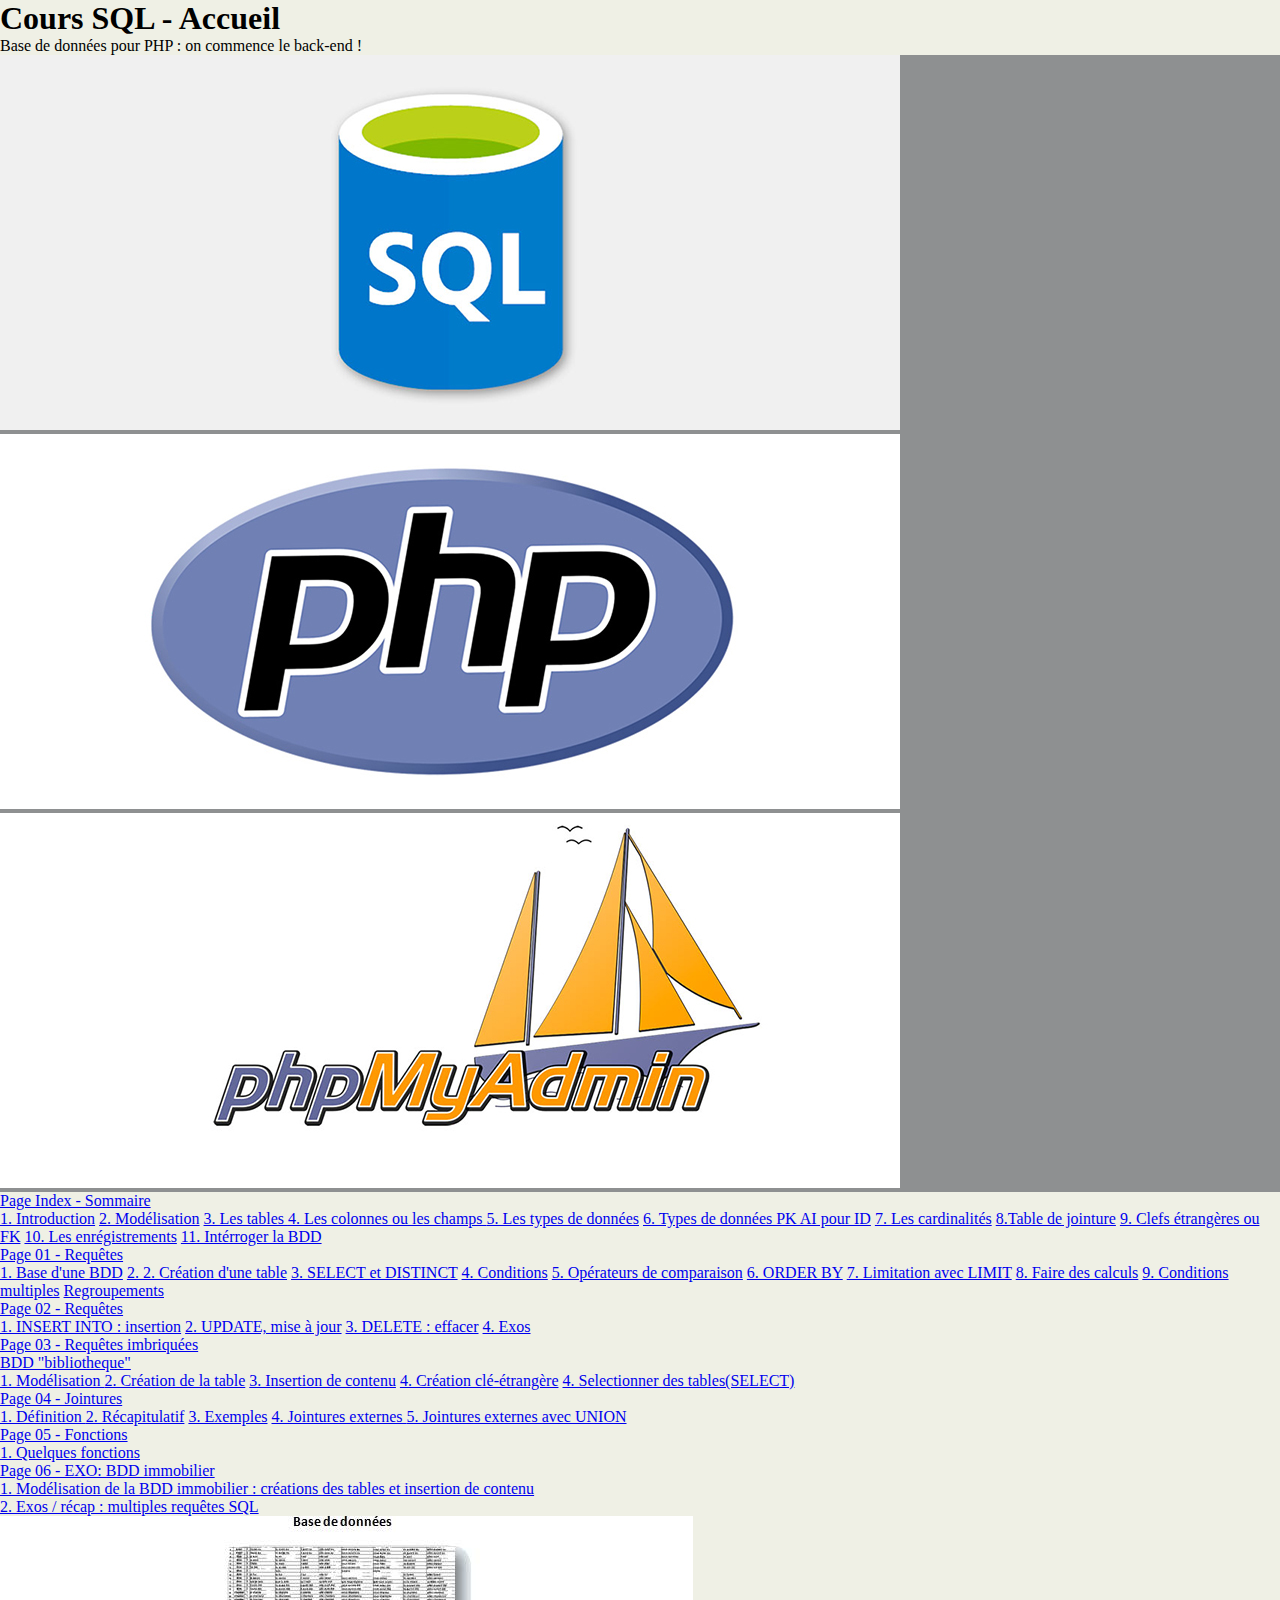
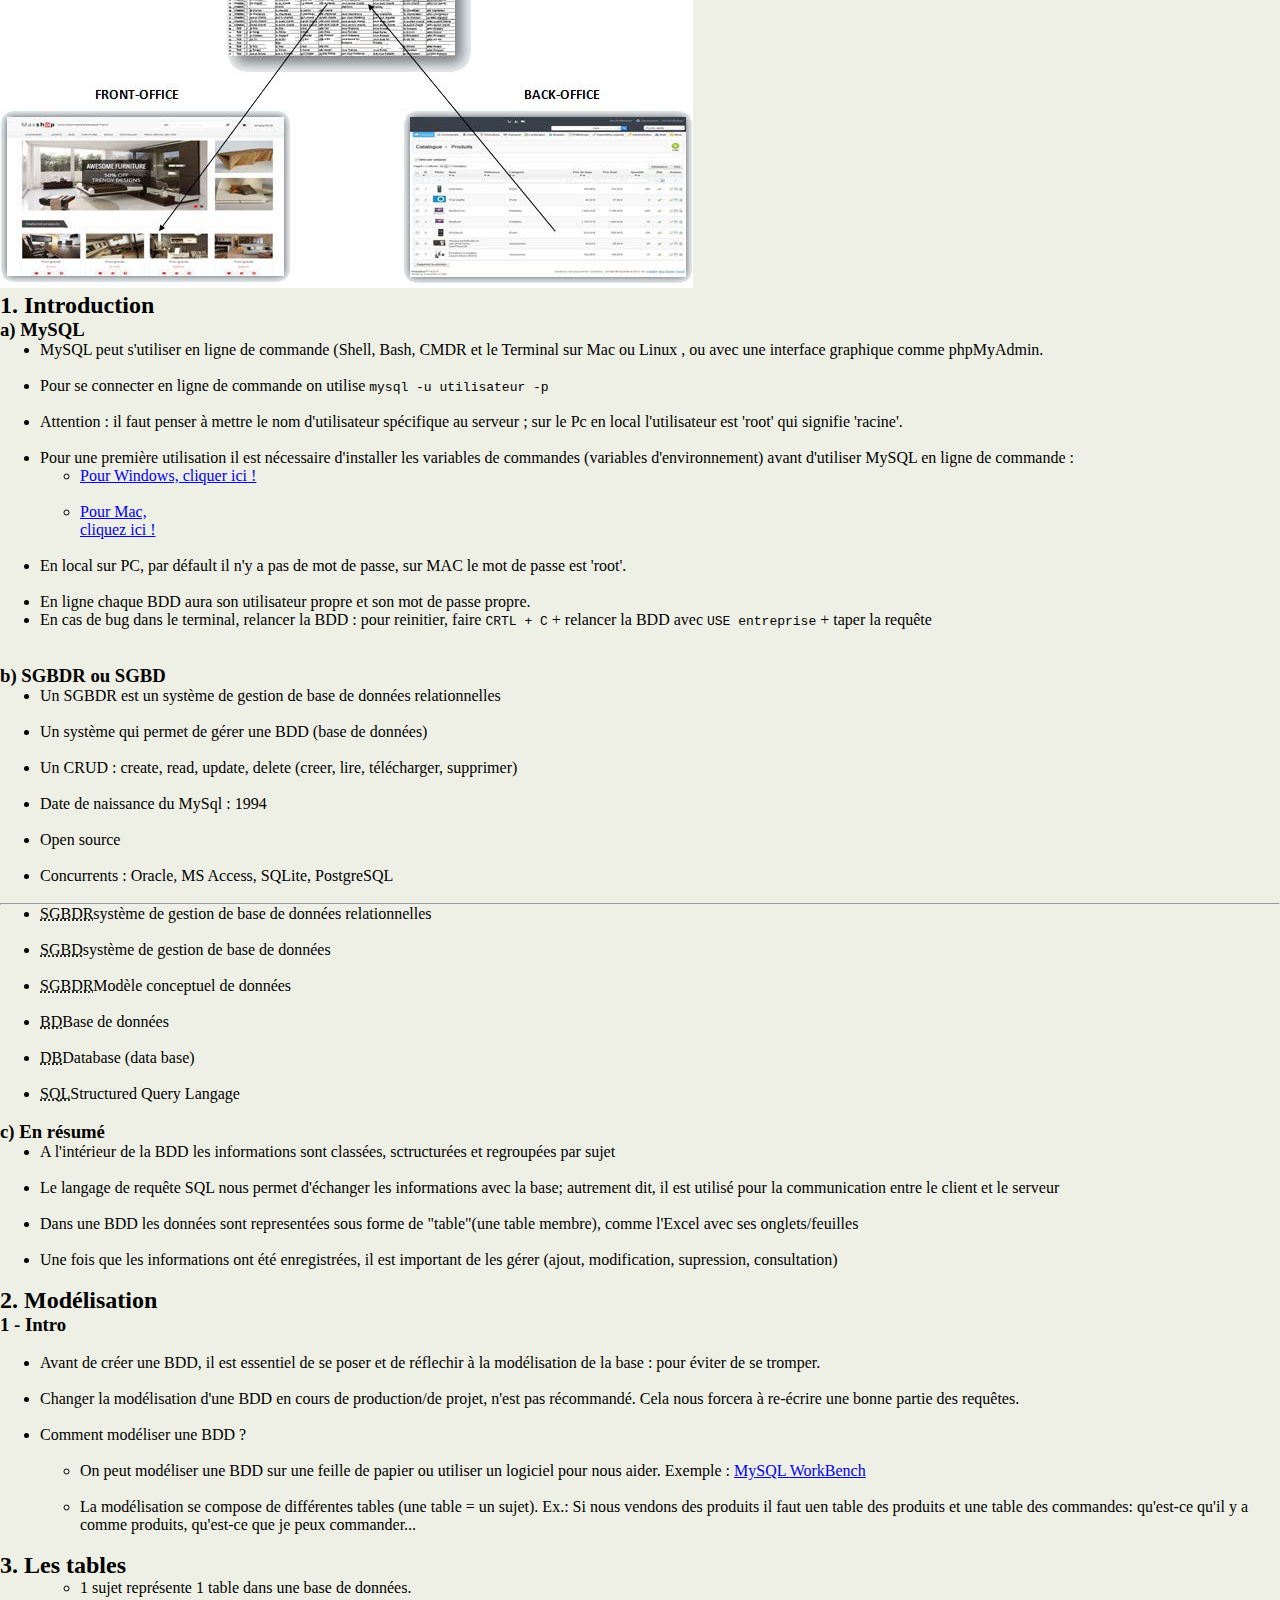
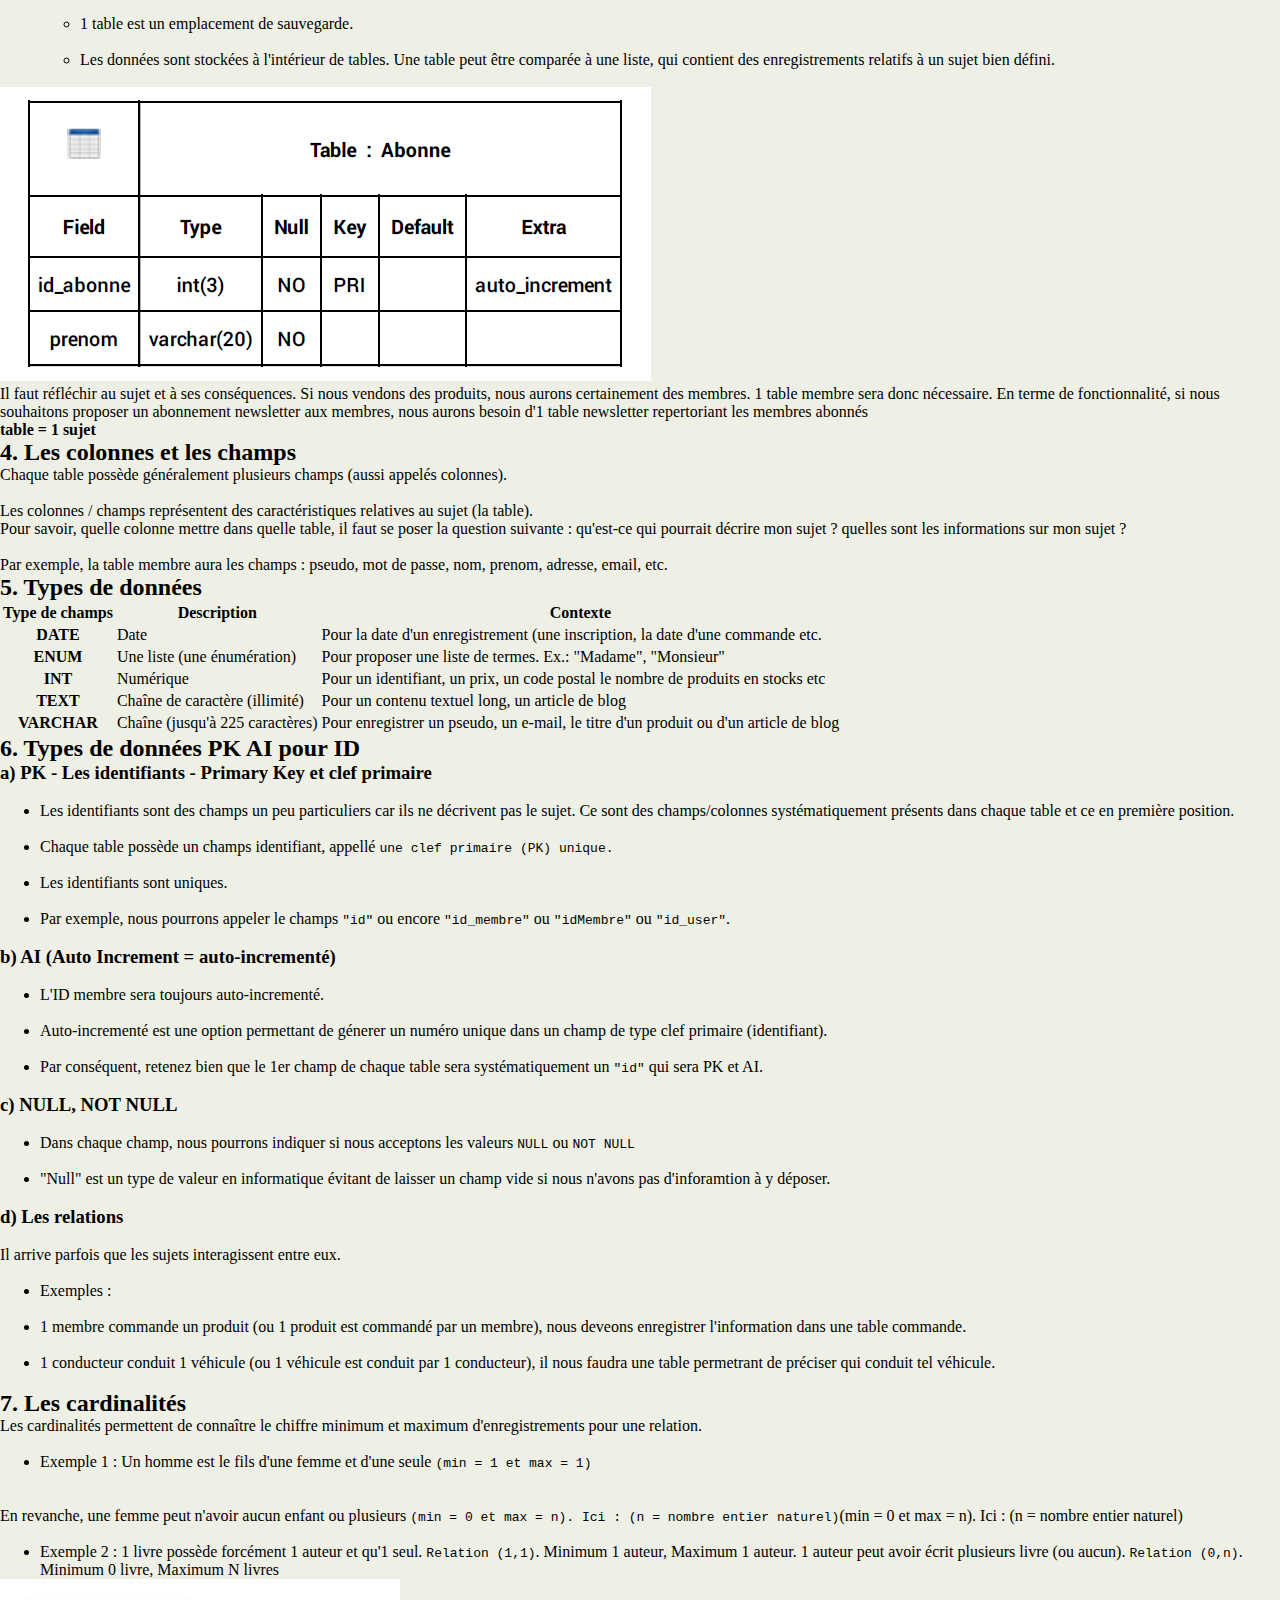
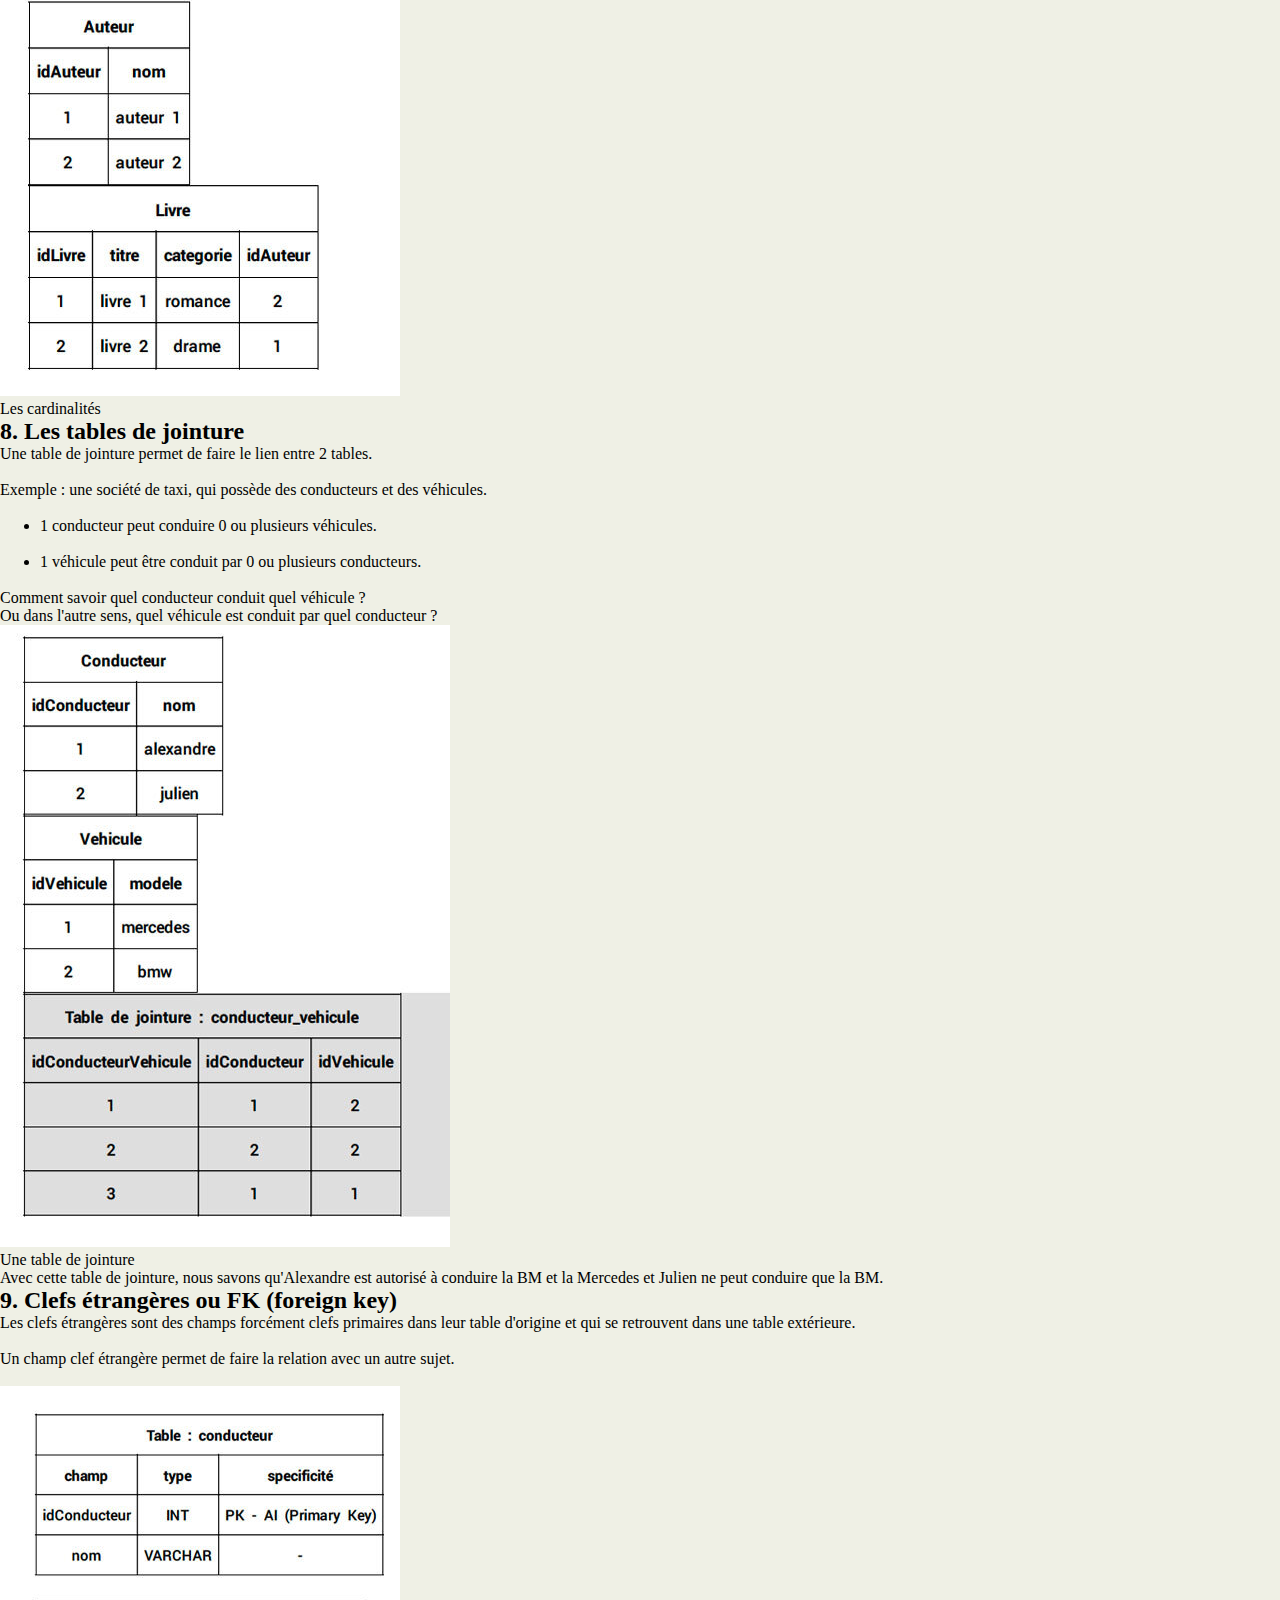
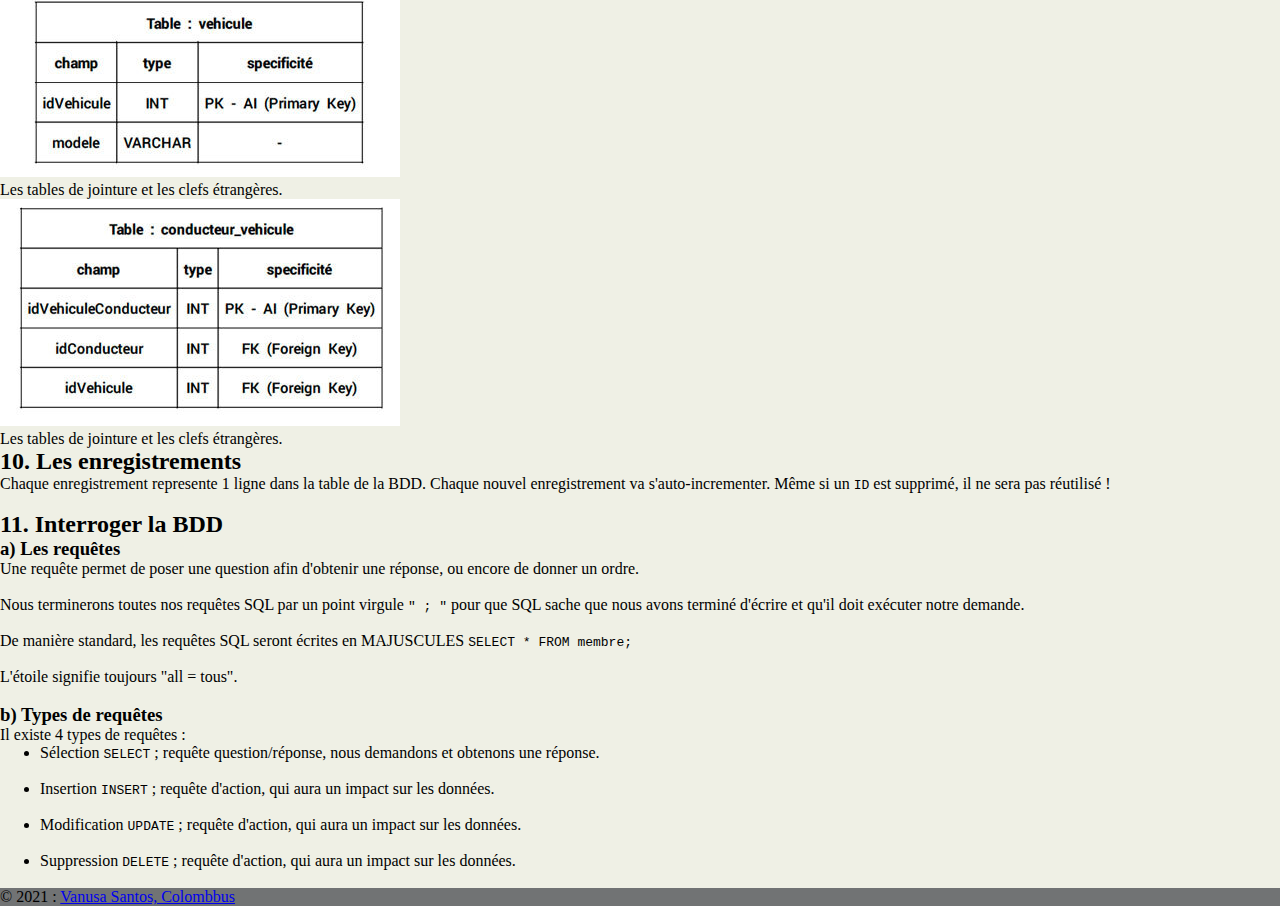
<file: 00_index.html>
<!-- Démarrage SQL : repos sur OS (C:) -->

<!DOCTYPE html>
<html lang="fr">
<head>
    <meta charset="UTF-8">
    <meta http-equiv="X-UA-Compatible" content="IE=edge">
    <meta name="viewport" content="width=device-width, initial-scale=1.0">

    <!-- Bootstrap CSS -->
		<link href="https://cdn.jsdelivr.net/npm/bootstrap@5.1.1/dist/css/bootstrap.min.css" rel="stylesheet" integrity="sha384-F3w7mX95PdgyTmZZMECAngseQB83DfGTowi0iMjiWaeVhAn4FJkqJByhZMI3AhiU" crossorigin="anonymous">
        
    <title>Cours SQL - Accueil</title>

    <link rel="stylesheet" href="css/styles.css">    
</head>

<body>

    <!-- =================================== -->
    <!-- en-tête -->
    <!-- =================================== -->
    
    <header class="container-fluid p-4 bg-grisclair">
        <div class="row">
            <div class="col-12 text-center">
                <h1 class="display-4 text-dark">Cours SQL - Accueil</h1>
                <p class="lead">Base de données pour PHP : on commence le back-end !</p>
            </div>
        </div>
        <!-- fin row  -->
    </header>

    <!-- div row caroussel : diaporama full width (cf.container-fluid) -->
    <div class="container-fluid d-flex mb-4 mt-4 p-4 justify-content-center">
        <!-- debut row -->
        <div class="row col-6">
            <div id="carouselExampleSlidesOnly" class="carousel slide" data-bs-ride="carousel" data-interval="2500">
                <div class="carousel-inner">
                    <div class="carousel-item  active">
                        <img src="img/sql.jpg"class="d-block w-100" alt="logo sql">
                    </div>

                    <div class="carousel-item">
                        <img src="img/php.jpg" class="d-block w-100" alt="logo php">
                    </div>

                    <div class="carousel-item">
                        <img src="img/pma.jpg" class="d-block w-100" alt="logo pma">
                    </div>               
                </div>
              </div>
        </div>
        <!-- fin row -->
    </div>
    <!-- fin div caroussel -->

    <!-- corps central avec contenu principal -->
    <main class="row container-fluid mx-auto bg-grisclair">

         <!-- aside gauche avec nav sommaire -->
         <div class="col-3 p-4">

            <!-- nav pour la page index : sommaire -->
            <nav id="navbar-example3" class="navbar navbar-light flex-column align-items-stretch p-3">
                <a class="navbar-brand" href="#index">Page Index - Sommaire</a>
                <nav class="nav nav-pills flex-column">
                    <a class="nav-link" href="#introduction">1. Introduction</a>
                    <a class="nav-link" href="#modelisation">2. Modélisation</a>
                    <a class="nav-link" href="#tables">3. Les tables </a>
                    <a class="nav-link" href="#les_colonnes">4. Les colonnes ou les champs </a>
                    <a class="nav-link" href="#les_types_de_donnees">5. Les types de données</a>
                    <a class="nav-link" href="#pk_ai_id">6. Types de données PK AI pour ID</a>
                    <a class="nav-link" href="#les_cardinalites">7. Les cardinalités</a>
                    <a class="nav-link" href="#table de jointure">8.Table de jointure</a>
                    <a class="nav-link" href="#clefs_etrangères">9. Clefs étrangères ou FK</a>
                    <a class="nav-link" href="#les_enregistrements">10. Les enrégistrements</a>
                    <a class="nav-link" href="#interroger_la_bdd">11. Intérroger la BDD </a>
                </nav>

                 <!-- nav pour la page 01_requêtes -->
                <a class="navbar-brand" href="#">Page 01 - Requêtes</a>
                <nav class="nav nav-pills flex-column">
                    <a class="nav-link" href="#introduction">1. Base d'une BDD</a>
                    <a class="nav-link" href="#modelisation">2. 2. Création d'une table</a>
                    <a class="nav-link" href="#tables">3. SELECT et DISTINCT</a>
                    <a class="nav-link" href="#les_colonnes">4. Conditions</a>
                    <a class="nav-link" href="#les_types_de_donnees">5. Opérateurs de comparaison</a>
                    <a class="nav-link" href="#pk_ai_id">6. ORDER BY</a>
                    <a class="nav-link" href="#les_cardinalites">7. Limitation avec LIMIT</a>
                    <a class="nav-link" href="#table de jointure">8. Faire des calculs</a>
                    <a class="nav-link" href="#clefs_etrangères">9. Conditions multiples</a>
                    <a class="nav-link" href="#les_enregistrements"> Regroupements</a>
                </nav>

                <!-- nav pour la page 02_requêtes -->
                <a class="navbar-brand" href="#">Page 02 - Requêtes</a>
                <nav class="nav nav-pills flex-column">
                    <a class="nav-link" href="#INSERT INTO, insertion">1. INSERT INTO : insertion</a>
                    <a class="nav-link" href="#modelisation">2. UPDATE, mise à jour</a>
                    <a class="nav-link" href="#tables">3. DELETE : effacer</a>
                    <a class="nav-link" href="#les_colonnes">4. Exos</a>
                </nav>

                <!-- nav pour la page 03_requêtes imbriquées -->
                <a class="navbar-brand" href="#">Page 03 - Requêtes imbriquées <br>
                BDD "bibliotheque"</a>
                <nav class="nav nav-pills flex-column">
                    <a class="nav-link" href="#">1. Modélisation </a>
                    <a class="nav-link" href="#">2. Création de la table</a>
                    <a class="nav-link" href="#">3. Insertion de contenu</a>
                    <a class="nav-link" href="#">4. Création clé-étrangère</a>
                    <a class="nav-link" href="#">4. Selectionner des tables(SELECT)</a>
                </nav>

                <!-- nav pour la page 04_jointures -->
                <a class="navbar-brand" href="#">Page 04 - Jointures</a>
                <nav class="nav nav-pills flex-column">
                    <a class="nav-link" href="#">1. Définition </a>
                    <a class="nav-link" href="#">2. Récapitulatif</a>
                    <a class="nav-link" href="#">3. Exemples</a>
                    <a class="nav-link" href="#">4. Jointures externes </a>
                    <a class="nav-link" href="#">5. Jointures externes avec UNION </a>
                </nav>

                <!-- nav pour la page 05_fonctions -->
                <a class="navbar-brand" href="#">Page 05 - Fonctions</a>
                <nav class="nav nav-pills flex-column">
                    <a class="nav-link" href="#">1. Quelques fonctions </a>
                </nav>

                <!-- nav pour la page 05_exos -->
                <a class="navbar-brand" href="#">Page 06 - EXO: BDD immobilier</a>
                <nav class="nav nav-pills flex-column">
                    <a class="nav-link" href="#">1. Modélisation de la BDD immobilier : créations des tables et insertion de contenu<br> </a>
                    <a class="nav-link" href="#">2. Exos / récap : multiples requêtes SQL<br> </a>
                </nav>
            </nav>
        </div>

        <!-- ================================================ -->
        <!-- section container : contenu principal -->
        <!-- ================================================ -->
    
        <section class="container col-sm-10 col-md-8 col-lg-6 bg-grisclair">

            <div class="m-4">
                <img src="img/front-back.jpg" class="d-block w-100" alt="front-back">             
            </div>
            <!-- fin div img -->

            <!-- debut row 1 -->
            <div class="row mt-4">
                <h2 id="introduction" class="text-dark p-5">1. Introduction</h2>
                <!-- .col-4*3>h2{$/ Titre} -->

                <div class="col-10 col-md-3 col-lg-3 m-4 bg-light">
                    <h3>a) MySQL</h2>
                    <ul>
                        <li>MySQL peut s'utiliser en ligne de commande (Shell, Bash, CMDR et le Terminal sur Mac ou Linux , ou avec une interface graphique comme phpMyAdmin.</li>
                        <br>
                        <li>Pour se connecter en ligne de commande on utilise <code>mysql -u utilisateur -p</code>
                        </li>
                        <br>
                        <li class="alert alert-danger">Attention : il faut penser à mettre le nom d'utilisateur spécifique au serveur ; sur le Pc en local l'utilisateur est 'root' qui signifie 'racine'.
                        </li>
                        <br>
                        <li class = "alert alert-success">Pour une première utilisation il est nécessaire d'installer les variables de commandes (variables d'environnement) avant d'utiliser MySQL en ligne de commande :
                            <ul>
                                <li><a href="https://www.malekal.com/variables-environnement-windows/">Pour Windows, cliquer ici !</a>
                                </li>

                                <br>

                                <li><a href="https://support.apple.com/fr-ne/guide/terminal/apd382cc5fa-4f58-4449-b20a-41c53c006f8f/mac">Pour Mac, <br> cliquez ici !</a><br>
                                </li>
                            </ul>
                        </li>
                        <br>
                        <li>En local sur PC, par défault il n'y a pas de mot de passe, sur MAC le mot de passe est 'root'.</li>
                        <br>
                        <li>En ligne chaque BDD aura son utilisateur propre et son mot de passe propre.</li>

                        <li class="alert alert-danger">En cas de bug dans le terminal, relancer la BDD : pour reinitier, faire <code>CRTL + C</code> + relancer la BDD avec <code>USE entreprise</code> + taper la requête</li><br>
                        <br>
                    </ul>
                </div>
                
                <div class="col-10 col-md-6 col-lg-3 m-4 bg-light">
                    <h3>b) SGBDR ou SGBD</h3>
                    <ul>
                        <li>Un SGBDR est un système de gestion de base de données relationnelles</li><br>
                        <li>Un système qui permet de gérer une BDD (base de données)</li><br>
                        <li>Un CRUD : create, read, update, delete (creer, lire, télécharger, supprimer)</li><br>
                        <li>Date de naissance du MySql : 1994</li><br>
                        <li>Open source</li><br>
                        <li>Concurrents : Oracle, MS Access, SQLite, PostgreSQL</li><br>
                    </ul>

                    <hr>

                    <ul>
                        <!-- avec abbr on met title pour que le titre s 'affiche directement sur le HTML ? -->
                        <li><abbr title="Système de gestion de base de données relationnelles">SGBDR</abbr>système de gestion de base de données relationnelles</li><br>
                        <li><abbr title="Système de gestion de base de données">SGBD</abbr>système de gestion de base de données</li><br>
                        <li><abbr title="Modèle conceptuel de données">SGBDR</abbr>Modèle conceptuel de données</li><br>
                        <li><abbr title="Base de données">BD</abbr>Base de données</li><br>
                        <li><abbr title="Database">DB</abbr>Database (data base)</li><br>
                        <li><abbr title="Sctructured Query Langage">SQL</abbr>Structured Query Langage</li><br>
                    </ul>
                </div>

                <div class="col-10 col-md-6 col-lg-3 m-4 bg-light">
                    <h3>c) En résumé</h3>
                    <ul>
                        <li>A l'intérieur de la BDD les informations sont classées, sctructurées et regroupées par sujet</li><br>
                        <li>Le langage de requête SQL nous permet d'échanger les informations avec la base; autrement dit, il est utilisé pour la communication entre le client et le serveur</li><br>
                        <li>Dans une BDD les données sont representées sous forme de "table"(une table membre), comme l'Excel avec ses onglets/feuilles</li><br>
                        <li>Une fois que les informations ont été enregistrées, il est important de les gérer (ajout, modification, supression, consultation)</li><br>
                    </ul>
                </div>
            </div>
            <!-- fin row 1  -->

            <!-- debut row 2 -->
            <div class="row mt-4">
                <h2 id="modelisation" class="text-dark p-4">2. Modélisation</h2>
                <!-- .col-4*3>h2{$/ Titre} -->

                <div class="col-10 col-md-12 col-lg-10 m-4 bg-light">
                    <h3>1 - Intro</h3><br>
                    <ul>
                        <li>Avant de créer une BDD, il est essentiel de se poser et de réflechir à la modélisation de la base : pour éviter de se tromper.
                        </li><br>

                        <li>Changer la modélisation d'une BDD en cours de production/de projet, n'est pas récommandé. Cela nous forcera à re-écrire une bonne partie des requêtes.          
                        </li><br>

                        <li>Comment modéliser une BDD ?
                        </li><br>
                            <ul>
                                <li>On peut modéliser une BDD sur une feille de papier ou utiliser un logiciel pour nous aider. Exemple : <a href="https://www.mysql.com/fr/products/workbench">MySQL WorkBench</a></li><br>
                                <li>La modélisation se compose de différentes tables (une table = un sujet). Ex.: Si nous vendons des produits il faut uen table des produits et une table des commandes: qu'est-ce qu'il y a comme produits, qu'est-ce que je peux commander...
                                </li><br>
                            </ul>
                    </ul>
                </div>
            </div>
            <!-- fin row 2  -->

            <!-- debut row 3 -->
            <div class="row mt-4">
                <h2 id="tables" class="text-dark p-4">3. Les tables</h2>
                <!-- .col-4*3>h2{$/ Titre} -->

                <div class="row col-10 col-md-6 col-lg-2 m-4 bg-light">
                    <ul>
                        <ul>
                            <li>1 sujet représente 1 table dans une base de données. </li><br>
                            <li>1 table est un emplacement de sauvegarde.</li><br>
                            <li>Les données sont stockées à l'intérieur de tables. Une table peut être comparée à une liste, qui contient des enregistrements relatifs à un sujet bien défini.</li><br>
                        </ul>
                    </ul>
                </div>
                
                <div class="col-10 col-md-6 col-lg-8 m-4 bg-light">
                    <figure>
                        <img src="img/abonne.png" class="d-block w-100" alt="table_abonne">
                        <figcaption class="bg-light text-center">
                            Il faut réfléchir au sujet et à ses conséquences. Si nous vendons des produits, nous aurons certainement des membres. 1 table membre sera donc nécessaire. En terme de fonctionnalité, si nous souhaitons proposer un abonnement newsletter aux membres, nous aurons besoin d'1 table newsletter repertoriant les membres abonnés <br>
                            <strong>table = 1 sujet</strong></li>
                        </figcaption>
                    </figure>                 
                </div>
                <!-- fin col -->
            </div>
            <!-- fin row 3 -->    

            <!-- debut row 4 -->
            <div class="row mt-4">
                <h2 id="colonnes_champs" class="text-dark p-4">4. Les colonnes et les champs</h2>
                <!-- .col-4*3>h2{$/ Titre} -->

                <div class="row col-10 col-md-6 col-lg-5 m-4 bg-light">
                    <p class="p-5">Chaque table possède généralement plusieurs champs (aussi appelés colonnes).<br>
                    <br>
                    Les colonnes / champs représentent des caractéristiques relatives au sujet (la table).</p>
                </div>
                
                <div class="col-10 col-md-6 col-lg-5 m-4 bg-light">
                    <p class="p-5">Pour savoir, quelle colonne mettre dans quelle table, il faut se poser la question suivante : qu'est-ce qui pourrait décrire mon sujet ? quelles sont les informations sur mon sujet ? <br>
                    <br>
                    Par exemple, la table membre aura les champs : pseudo, mot de passe, nom, prenom, adresse, email, etc.</p>
                </div>
            </div>
            <!-- fin row 4 -->    

            <!-- debut row 5-->
            <div class="row col-sm-10 col-md-6 col-lg-12 mt-4">
                <h2 id="types" class="text-dark p-4">5. Types de données</h2>
                <!-- .col-4*3>h2{$/ Titre} -->

                <!-- debut div tableau -->
                <div  m-4 bg-light">
                    <table class="table table-striped table-sm">
                        <thead>
                            <tr>
                                <th scope="col">Type de champs</th>
                                <th scope="col">Description</th>
                                <th scope="col">Contexte</th>
                            </tr>                      
                        </thead>
        
                        <tbody>
                            <tr>
                                <th scope="row">DATE</th>
                                <td>Date</td>
                                <td>Pour la date d'un enregistrement (une inscription, la date d'une commande etc.</td>
                            </tr>

                            <tr>
                                <th scope="row">ENUM</th>
                                <td>Une liste (une énumération)</td>
                                <td>Pour proposer une liste de termes. Ex.: "Madame", "Monsieur"</td>
                                </th>
                            </tr>

                            <tr>
                                <th scope="row">INT</th>
                                <td>Numérique</td>
                                <td>Pour un identifiant, un prix, un code postal le nombre de produits en stocks etc</td>                 
                            </tr>

                            <tr>
                                <th scope="row">TEXT</th>
                                <td>Chaîne de caractère (illimité)</td>
                                <td>Pour un contenu textuel long, un article de blog</td>
                                </th>
                            </tr>

                            <tr>
                                <th scope="row">VARCHAR</th>
                                <td>Chaîne (jusqu'à 225 caractères)</td>
                                <td>Pour enregistrer un pseudo, un e-mail, le titre d'un produit ou d'un article de blog</td>
                                </th>
                            </tr>
                        </tbody>
                    </table>
                </div>
                <!-- fin div tableau -->
            </div>
            <!-- fin row 5 -->   
            
            <!-- debut row 6 -->
            <div class="row mt-4">
                <h2 id="donneesPK_AI_pourID" class="text-dark p-4">6. Types de données PK AI pour ID</h2>
                <!-- .col-4*3>h2{$/ Titre} -->

                <!-- debut des 4 col -->
                <div class="col-12 m-4 p-4 bg-light">
                    <h3>a) PK - Les identifiants - Primary Key et clef primaire</h2><br>
                        <ul>
                            <li>Les identifiants sont des champs un peu particuliers car ils ne décrivent pas le sujet. Ce sont des champs/colonnes systématiquement présents dans chaque table et ce en première position.</li><br>
                            <li>Chaque table possède un champs identifiant, appellé <code>une clef primaire (PK) unique.</code></li><br>
                            <li>Les identifiants sont uniques.</li><br>
                            <li>Par exemple, nous pourrons appeler le champs <code>"id"</code> ou encore <code>"id_membre"</code> ou <code>"idMembre"</code> ou <code>"id_user"</code>.</li><br>
                        </ul
                    </ul>
                </div>
                
                <div class="col-12 m-4 p-4 bg-light">
                    <h3>b) AI (Auto Increment = auto-incrementé)</h3><br>
                    <ul>
                        <li>L'ID membre sera toujours auto-incrementé.</li><br>
                        <li>Auto-incrementé est une option permettant de génerer un numéro unique dans un champ de type clef primaire (identifiant).</li><br>
                        <li>Par conséquent, retenez bien que le 1er champ de chaque table sera systématiquement un <code>"id"</code> qui sera PK et AI.</li><br>
                    </ul>
                </div>

                <div class="col-12 m-4 p-4 bg-light">
                    <h3>c) NULL, NOT NULL</h3><br>
                    <ul>
                        <li>Dans chaque champ, nous pourrons indiquer si nous acceptons les valeurs <code>NULL</code> ou <code>NOT NULL</code></li><br>
                        <li>"Null" est un type de valeur en informatique évitant de laisser un champ vide si nous n'avons pas d'inforamtion à y déposer.</li><br>
                    </ul>
                </div>

                <div class="col-12 m-4 p-4 bg-light">
                    <h3>d) Les relations</h3><br>
                    <p>Il arrive parfois que les sujets interagissent entre eux.
                    </p><br>
                    <ul>
                        <li>Exemples : </li><br>
                        <li>1 membre commande un produit (ou 1 produit est commandé par un membre), nous deveons enregistrer l'information dans une table commande.</li><br>
                        <li>1 conducteur conduit 1 véhicule (ou 1 véhicule est conduit par 1 conducteur), il nous faudra une table permetrant de préciser qui conduit tel véhicule.</li><br>
                    </ul>
                </div>
                <!-- fin des 4 col -->
            </div>
            <!-- fin row 6 -->    

            <!-- debut row 7 -->
            <div class="row mt-4">
                <h2 id="cardinalites" class="text-dark p-4">7. Les cardinalités</h2>
                <!-- .col-4*3>h2{$/ Titre} -->

                <div class="col-md-6 col-lg-5 m-4 p-4 bg-light">
                    <p>Les cardinalités permettent de connaître le chiffre minimum et maximum d'enregistrements pour une relation.</p><br>
                        <ul>
                            <li>Exemple 1 : Un homme est le fils d'une femme et d'une seule <code>(min = 1 et max = 1)</code></li><br>
                        </ul> <br>

                    <p>En revanche, une femme peut n'avoir aucun enfant ou plusieurs    
                        <code>(min = 0 et max = n). Ici : (n = nombre entier naturel)</code>(min = 0 et max = n). Ici : (n = nombre entier naturel)
                    </p><br>
                        <ul>
                            <li>Exemple 2 : 1 livre possède forcément 1 auteur et qu'1 seul. <code>Relation (1,1)</code>. Minimum 1 auteur, Maximum 1 auteur. 1 auteur peut avoir écrit plusieurs livre (ou aucun). <code>Relation (0,n)</code>. Minimum 0 livre, Maximum N livres
                            </li>
                        </ul>               
                </div>
                <!-- fin col -->
                
                <div class="col-md-6 col-lg-5 m-4 bg-light">
                    <figure>
                        <img src="img/cardinalites.jpg" class="d-block w-100" alt="les cardinalités">
                        <figcaption class="bg-light text-center">Les cardinalités</figcaption>
                    </figure>
                </div>
                <!-- fin col -->
            </div>
            <!-- fin row 7 --> 


            <!-- debut row 8 -->
            <div class="row mt-4">
                <h2 id="table_de_jointure" class="text-dark p-4">8. Les tables de jointure </h2>
                <!-- .col-4*3>h2{$/ Titre} -->

                <div class="col-10 col-md-6 col-lg-5 m-4 p-4 bg-light">
                    <p class="bg-info">Une table de jointure permet de faire le lien entre 2 tables.</p><br>
                    <p>Exemple : une société de taxi, qui possède des conducteurs et des véhicules.</p><br>
                    <ul>               
                        <li>1 conducteur peut conduire 0 ou plusieurs véhicules.</li><br>
                        <li>1 véhicule peut être conduit par 0 ou plusieurs conducteurs.</li><br>
                    </ul>
                    <p>Comment savoir quel conducteur conduit quel véhicule ?</p>
                    <p>Ou dans l'autre sens, quel véhicule est conduit par quel conducteur ?</p>
                </div>
                <!-- fin col -->

                <div class="col-md-6 col-lg-5 m-4 p-4 bg-light">
                    <figure>
                        <img src="img/jointures.jpg" class="d-block w-100" alt="les tables de jointure">
                        <figcaption class="bg-light text-center">Une table de jointure <br>Avec cette table de jointure, nous savons qu'Alexandre est autorisé à conduire la BM et la Mercedes et Julien ne peut conduire que la BM.</figcaption>
                    </figure>
                </div>
                <!-- fin col -->
            </div>
            <!-- fin row 8 -->
            
            <!-- debut row 9 -->
            <div class="row mt-4">
                <h2 id="clefs_etrangeres" class="text-dark p-4">9. Clefs étrangères ou FK (foreign key)</h2>
                <!-- .col-4*3>h2{$/ Titre} -->

                <div class="col-10 m-4 bg-light">
                    <p>Les clefs étrangères sont des champs forcément clefs primaires dans leur table d'origine et qui se retrouvent dans une table extérieure.</p> <br>

                    <p>Un champ clef étrangère permet de faire la relation avec un autre sujet.</p> <br>
                </div>
                <!-- fin col -->
                
                <div class="col-md-5 m-4 bg-light">
                    <figure>
                        <img src="img/clef_etrangere_1.jpg" class="d-block w-100" alt="clef etrangere">
                        <figcaption class="bg-light text-center">Les tables de jointure et les clefs étrangères.<br></figcaption>
                    </figure>
                </div>
                <!-- fin col -->

                <div class="col-md-5 m-4 bg-light">
                    <figure>
                        <img src="img/clef_etrangere_2.jpg" class="d-block w-100" alt="clef etrangere">
                        <figcaption class="bg-light text-center">Les tables de jointure et les clefs étrangères.<br></figcaption>
                    </figure>
                </div>
                <!-- fin col -->
            </div>
            <!-- fin row 9 --> 


            <!-- debut row 10 -->
            <div class="row mt-4">
                <h2 id="enregistrement" class="text-dark p-4">10. Les enregistrements</h2>
                <!-- .col-4*3>h2{$/ Titre} -->

                <div class="col-md-10 m-4 bg-light">
                    <p class="bg-info text-white">Chaque enregistrement represente 1 ligne dans la table de la BDD. Chaque nouvel enregistrement va s'auto-incrementer. Même si un <code>ID</code> est supprimé, il ne sera pas réutilisé !</p><br>
                </div>
                <!-- fin col-10 -->
            </div>
            <!-- fin row 10 -->  

            <!-- debut row 11 -->
            <div class="row mt-4">
                <h2 id="interroger_la_bdd" class="text-dark p-4">11. Interroger la BDD </h2>
                <!-- .col-4*3>h2{$/ Titre} -->

                <div class="col-10 col-md-6 col-lg-5 m-4 bg-light">
                    <h3>a) Les requêtes</h3>
                    <p>Une requête permet de poser une question afin d'obtenir une réponse, ou encore de donner un ordre.</p><br>
                    <p>Nous terminerons toutes nos requêtes SQL par un point virgule <code>" ; "</code> pour que SQL sache que nous avons terminé d'écrire et qu'il doit exécuter notre demande.</p><br>
                    <p>De manière standard, les requêtes SQL seront écrites en MAJUSCULES <code>SELECT * FROM membre;</code></p><br>
                    <p>L'étoile signifie toujours "all = tous".</p><br>
                    <!-- <p></p><br> -->
                </div>
                <!-- fin col -->
                
                <div class="col-10 col-md-6 col-lg-5 m-4 bg-light">
                    <h3>b) Types de requêtes</h3>
                    <p>Il existe 4 types de requêtes :</p>
                    <ul>
                        <li>Sélection <code>SELECT</code> ; requête question/réponse, nous demandons et obtenons une réponse.</li><br>
                        <li>Insertion <code>INSERT</code> ; requête d'action, qui aura un impact sur les données.</li><br>
                        <li>Modification <code>UPDATE</code> ; requête d'action, qui aura un impact sur les données.</li><br>
                        <li>Suppression <code>DELETE</code> ; requête d'action, qui aura un impact sur les données.</li><br>
                    </ul>
                </div>
                <!-- fin col -->
            </div>
            <!-- fin row 11 -->  
        </section>
        <!-- fin container -->    
    </main>
    <!-- fin corps central -->


    <!-- =================================== -->
    <!-- pied de page -->
    <!-- =================================== -->
    
        <!-- Ajouter "container" if you want to extend the Footer to full width/ou container-fluid -->
    <div class="my-5">

        <footer class="text-center text-lg-start bg-jaune">
            <!-- <div class="container d-flex justify-content-center py-5">
                <button type="button" class="btn-lg btn-floating mx-2" style="background-color: #54456b;">
                <i class="fab fa-facebook-f"></i>
                </button>
    
                <button type="button" class="btn btn-primary btn-lg btn-floating mx-2" style="background-color: #54456b;">
                <i class="fab fa-youtube"></i>
                </button>
    
                <button type="button" class="btn btn-primary btn-lg btn-floating mx-2" style="background-color: #54456b;">
                <i class="fab fa-instagram"></i>
                </button>
    
                <button type="button" class="btn btn-primary btn-lg btn-floating mx-2" style="background-color: #54456b;">
                <i class="fab fa-twitter"></i>
                </button>
            </div> -->

            <!-- Copyright -->
            <div class="text-center text-dark p-5 m-5" style="background-color: rgba(0, 0, 0, 0.2);">
                © 2021 :
                <a class="text-dark" href="https://mdbootstrap.com/">Vanusa Santos, Colombbus</a>
            </div>
            <!-- Copyright -->     
        </footer>    
  </div>
  <!-- fin div container/fluid du footer -->

    <!-- Optional JavaScript -->
    <!-- Bootstrap Bundle with Popper -->
    <script src="https://cdn.jsdelivr.net/npm/bootstrap@5.1.1/dist/js/bootstrap.bundle.min.js"
        integrity="sha384-/bQdsTh/da6pkI1MST/rWKFNjaCP5gBSY4sEBT38Q/9RBh9AH40zEOg7Hlq2THRZ"
        crossorigin="anonymous"></script>
</body>
</html>
</file>
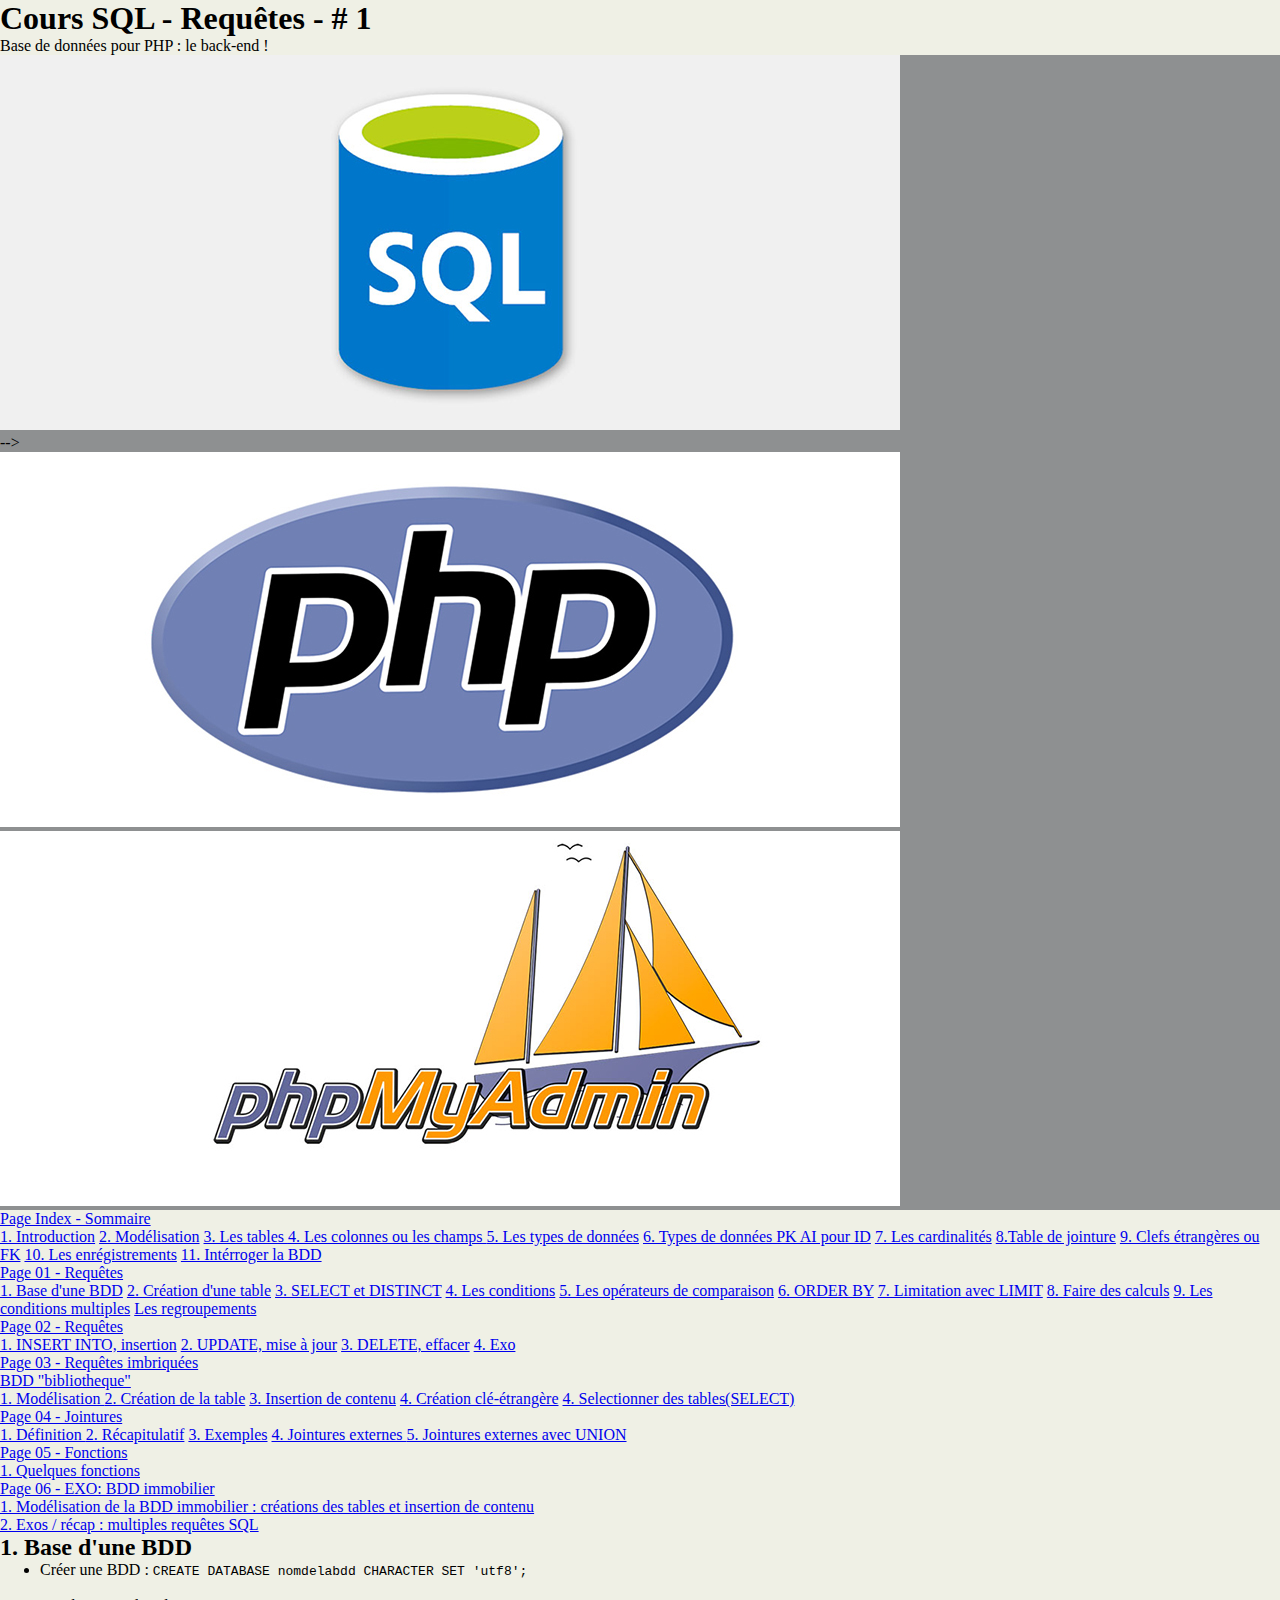
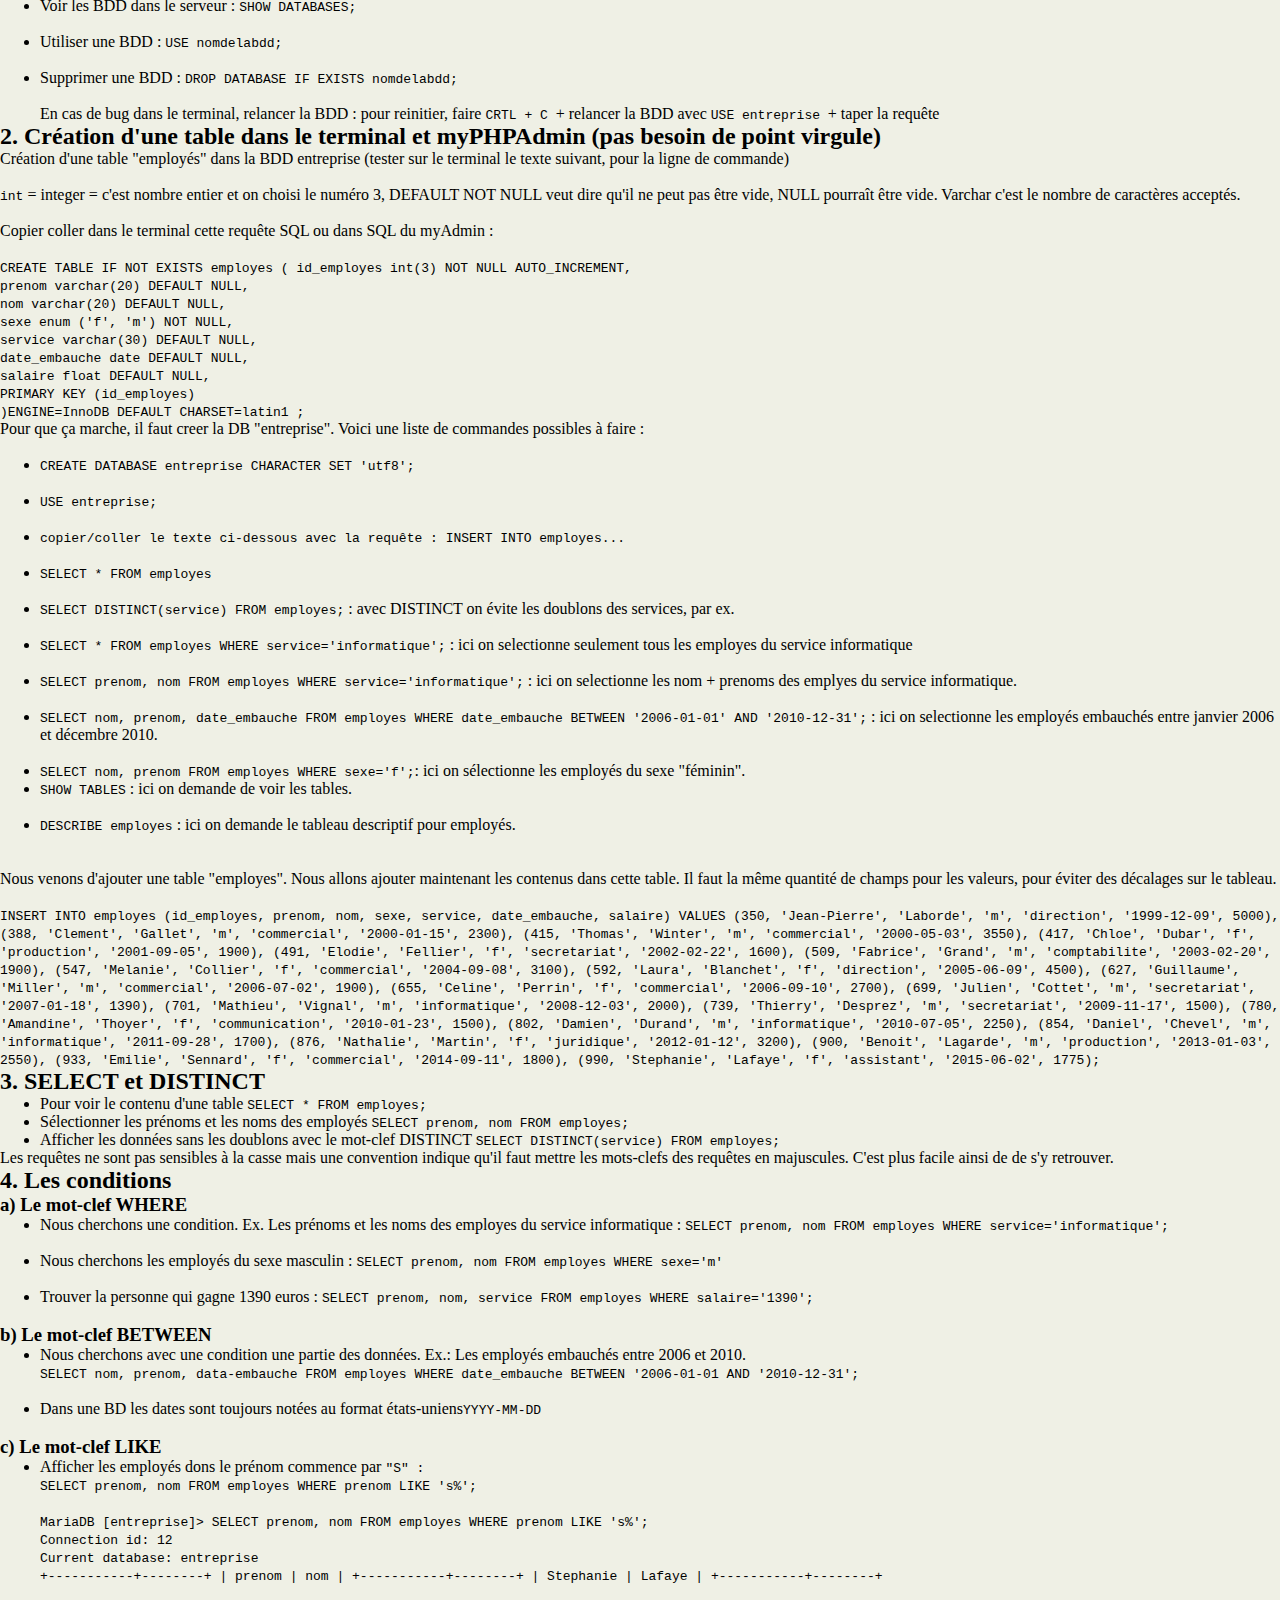
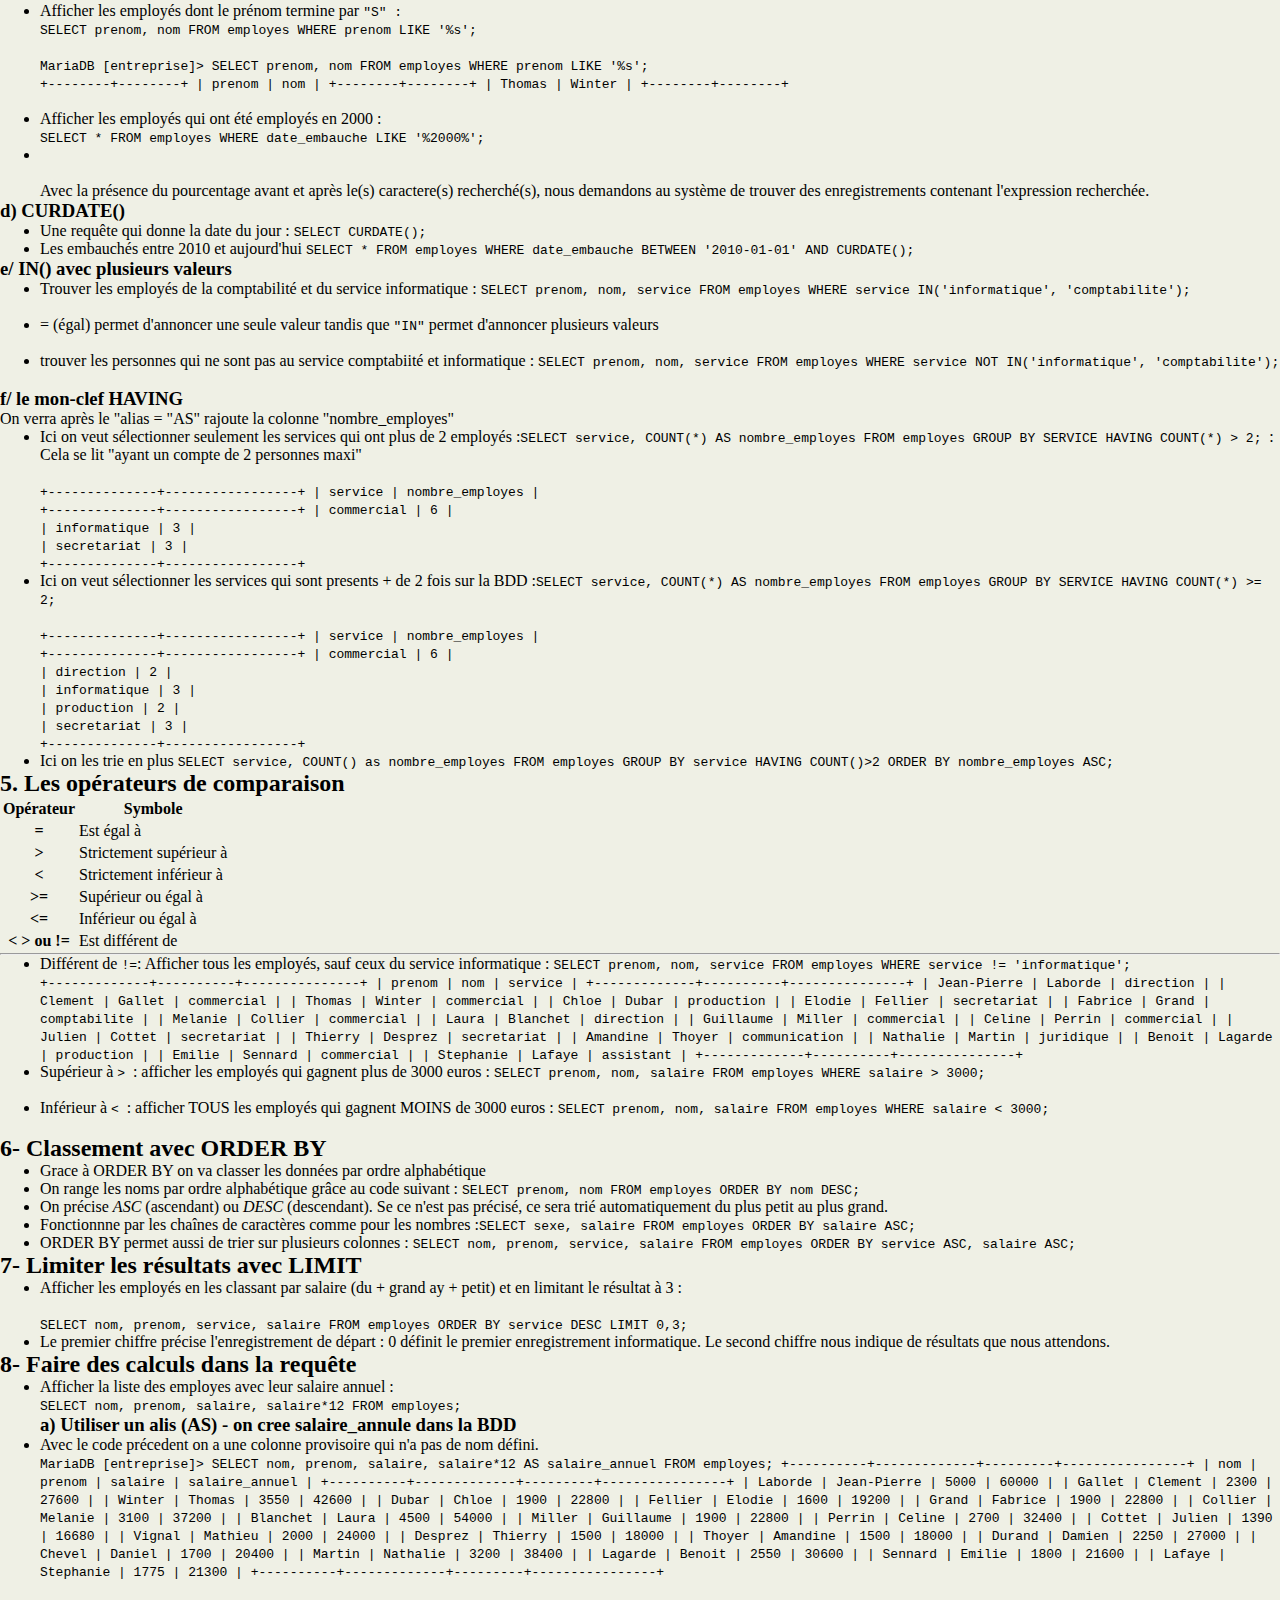
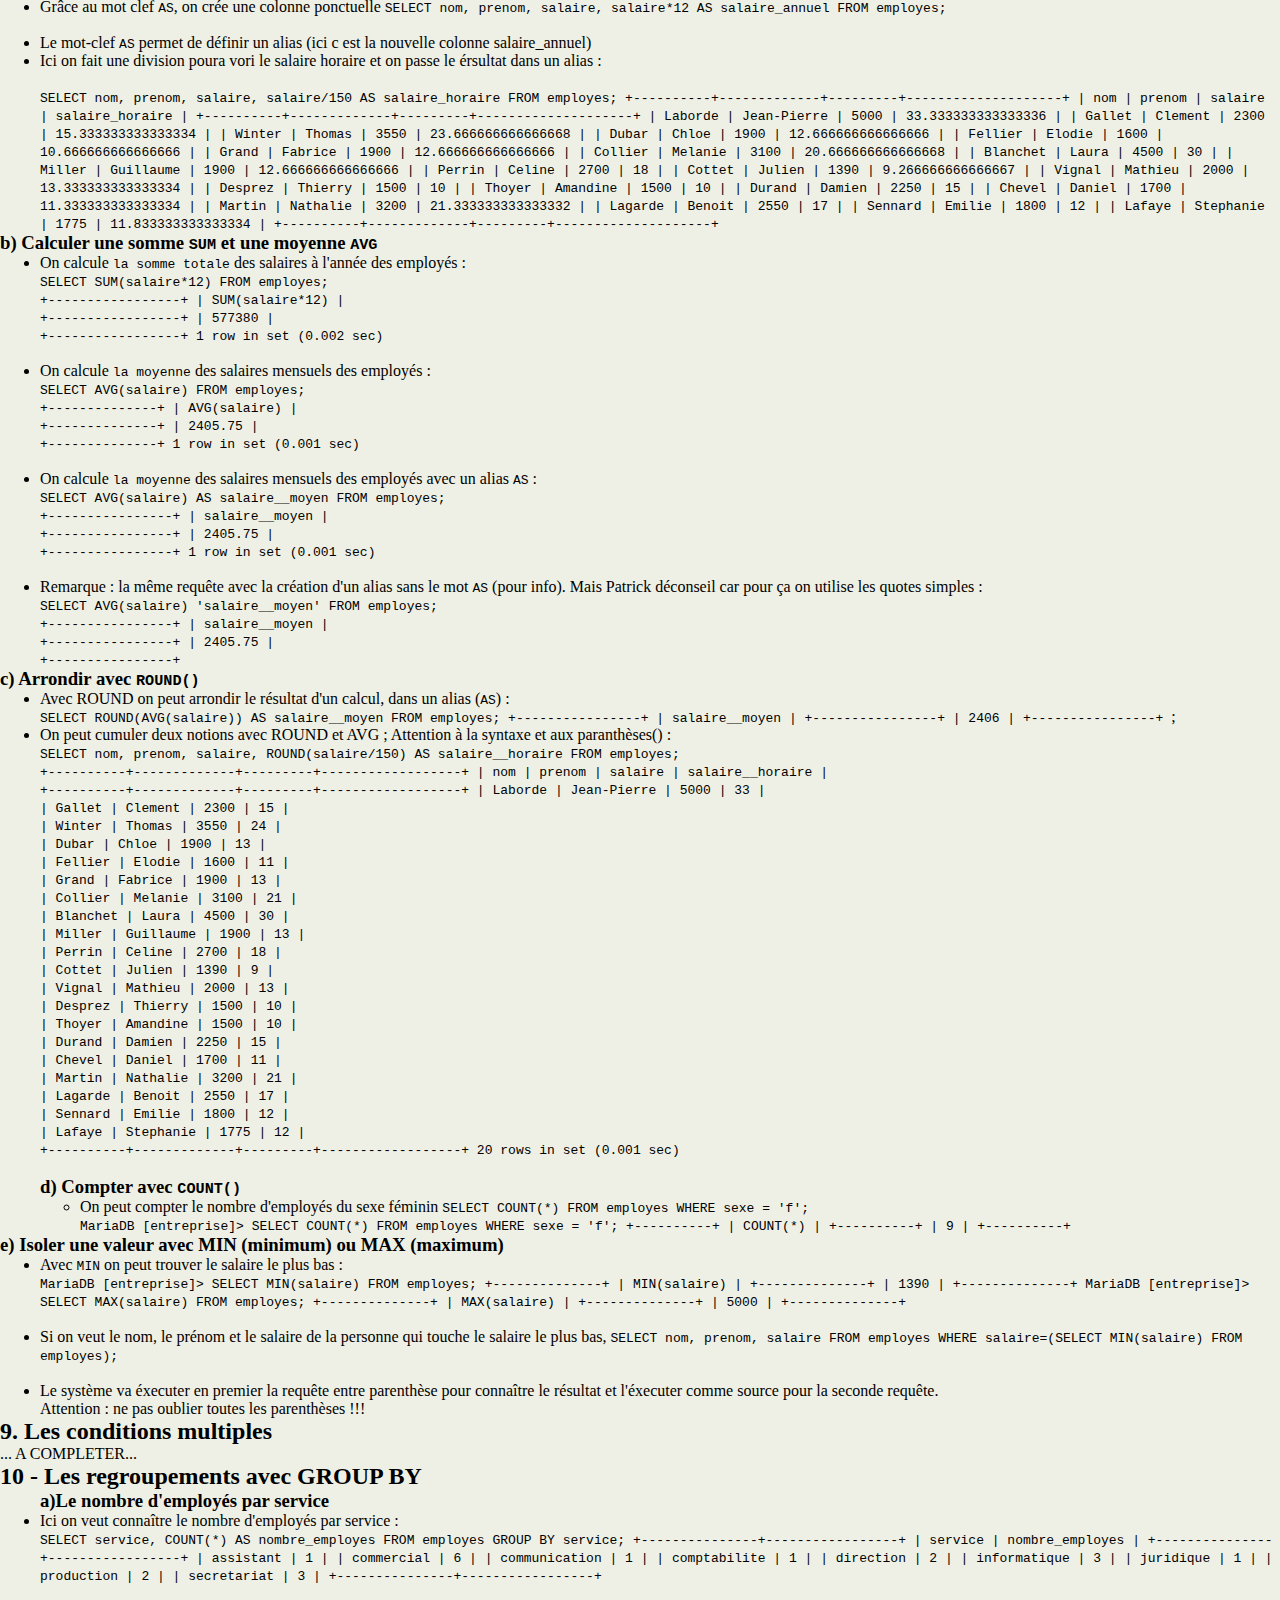
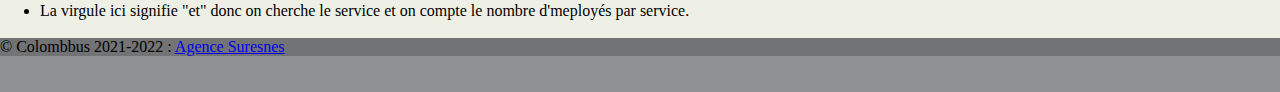
<file: 01_requetes.html>
<!-- Démarrage SQL : repos sur OS (C:) -->

<!DOCTYPE html>
<html lang="fr">
<head>
    <meta charset="UTF-8">
    <meta http-equiv="X-UA-Compatible" content="IE=edge">
    <meta name="viewport" content="width=device-width, initial-scale=1.0">

    <!-- Bootstrap CSS -->
		<link href="https://cdn.jsdelivr.net/npm/bootstrap@5.1.1/dist/css/bootstrap.min.css" rel="stylesheet" integrity="sha384-F3w7mX95PdgyTmZZMECAngseQB83DfGTowi0iMjiWaeVhAn4FJkqJByhZMI3AhiU" crossorigin="anonymous">
    
    <title>Cours SQL - Requêtes/01</title>

    <link rel="stylesheet" href="css/styles.css">
</head>

<body>

    <!-- ======= -->
    <!-- en-tête -->
    <!-- ======= -->

    <header class="container-fluid p-4 bg-grisclair">
        <div class="row">
            <div class="col-10 text-center">
                <h1 class="display-4 text-dark">Cours SQL - Requêtes - # 1</h1>
                <p class="lead">Base de données pour PHP : le back-end !</p>
            </div>
        </div>
        <!-- fin row  -->
    </header>

    <!-- debut div de la row caroussel -->
    <div class="container-fluid d-flex mb-4 mt-4 p-4 justify-content-center">
        <!-- debut row -->
        <div class="row col-6">
            <div id="carouselExampleSlidesOnly" class="carousel slide" data-bs-ride="carousel" data-interval="2500">
                <div class="carousel-inner">                   
                    <div class="carousel-item active">
                        <img src="img/sql.jpg"class="d-block w-100" alt="logo sql">
                    </div> -->

                    <div class="carousel-item">
                        <img src="img/php.jpg" class="d-block w-100" alt="logo php">
                    </div>

                    <div class="carousel-item">
                        <img src="img/pma.jpg" class="d-block w-100" alt="logo pma">
                    </div>
                </div>
              </div>
        </div>
        <!-- fin row -->
    </div>
    <!-- fin div caroussel -->

    <!-- corps central avec contenu principal -->
    <main class="row container-fluid mx-auto p-2 bg-grisclair">

        <!-- aside gauche avec nav sommaire -->
        <div class="col-3 p-4">

            <!-- nav pour la page index : sommaire -->
            <nav id="navbar-example3" class="navbar navbar-light flex-column align-items-stretch p-3">
                <a class="navbar-brand" href="#index">Page Index - Sommaire</a>
                <nav class="nav nav-pills flex-column">
                    <a class="nav-link" href="#introduction">1. Introduction</a>
                    <a class="nav-link" href="#modelisation">2. Modélisation</a>
                    <a class="nav-link" href="#tables">3. Les tables </a>
                    <a class="nav-link" href="#les_colonnes">4. Les colonnes ou les champs </a>
                    <a class="nav-link" href="#les_types_de_donnees">5. Les types de données</a>
                    <a class="nav-link" href="#pk_ai_id">6. Types de données PK AI pour ID</a>
                    <a class="nav-link" href="#les_cardinalites">7. Les cardinalités</a>
                    <a class="nav-link" href="#table de jointure">8.Table de jointure</a>
                    <a class="nav-link" href="#clefs_etrangères">9. Clefs étrangères ou FK</a>
                    <a class="nav-link" href="#les_enregistrements">10. Les enrégistrements</a>
                    <a class="nav-link" href="#interroger_la_bdd">11. Intérroger la BDD </a>
                </nav>

                 <!-- nav pour la page 01_requêtes -->
                <a class="navbar-brand" href="#">Page 01 - Requêtes</a>
                <nav class="nav nav-pills flex-column">
                    <a class="nav-link" href="#introduction">1. Base d'une BDD</a>
                    <a class="nav-link" href="#modelisation">2. Création d'une table</a>
                    <a class="nav-link" href="#tables">3. SELECT et DISTINCT</a>
                    <a class="nav-link" href="#les_colonnes">4. Les conditions</a>
                    <a class="nav-link" href="#les_types_de_donnees">5. Les opérateurs de comparaison</a>
                    <a class="nav-link" href="#pk_ai_id">6. ORDER BY</a>
                    <a class="nav-link" href="#les_cardinalites">7. Limitation avec LIMIT</a>
                    <a class="nav-link" href="#table de jointure">8. Faire des calculs</a>
                    <a class="nav-link" href="#clefs_etrangères">9. Les conditions multiples</a>
                    <a class="nav-link" href="#les_enregistrements"> Les regroupements</a>
                </nav>

                <!-- nav pour la page 02_requêtes -->
                <a class="navbar-brand" href="#">Page 02 - Requêtes</a>
                <nav class="nav nav-pills flex-column">
                    <a class="nav-link" href="#INSERT INTO, insertion">1. INSERT INTO, insertion</a>
                    <a class="nav-link" href="#modelisation">2. UPDATE, mise à jour</a>
                    <a class="nav-link" href="#tables">3. DELETE, effacer</a>
                    <a class="nav-link" href="#les_colonnes">4. Exo</a>
                </nav>

                <!-- nav pour la page 03_requêtes imbriquées -->
                <a class="navbar-brand" href="#">Page 03 - Requêtes imbriquées <br>
                BDD "bibliotheque"</a>
                <nav class="nav nav-pills flex-column">
                    <a class="nav-link" href="#">1. Modélisation </a>
                    <a class="nav-link" href="#">2. Création de la table</a>
                    <a class="nav-link" href="#">3. Insertion de contenu</a>
                    <a class="nav-link" href="#">4. Création clé-étrangère</a>
                    <a class="nav-link" href="#">4. Selectionner des tables(SELECT)</a>
                </nav>

                <!-- nav pour la page 04_jointures -->
                <a class="navbar-brand" href="#">Page 04 - Jointures</a>
                <nav class="nav nav-pills flex-column">
                    <a class="nav-link" href="#">1. Définition </a>
                    <a class="nav-link" href="#">2. Récapitulatif</a>
                    <a class="nav-link" href="#">3. Exemples</a>
                    <a class="nav-link" href="#">4. Jointures externes </a>
                    <a class="nav-link" href="#">5. Jointures externes avec UNION </a>
                </nav>

                <!-- nav pour la page 05_fonctions -->
                <a class="navbar-brand" href="#">Page 05 - Fonctions</a>
                <nav class="nav nav-pills flex-column">
                    <a class="nav-link" href="#">1. Quelques fonctions </a>
                </nav>

                <!-- nav pour la page 05_exos -->
                <a class="navbar-brand" href="#">Page 06 - EXO: BDD immobilier</a>
                <nav class="nav nav-pills flex-column">
                    <a class="nav-link" href="#">1. Modélisation de la BDD immobilier : créations des tables et insertion de contenu<br> </a>
                    <a class="nav-link" href="#">2. Exos / récap : multiples requêtes SQL<br> </a>
                </nav>
            </nav>
        </div>

        <!-- ================================================ -->
        <!-- section container : zoning avec contenu principal-->
        <!-- ================================================ -->
    
        <section class="container col-9 bg-grisclair">

            <!-- debut row 1 -->
            <div class="row mt-4 col-10 bg-light">
                <h2 id="base_dune_bdd" class="text-dark p-5">1. Base d'une BDD</h2>
                <!-- .col-4*3>h2{$/ Titre} -->
                <ul>
                    <li>Créer une BDD : <code>CREATE DATABASE nomdelabdd CHARACTER SET 'utf8';</code></li><br>
                    <li>Voir les BDD dans le serveur : <code>SHOW DATABASES;</code></li><br>
                    <li>Utiliser une BDD : <code>USE nomdelabdd;</code></li><br>
                    <li>Supprimer une BDD : <code>DROP DATABASE IF EXISTS nomdelabdd;</code></li><br>
                    <p class="alert alert-success">En cas de bug dans le terminal, relancer la BDD : pour reinitier, faire <code> CRTL + C </code> + relancer la BDD avec <code> USE entreprise </code> + taper la requête</ps><br>

                </ul>
            </div>
            <!-- fin row 1 -->

            <!-- debut row 2 -->
            <div class="row col-10 m-4 bg-light">
                <h2 id="creation_dune_table" class="text-dark p-5">2. Création d'une table dans le terminal et myPHPAdmin (pas besoin de point virgule)</h2>
                <p>Création d'une table "employés" dans la BDD entreprise (tester sur le terminal le texte suivant, pour la ligne de commande)</p><br>
                <p><code>int</code> = integer = c'est nombre entier et on choisi le numéro 3, DEFAULT NOT NULL veut dire qu'il ne peut pas être vide, NULL pourraît être vide. Varchar c'est le nombre de caractères acceptés.</p><br>
                <p>Copier coller dans le terminal cette requête SQL ou dans SQL du myAdmin : </p><br>
                <code>
                    CREATE TABLE IF NOT EXISTS employes ( 
                        id_employes int(3) NOT NULL AUTO_INCREMENT, <br>
                        prenom varchar(20) DEFAULT NULL, <br>
                        nom varchar(20) DEFAULT NULL, <br>
                        sexe enum ('f', 'm') NOT NULL, <br>
                        service varchar(30) DEFAULT NULL, <br>
                        date_embauche date DEFAULT NULL, <br>
                        salaire float DEFAULT NULL, <br>
                        PRIMARY KEY (id_employes) <br>
                    )ENGINE=InnoDB DEFAULT CHARSET=latin1 ; <br>
                </code>

                <p>Pour que ça marche, il faut creer la DB "entreprise". Voici une liste de commandes possibles à faire :</p> <br>
                    <ul>
                        <li><code>CREATE DATABASE entreprise CHARACTER SET 'utf8';</code></li><br>
                        <li><code>USE entreprise;</code></li><br>
                        <li><code>copier/coller le texte ci-dessous avec la requête : INSERT INTO employes...</code></li><br>
                        <li><code>SELECT * FROM employes</code></li><br>
                        <li><code>SELECT DISTINCT(service) FROM employes;</code> : avec DISTINCT on évite les doublons des services, par ex.</li><br>
                        <li><code> SELECT * FROM employes WHERE service='informatique';</code> : ici on selectionne seulement tous les employes du service informatique</li><br>
                        <li><code>SELECT prenom, nom FROM employes WHERE service='informatique';</code> : ici on selectionne les nom + prenoms des emplyes du service informatique.</li><br>
                        <li><code>SELECT nom, prenom, date_embauche FROM employes WHERE date_embauche BETWEEN '2006-01-01' AND '2010-12-31';</code> : ici on selectionne les employés embauchés entre janvier 2006 et décembre 2010.</li><br>
                        <li><code>SELECT nom, prenom FROM employes WHERE sexe='f';</code>: ici on sélectionne les employés du sexe "féminin".</li>
                        <li><code>SHOW TABLES</code> : ici on demande de voir les tables.</li><br>
                        <li><code>DESCRIBE employes</code> : ici on demande le tableau descriptif pour employés.</li><br>
                    </ul> <br>

                <p>Nous venons d'ajouter une table "employes". Nous allons ajouter maintenant les contenus dans cette table. Il faut la même quantité de champs pour les valeurs, pour éviter des décalages sur le tableau.</p><br>

                <code>
                    INSERT INTO employes    (id_employes, prenom, nom, sexe, service, date_embauche, salaire) VALUES
                                            (350, 'Jean-Pierre', 'Laborde', 'm', 'direction', '1999-12-09', 5000),
                                            (388, 'Clement', 'Gallet', 'm', 'commercial', '2000-01-15', 2300),
                                            (415, 'Thomas', 'Winter', 'm', 'commercial', '2000-05-03', 3550),
                                            (417, 'Chloe', 'Dubar', 'f', 'production', '2001-09-05', 1900),
                                            (491, 'Elodie', 'Fellier', 'f', 'secretariat', '2002-02-22', 1600),
                                            (509, 'Fabrice', 'Grand', 'm', 'comptabilite', '2003-02-20', 1900),
                                            (547, 'Melanie', 'Collier', 'f', 'commercial', '2004-09-08', 3100),
                                            (592, 'Laura', 'Blanchet', 'f', 'direction', '2005-06-09', 4500),
                                            (627, 'Guillaume', 'Miller', 'm', 'commercial', '2006-07-02', 1900),
                                            (655, 'Celine', 'Perrin', 'f', 'commercial', '2006-09-10', 2700),
                                            (699, 'Julien', 'Cottet', 'm', 'secretariat', '2007-01-18', 1390),
                                            (701, 'Mathieu', 'Vignal', 'm', 'informatique', '2008-12-03', 2000),
                                            (739, 'Thierry', 'Desprez', 'm', 'secretariat', '2009-11-17', 1500),
                                            (780, 'Amandine', 'Thoyer', 'f', 'communication', '2010-01-23', 1500),
                                            (802, 'Damien', 'Durand', 'm', 'informatique', '2010-07-05', 2250),
                                            (854, 'Daniel', 'Chevel', 'm', 'informatique', '2011-09-28', 1700),
                                            (876, 'Nathalie', 'Martin', 'f', 'juridique', '2012-01-12', 3200),
                                            (900, 'Benoit', 'Lagarde', 'm', 'production', '2013-01-03', 2550),
                                            (933, 'Emilie', 'Sennard', 'f', 'commercial', '2014-09-11', 1800),
                                            (990, 'Stephanie', 'Lafaye', 'f', 'assistant', '2015-06-02', 1775);
                </code>
            </div>
            <!-- fin row 2 -->

            <div class="row">
                <h2 id="select_distinct" class="text-dark p-5">3. SELECT et DISTINCT</h2>
                <div class="col-10 m-4 bg-light">
                    <ul>
                        <li>Pour voir le contenu d'une table <code>SELECT * FROM employes;</code></li>
                        <li>Sélectionner les prénoms et les noms des employés <code>SELECT prenom, nom FROM employes;</code></li>
                        <li>Afficher les données sans les doublons avec le mot-clef DISTINCT <code>SELECT DISTINCT(service) FROM employes;</code></li>
                    </ul>
                </div>

                <div class="col-md-6">
                    <p class="alert alert-success">Les requêtes ne sont pas sensibles à la casse mais une convention indique qu'il faut mettre les mots-clefs des requêtes en majuscules. C'est plus facile ainsi de de s'y retrouver.</p>            
                </div>
                <!-- fin col -->
            </div>
            <!-- fin row -->

            <div class="row bg-light">
                <h2 id="conditions" class="text-dark p-5">4. Les conditions</h2>
                <div class="col-md-6">
                    <h3>a) Le mot-clef WHERE</h3>
                    <ul>
                        <li>Nous cherchons une condition. Ex. Les prénoms et les noms des employes du service informatique : <code>SELECT prenom, nom FROM employes WHERE service='informatique';</code></li><br>
                        <li>Nous cherchons les employés du sexe masculin : <code>SELECT prenom, nom FROM employes WHERE sexe='m'</code></li><br>
                        <li>Trouver la personne qui gagne 1390 euros : <code>SELECT prenom, nom, service FROM employes WHERE salaire='1390';</code></li><br>
                    </ul>
                </div>
                <!-- fin col -->

                <div class="col-md-6">
                    <h3>b) Le mot-clef BETWEEN</h3>
                    <ul>
                        <li>Nous cherchons avec une condition une partie des données. Ex.: Les employés embauchés entre 2006 et 2010. <br> <code>SELECT nom, prenom, data-embauche FROM employes WHERE date_embauche BETWEEN '2006-01-01 AND '2010-12-31';</code></li><br>
                        <li>Dans une BD les dates sont toujours notées au format états-uniens<code>YYYY-MM-DD</code></li><br>
                    </ul>
                </div>
                <!-- fin col -->

                <div class="col-md-10">
                    <h3>c) Le mot-clef LIKE</h3>
                    <ul>
                        <li>Afficher les employés dons le prénom commence par <code>"S" :</code> <br><code>SELECT prenom, nom FROM employes WHERE prenom LIKE 's%';</code> </li> <br>

                        <p><code>MariaDB [entreprise]> SELECT prenom, nom FROM employes WHERE prenom LIKE 's%'; <br>
                            Connection id:    12 <br>
                            Current database: entreprise <br>
                            
                            +-----------+--------+
                            | prenom    | nom    |
                            +-----------+--------+
                            | Stephanie | Lafaye |
                            +-----------+--------+</code></p> <br>

                        <li>Afficher les employés dont le prénom termine par <code>"S" :</code> <br><code>SELECT prenom, nom FROM employes WHERE prenom LIKE '%s';</code> </li> <br>

                        <p><code>MariaDB [entreprise]> SELECT prenom, nom FROM employes WHERE prenom LIKE '%s'; <br>
                            +--------+--------+
                            | prenom | nom    |
                            +--------+--------+
                            | Thomas | Winter |
                            +--------+--------+
                        </code></p><br>

                        <li>Afficher les employés qui ont été employés en 2000 : <br>
                        <code>SELECT * FROM employes WHERE date_embauche LIKE '%2000%'; </code> <li></li><br> 
                        
                        <p>Avec la présence du pourcentage avant et après le(s) caractere(s) recherché(s), nous demandons au système de trouver des enregistrements contenant l'expression recherchée.</p>                   
                    </ul>
                </div>
                <!-- fin col -->

                <div class="col-md-6">
                    <h3>d) CURDATE()</h3>
                    <ul>
                        <li>Une requête qui donne la date du jour : <code>SELECT CURDATE(); </code></li>
                        <li>Les embauchés entre 2010 et aujourd'hui <code>SELECT * FROM  employes WHERE date_embauche BETWEEN '2010-01-01' AND CURDATE(); </code></li></code></li>
                    </ul>
                </div>
                <!-- fin col -->

                <div class="col-md-6">                
                    <h3>e/ IN() avec plusieurs valeurs</h3>
                    <ul>
                        <li>Trouver les employés de la comptabilité et du service informatique : <code>SELECT prenom, nom, service FROM employes WHERE service IN('informatique', 'comptabilite');</code></li><br>

                        <li>= (égal) permet d'annoncer une seule valeur tandis que <code>"IN"</code> permet d'annoncer plusieurs valeurs</li><br>

                        <li>trouver les personnes qui ne sont pas au service comptabiité et informatique : <code>SELECT prenom, nom, service FROM employes WHERE service NOT IN('informatique', 'comptabilite');</code></li><br>
                    </ul>               
                 </div>
                 <!-- fin col -->

                 <div class="col-md-10">                
                    <h3>f/ le mon-clef HAVING</h3>
                    <p>On verra après le "alias = "AS" rajoute la colonne "nombre_employes"</p>
                    <ul>
                        <li>Ici on veut sélectionner seulement les services qui ont plus de 2 employés :<code>SELECT service, COUNT(*) AS nombre_employes FROM employes GROUP BY SERVICE HAVING COUNT(*) > 2; </code> : Cela se lit "ayant un compte de 2 personnes maxi"</li><br>
                        <code>+--------------+-----------------+
                            | service      | nombre_employes |<br>
                            +--------------+-----------------+
                            | commercial   |               6 |<br>
                            | informatique |               3 |<br>
                            | secretariat  |               3 |<br>
                            +--------------+-----------------+</code><br>

                            <li>Ici on veut sélectionner les services qui sont presents + de  2 fois sur la BDD :<code>SELECT service, COUNT(*) AS nombre_employes FROM employes GROUP BY SERVICE HAVING COUNT(*) >= 2; </code></li><br>
                        <code>+--------------+-----------------+
                            | service      | nombre_employes |<br>
                            +--------------+-----------------+
                            | commercial   |               6 |<br>
                            | direction    |               2 |<br>
                            | informatique |               3 |<br>
                            | production   |               2 |<br>
                            | secretariat  |               3 |<br>
                            +--------------+-----------------+</code><br>
                            <li>Ici on les trie en plus <code>SELECT service, COUNT() as nombre_employes FROM employes GROUP BY service HAVING COUNT()>2 ORDER BY nombre_employes ASC; </code></li>                           
                    </ul>               
                 </div>
                 <!-- fin col -->
            </div>
            <!-- fin row -->

            <!-- debut row -->
            <div class="row justify-content-center bg-light">
                <h2 id="conditions" class="text-dark p-5">5. Les opérateurs de comparaison</h2>
                <div class="col-10">
                    <table class="table table-striped table-hover" id="tableComparaisons">
                        <thead>
                            <tr>
                              <th scope="col">Opérateur</th>
                              <th scope="col">Symbole</th>
                            </tr>
                        </thead>
                        <tbody>
                            <tr>
                              <th scope="row">=</th>
                              <td>Est égal à</td>
                            </tr>
                            <tr>
                              <th scope="row">&gt;</th>
                              <td>Strictement supérieur à</td>
                            </tr>
                            <tr>
                              <th scope="row">&lt;</th>
                              <td>Strictement inférieur à</td>
                            </tr>
                            <tr>
                              <th scope="row">&gt;=</th>
                              <td>Supérieur ou égal à</td>
                            </tr>
                            <tr>
                              <th scope="row">&lt;=</th>
                              <td>Inférieur ou égal à</td>
                            </tr>
                            <tr>
                              <th scope="row">&lt; &gt; ou !=</th>
                              <td>Est différent de</td>
                            </tr>
                        </tbody>
                      </table>
                </div>
                <!-- fin div table -->
            </div>
            <!-- fin row -->

            <hr>

            <div class="col-md-10">
                
                <ul>
                    <li>Différent de <code>!=</code>: Afficher tous les employés, sauf ceux du service informatique : <code>SELECT prenom, nom, service FROM employes WHERE service != 'informatique';</code></li>
                   
                    <code>+-------------+----------+---------------+
                        | prenom      | nom      | service       |
                        +-------------+----------+---------------+
                        | Jean-Pierre | Laborde  | direction     |
                        | Clement     | Gallet   | commercial    |
                        | Thomas      | Winter   | commercial    |
                        | Chloe       | Dubar    | production    |
                        | Elodie      | Fellier  | secretariat   |
                        | Fabrice     | Grand    | comptabilite  |
                        | Melanie     | Collier  | commercial    |
                        | Laura       | Blanchet | direction     |
                        | Guillaume   | Miller   | commercial    |
                        | Celine      | Perrin   | commercial    |
                        | Julien      | Cottet   | secretariat   |
                        | Thierry     | Desprez  | secretariat   |
                        | Amandine    | Thoyer   | communication |
                        | Nathalie    | Martin   | juridique     |
                        | Benoit      | Lagarde  | production    |
                        | Emilie      | Sennard  | commercial    |
                        | Stephanie   | Lafaye   | assistant     |
                        +-------------+----------+---------------+</code>

                    <li>Supérieur à <code> > </code> : afficher les employés qui gagnent plus de 3000 euros : <code> SELECT prenom, nom, salaire FROM employes WHERE salaire > 3000;</code></li><br>

                    <li>Inférieur à <code> < </code> : afficher TOUS les employés qui gagnent MOINS de 3000 euros : <code> SELECT prenom, nom, salaire FROM employes WHERE salaire < 3000;</code></li><br>
                </ul>
            </div>
            <!-- fin row ? -->

            <div class="row bg-light">
                <h2>6- Classement avec ORDER BY</h2>
                <div class="col-md-10">
                    <ul>
                        <li>Grace à ORDER BY on va classer les données par ordre alphabétique</li>
                        <li> On range les noms par ordre alphabétique grâce au code suivant : <code>SELECT prenom, nom FROM employes ORDER BY nom DESC;</code></li>
                        <li class="alert alert-success">On précise <em>ASC</em> (ascendant) ou <em>DESC</em> (descendant). Se ce n'est pas précisé, ce sera trié automatiquement du plus petit au plus grand.</li>
                        <li>Fonctionnne par les chaînes de caractères comme pour les nombres :<code>SELECT sexe, salaire FROM employes ORDER BY salaire ASC;</code></li>
                        <li>ORDER BY permet aussi de trier sur plusieurs colonnes : <code>SELECT nom, prenom, service, salaire FROM employes ORDER BY service ASC, salaire ASC;</code></li>
                    </ul>
                </div>
                <!-- fin col - div ul -->
            </div>
            <!-- fin row -->
    
            <div class="row">
                <h2>7- Limiter les résultats avec LIMIT</h2>
                <div class="col-md-10">
                    <ul>
                        <li>Afficher les employés en les classant par salaire (du + grand ay + petit) et en limitant le résultat à 3 :</li><br>

                        <code>SELECT nom, prenom, service, salaire FROM employes ORDER BY service DESC LIMIT 0,3;</code><br>

                        <li class="alert alert-success">Le premier chiffre précise l'enregistrement de départ : 0 définit le premier enregistrement informatique. Le second chiffre nous indique de résultats que nous attendons.</li>                      
                    </ul>
                </div>
                <!-- fin col - div ul -->
            </div>
            <!-- fin row -->

            <div class="row bg-light">
                <h2>8- Faire des calculs dans la requête</h2>

                <div class="col-md-10">
                    <ul>
                        <li>Afficher la liste des employes avec leur salaire annuel :<br>
                            <code>SELECT nom, prenom, salaire, salaire*12 FROM employes;</code></li>
                    </ul>
                </div>
                <!-- fin col -->

                <div class="col-md-10">
                    <ul>
                        <h3>a) Utiliser un alis (AS) - on cree salaire_annule dans la BDD</h3>
                        <li>Avec le code précedent on a une colonne provisoire qui n'a pas de nom défini.<br>
                            <code>MariaDB [entreprise]> SELECT nom, prenom, salaire, salaire*12 AS salaire_annuel FROM employes;
                                +----------+-------------+---------+----------------+
                                | nom      | prenom      | salaire | salaire_annuel |
                                +----------+-------------+---------+----------------+
                                | Laborde  | Jean-Pierre |    5000 |          60000 |
                                | Gallet   | Clement     |    2300 |          27600 |
                                | Winter   | Thomas      |    3550 |          42600 |
                                | Dubar    | Chloe       |    1900 |          22800 |
                                | Fellier  | Elodie      |    1600 |          19200 |
                                | Grand    | Fabrice     |    1900 |          22800 |
                                | Collier  | Melanie     |    3100 |          37200 |
                                | Blanchet | Laura       |    4500 |          54000 |
                                | Miller   | Guillaume   |    1900 |          22800 |
                                | Perrin   | Celine      |    2700 |          32400 |
                                | Cottet   | Julien      |    1390 |          16680 |
                                | Vignal   | Mathieu     |    2000 |          24000 |
                                | Desprez  | Thierry     |    1500 |          18000 |
                                | Thoyer   | Amandine    |    1500 |          18000 |
                                | Durand   | Damien      |    2250 |          27000 |
                                | Chevel   | Daniel      |    1700 |          20400 |
                                | Martin   | Nathalie    |    3200 |          38400 |
                                | Lagarde  | Benoit      |    2550 |          30600 |
                                | Sennard  | Emilie      |    1800 |          21600 |
                                | Lafaye   | Stephanie   |    1775 |          21300 |
                                +----------+-------------+---------+----------------+</code></li><br>
                        <li>Grâce au mot clef <code>AS</code>, on crée une colonne ponctuelle <code>SELECT nom, prenom, salaire, salaire*12 AS salaire_annuel FROM employes;</code></li><br>
                        
                        <li>Le mot-clef <code>AS</code> permet de définir un alias (ici c est la nouvelle colonne salaire_annuel)</li>

                        <li>Ici on fait une division poura vori le salaire horaire et on passe le érsultat dans un alias : <code></code></li><br>
                        <code>SELECT nom, prenom, salaire, salaire/150 AS salaire_horaire FROM employes;
                            +----------+-------------+---------+--------------------+
                            | nom      | prenom      | salaire | salaire_horaire    |
                            +----------+-------------+---------+--------------------+
                            | Laborde  | Jean-Pierre |    5000 | 33.333333333333336 |
                            | Gallet   | Clement     |    2300 | 15.333333333333334 |
                            | Winter   | Thomas      |    3550 | 23.666666666666668 |
                            | Dubar    | Chloe       |    1900 | 12.666666666666666 |
                            | Fellier  | Elodie      |    1600 | 10.666666666666666 |
                            | Grand    | Fabrice     |    1900 | 12.666666666666666 |
                            | Collier  | Melanie     |    3100 | 20.666666666666668 |
                            | Blanchet | Laura       |    4500 |                 30 |
                            | Miller   | Guillaume   |    1900 | 12.666666666666666 |
                            | Perrin   | Celine      |    2700 |                 18 |
                            | Cottet   | Julien      |    1390 |  9.266666666666667 |
                            | Vignal   | Mathieu     |    2000 | 13.333333333333334 |
                            | Desprez  | Thierry     |    1500 |                 10 |
                            | Thoyer   | Amandine    |    1500 |                 10 |
                            | Durand   | Damien      |    2250 |                 15 |
                            | Chevel   | Daniel      |    1700 | 11.333333333333334 |
                            | Martin   | Nathalie    |    3200 | 21.333333333333332 |
                            | Lagarde  | Benoit      |    2550 |                 17 |
                            | Sennard  | Emilie      |    1800 |                 12 |
                            | Lafaye   | Stephanie   |    1775 | 11.833333333333334 |
                            +----------+-------------+---------+--------------------+</code><br>
                            
                    </ul>
                </div>
                <!-- fin col -->

                <div class="col-md-10">
                    <h3>b) Calculer une somme <code>SUM</code> et une moyenne <code>AVG</code></h3>

                    <ul>
                        <li>On calcule <code>la somme totale</code> des salaires à l'année des employés : <br>
                            <code>SELECT SUM(salaire*12) FROM employes; <br>
                            +-----------------+
                            | SUM(salaire*12) | <br>
                            +-----------------+
                            |          577380 | <br>
                            +-----------------+
                            1 row in set (0.002 sec)
                            </code>
                        </li> <br>

                        <li>On calcule <code>la moyenne</code> des salaires mensuels des employés : <br>
                            <code>SELECT AVG(salaire) FROM employes;<br>
                                +--------------+
                                | AVG(salaire) |<br>
                                +--------------+
                                |      2405.75 |<br>    
                                +--------------+
                                1 row in set (0.001 sec)
                            </code>
                        </li> <br>

                        <li>On calcule <code>la moyenne</code> des salaires mensuels des employés avec un alias <code>AS</code> : <br>
                            <code> SELECT AVG(salaire) AS salaire__moyen  FROM employes; <br>
                                +----------------+
                                | salaire__moyen | <br>
                                +----------------+
                                |        2405.75 |  <br>
                                +----------------+
                                1 row in set (0.001 sec)             
                            </code>
                        </li> <br>

                        <li>Remarque : la même requête avec la création d'un alias sans le mot <code>AS</code> (pour info). Mais Patrick déconseil car pour ça on utilise les quotes simples : <br>
                            <code>SELECT AVG(salaire) 'salaire__moyen' FROM employes; <br>
                            +----------------+
                            | salaire__moyen | <br>
                            +----------------+
                            |        2405.75 | <br>
                            +----------------+
                            </code>                      
                        </li>
                    </ul>
                </div>
                <!-- fin col -->

                <div class="col-md-10">
                    <h3>c) Arrondir avec <code>ROUND()</code></h3>

                    <ul>
                        <li>Avec ROUND on peut arrondir le résultat d'un calcul, dans un alias (<code>AS</code>) : <br>
                            <code> SELECT ROUND(AVG(salaire)) AS salaire__moyen FROM employes;
                                +----------------+
                                | salaire__moyen |
                                +----------------+
                                |           2406 |
                                +----------------+
                            </code>; <br>
                        </li>

                        <li>On peut cumuler deux notions avec ROUND et AVG ; Attention à la syntaxe et aux paranthèses(<code></code>) : <br>
                            <code>SELECT nom, prenom, salaire, ROUND(salaire/150) AS salaire__horaire FROM employes; <br>
                                +----------+-------------+---------+------------------+
                                | nom      | prenom      | salaire | salaire__horaire | <br>
                                +----------+-------------+---------+------------------+
                                | Laborde  | Jean-Pierre |    5000 |               33 |<br>
                                | Gallet   | Clement     |    2300 |               15 |<br>
                                | Winter   | Thomas      |    3550 |               24 |<br>
                                | Dubar    | Chloe       |    1900 |               13 |<br>
                                | Fellier  | Elodie      |    1600 |               11 |<br>
                                | Grand    | Fabrice     |    1900 |               13 |<br>
                                | Collier  | Melanie     |    3100 |               21 |<br>
                                | Blanchet | Laura       |    4500 |               30 |<br>
                                | Miller   | Guillaume   |    1900 |               13 |<br>
                                | Perrin   | Celine      |    2700 |               18 |<br>
                                | Cottet   | Julien      |    1390 |                9 |<br>
                                | Vignal   | Mathieu     |    2000 |               13 |<br>
                                | Desprez  | Thierry     |    1500 |               10 |<br>
                                | Thoyer   | Amandine    |    1500 |               10 |<br>
                                | Durand   | Damien      |    2250 |               15 |<br>
                                | Chevel   | Daniel      |    1700 |               11 |<br>
                                | Martin   | Nathalie    |    3200 |               21 |<br>
                                | Lagarde  | Benoit      |    2550 |               17 |<br>
                                | Sennard  | Emilie      |    1800 |               12 |<br>
                                | Lafaye   | Stephanie   |    1775 |               12 |<br>
                                +----------+-------------+---------+------------------+
                                20 rows in set (0.001 sec)
                                </code>
                        </li><br>

                <h3>d) Compter avec <code>COUNT()</code></h3>

                <ul>
                    <li>On peut compter le nombre d'employés du sexe féminin <code> SELECT COUNT(*) FROM employes WHERE sexe = 'f'; <br>
                    MariaDB [entreprise]> SELECT COUNT(*) FROM employes WHERE sexe = 'f';
                        +----------+
                        | COUNT(*) |
                        +----------+
                        |        9 |
                        +----------+
                     
                       </code> <br>
                    </li>
                </ul>
            </div>
            <!-- fin col -->

            <div class="col-md-10">
                <h3>e) Isoler une valeur avec MIN (minimum)  ou MAX (maximum)</h3>

                <ul>
                    <li>Avec <code>MIN</code> on peut trouver le salaire le plus bas : <br>
                        <code>
                            MariaDB [entreprise]> SELECT MIN(salaire) FROM employes;
                            +--------------+
                            | MIN(salaire) |
                            +--------------+
                            |         1390 |
                            +--------------+ 

                            MariaDB [entreprise]> SELECT MAX(salaire) FROM employes;
                            +--------------+
                            | MAX(salaire) |
                            +--------------+
                            |         5000 |
                            +--------------+
                        </code>
                    </li> <br>

                    <li>Si on veut le nom, le prénom et le salaire de la personne qui touche le salaire le plus bas, <code>SELECT nom, prenom, salaire FROM employes WHERE salaire=(SELECT MIN(salaire) FROM employes);</code></li> <br>

                    <li>Le système va éxecuter en premier la requête entre parenthèse pour connaître le résultat et l'éxecuter comme source pour la seconde requête.</li> Attention : ne pas oublier toutes les parenthèses !!!
                </ul>
                    </ul>
                </div>
                <!-- fin col -->
            </div>

            <div class="row">
                <h2>9. Les conditions multiples</h2>

                <div class="col-md-10">
                    <p>... A COMPLETER...</p>
                </div>
            </div>
            <!-- fin row -->


            <div class="row bg-light">
                <h2>10 - Les regroupements avec GROUP BY</h2>

                <div class="col-md-10">
                    <ul>
                        <h3>a)Le nombre d'employés par service</h3>
                        <li>Ici on veut connaître le nombre d'employés par service : <br>
                            <code> SELECT service, COUNT(*) AS nombre_employes FROM employes GROUP BY service;
                                +---------------+-----------------+
                                | service       | nombre_employes |
                                +---------------+-----------------+
                                | assistant     |               1 |
                                | commercial    |               6 |
                                | communication |               1 |
                                | comptabilite  |               1 |
                                | direction     |               2 |
                                | informatique  |               3 |
                                | juridique     |               1 |
                                | production    |               2 |
                                | secretariat   |               3 |
                                +---------------+-----------------+
                            </code></li><br>

                            <li class="alert alert-success">La virgule ici signifie "et" donc on cherche le service et on compte le nombre d'meployés par service.</li><br>
                </div>
                <!-- fin col -->            
            <!-- fin row -->

        </section>
        <!-- fin container -->
       
    </main>
    <!-- fin corps central -->


    <!-- =================================== -->
    <!-- pied de page -->
    <!-- =================================== -->
    
        <!-- Ajouter "container" if you want to extend the Footer to full width/ou container-fluid -->
    <div class="p-5 my-5">

        <footer class="text-center text-lg-start bg-jaune">
            <!-- <div class="container d-flex justify-content-center py-5">
                <button type="button" class="btn-lg btn-floating mx-2" style="background-color: #54456b;">
                <i class="fab fa-facebook-f"></i>
                </button>
    
                <button type="button" class="btn btn-primary btn-lg btn-floating mx-2" style="background-color: #54456b;">
                <i class="fab fa-youtube"></i>
                </button>
    
                <button type="button" class="btn btn-primary btn-lg btn-floating mx-2" style="background-color: #54456b;">
                <i class="fab fa-instagram"></i>
                </button>
    
                <button type="button" class="btn btn-primary btn-lg btn-floating mx-2" style="background-color: #54456b;">
                <i class="fab fa-twitter"></i>
                </button>
            </div> -->

            <!-- Copyright -->
            <div class="text-center text-dark p-5 m-5" style="background-color: rgba(0, 0, 0, 0.2);">
                &copy; Colombbus 2021-2022 :
                <a class="text-dark" href="https://mdbootstrap.com/">Agence Suresnes</a>
            </div>
            <!-- Copyright -->     
        </footer>    
  </div>
  <!-- fin div container/fluid du footer -->

    <!-- Optional JavaScript -->
    <!-- Bootstrap Bundle with Popper -->
    <script src="https://cdn.jsdelivr.net/npm/bootstrap@5.1.1/dist/js/bootstrap.bundle.min.js"
        integrity="sha384-/bQdsTh/da6pkI1MST/rWKFNjaCP5gBSY4sEBT38Q/9RBh9AH40zEOg7Hlq2THRZ"
        crossorigin="anonymous"></script>
</body>
</html>
</file>
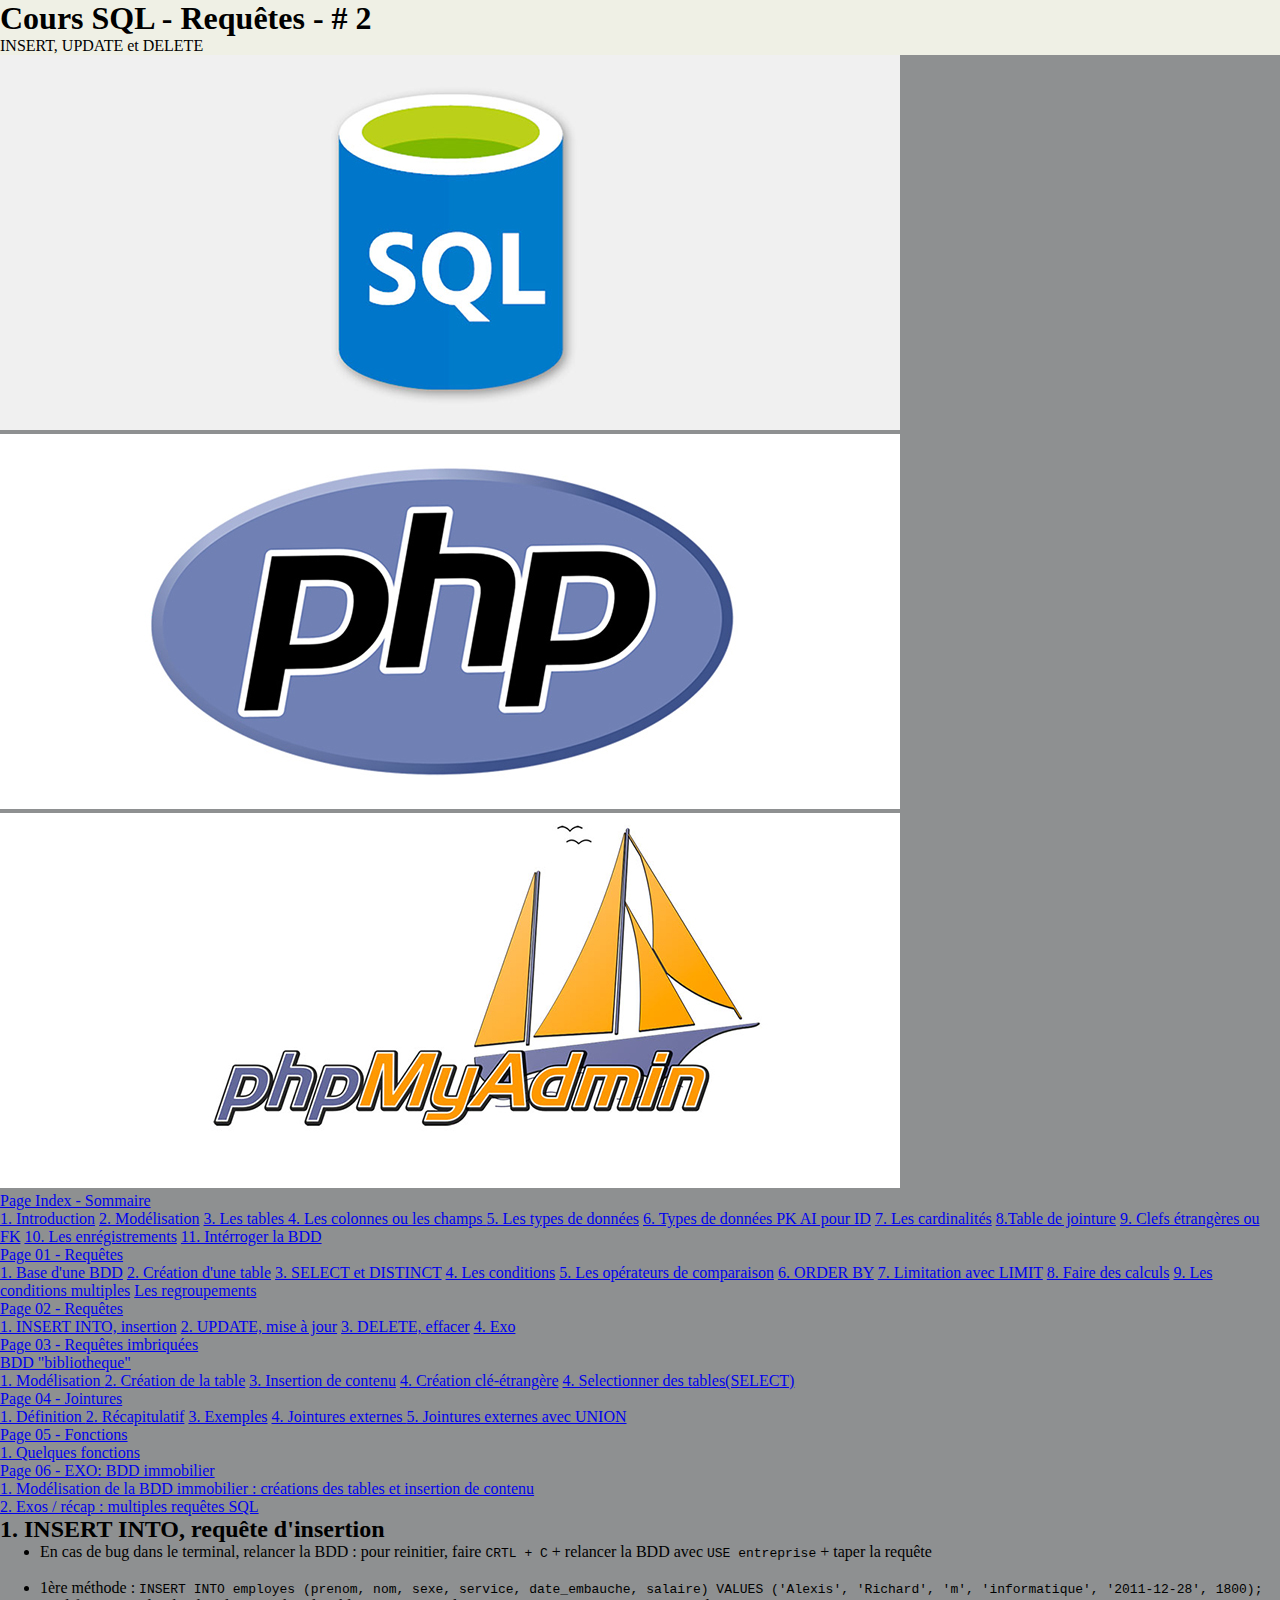
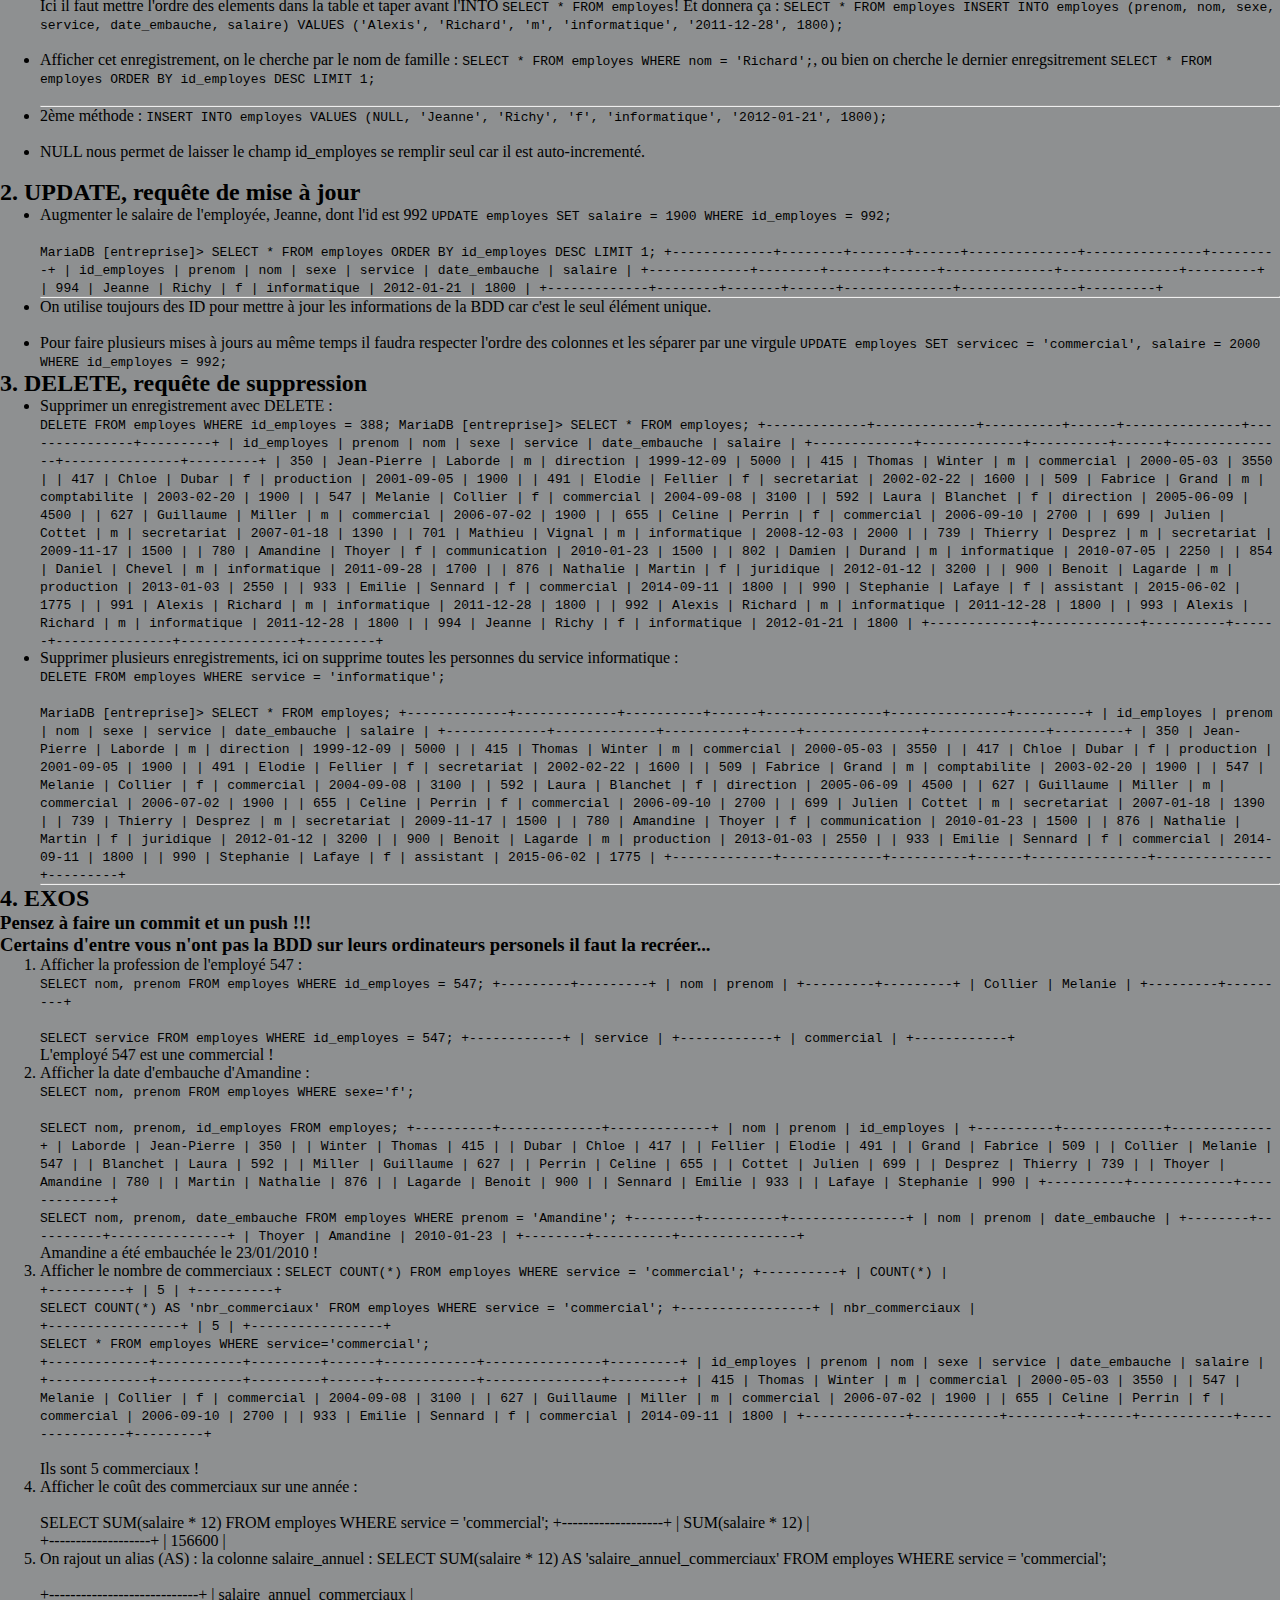
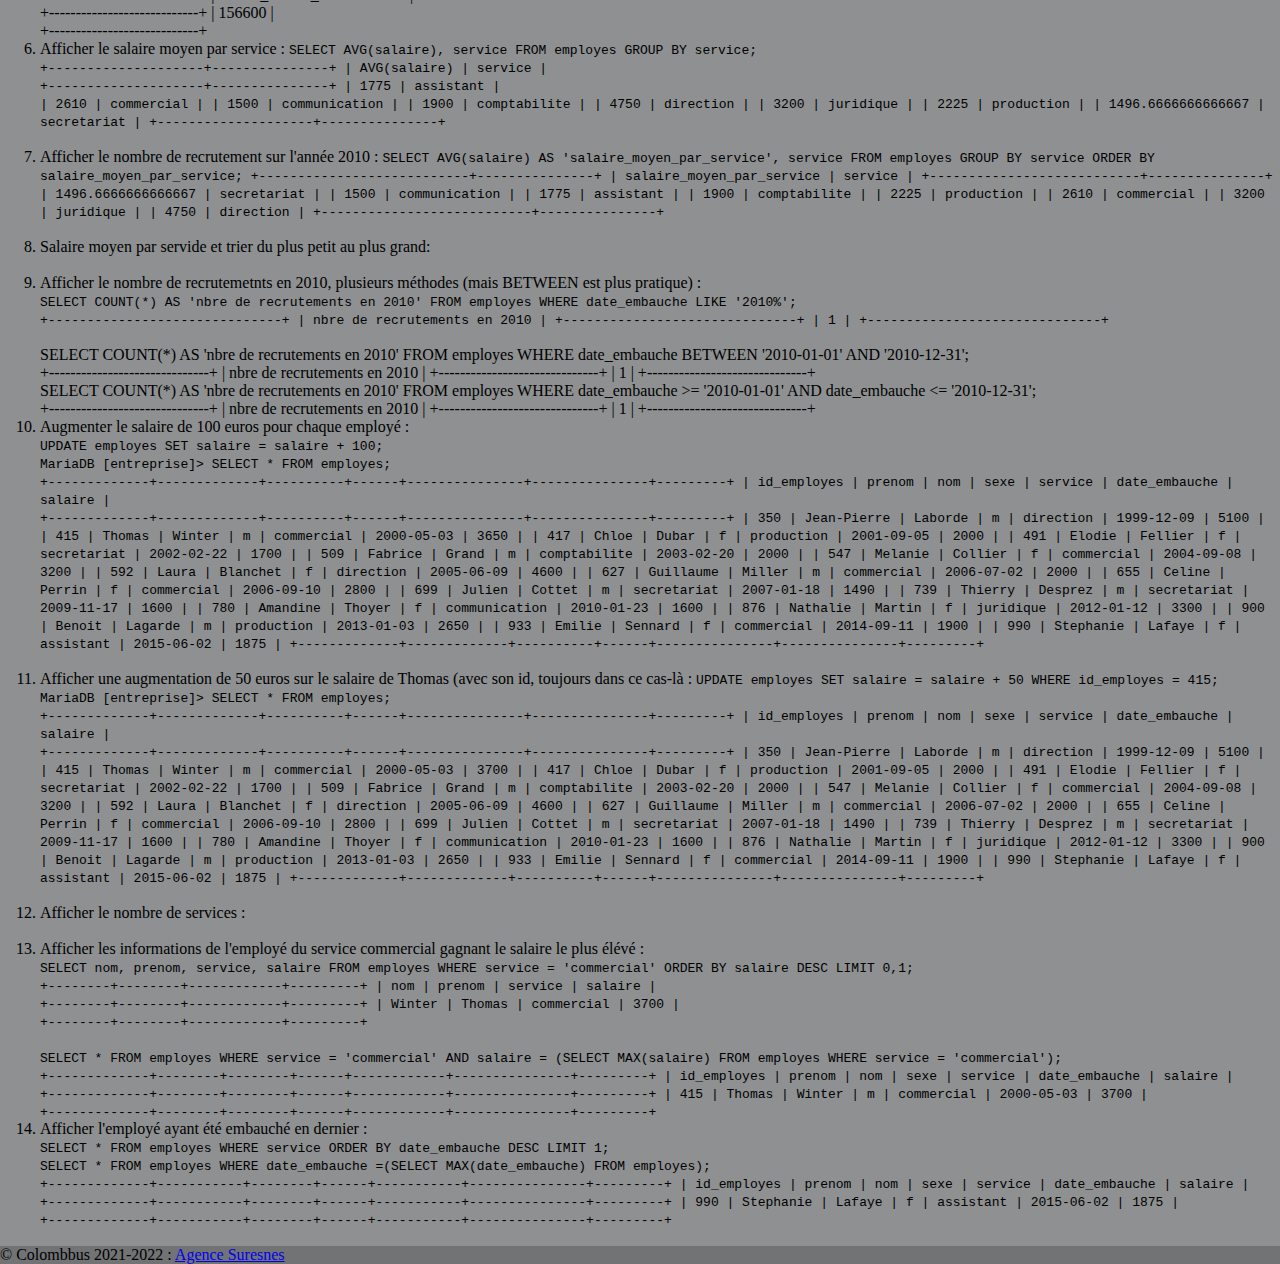
<file: 02_requetes.html>
<!-- Démarrage SQL : repos sur OS (C:) -->

<!DOCTYPE html>
<html lang="fr">
<head>
    <meta charset="UTF-8">
    <meta http-equiv="X-UA-Compatible" content="IE=edge">
    <meta name="viewport" content="width=device-width, initial-scale=1.0">

    <!-- Bootstrap CSS -->
		<link href="https://cdn.jsdelivr.net/npm/bootstrap@5.1.1/dist/css/bootstrap.min.css" rel="stylesheet" integrity="sha384-F3w7mX95PdgyTmZZMECAngseQB83DfGTowi0iMjiWaeVhAn4FJkqJByhZMI3AhiU" crossorigin="anonymous">
    
    <title>Cours SQL - Requêtes/02</title>

    <link rel="stylesheet" href="css/styles.css">
</head>

<body>

    <!-- ======= -->
    <!-- en-tête -->
    <!-- ======= -->

    <header class="container-fluid p-4">
        <div class="row">
            <div class="col-12 text-center">
                <h1 class="display-4 text-dark">Cours SQL - Requêtes - # 2</h1>
                <p class="lead">INSERT, UPDATE et DELETE</p>
            </div>
        </div>
        <!-- fin row  -->
    </header>

    <!-- debut div de la row caroussel -->
    <div class="d-flex mb-4 mt-4 p-4 justify-content-center">
        <!-- debut row -->
        <div class="row col-6">
            <div id="carouselExampleSlidesOnly" class="carousel slide" data-bs-ride="carousel" data-interval="2500">
                <div class="carousel-inner">
                    <div class="carousel-item active">
                        <img src="img/sql.jpg"class="d-block w-100" alt="logo sql">
                    </div>

                    <div class="carousel-item">
                        <img src="img/php.jpg" class="d-block w-100" alt="logo php">
                    </div>

                    <div class="carousel-item">
                        <img src="img/pma.jpg" class="d-block w-100" alt="logo pma">
                    </div>               
                </div>
              </div>
        </div>
        <!-- fin row -->
    </div>
    <!-- fin div caroussel -->

    <!-- corps central avec contenu principal -->
    <main class="row container-fluid mx-auto p-2 bg-light">

        <!-- aside gauche avec nav sommaire -->
        <div class="col-3 p-4">

            <!-- nav pour la page index : sommaire -->
            <nav id="navbar-example3" class="navbar navbar-light flex-column align-items-stretch p-3">
                <a class="navbar-brand" href="#index">Page Index - Sommaire</a>
                <nav class="nav nav-pills flex-column">
                    <a class="nav-link" href="#introduction">1. Introduction</a>
                    <a class="nav-link" href="#modelisation">2. Modélisation</a>
                    <a class="nav-link" href="#tables">3. Les tables </a>
                    <a class="nav-link" href="#les_colonnes">4. Les colonnes ou les champs </a>
                    <a class="nav-link" href="#les_types_de_donnees">5. Les types de données</a>
                    <a class="nav-link" href="#pk_ai_id">6. Types de données PK AI pour ID</a>
                    <a class="nav-link" href="#les_cardinalites">7. Les cardinalités</a>
                    <a class="nav-link" href="#table de jointure">8.Table de jointure</a>
                    <a class="nav-link" href="#clefs_etrangères">9. Clefs étrangères ou FK</a>
                    <a class="nav-link" href="#les_enregistrements">10. Les enrégistrements</a>
                    <a class="nav-link" href="#interroger_la_bdd">11. Intérroger la BDD </a>
                </nav>

                 <!-- nav pour la page 01_requêtes -->
                <a class="navbar-brand" href="#">Page 01 - Requêtes</a>
                <nav class="nav nav-pills flex-column">
                    <a class="nav-link" href="#introduction">1. Base d'une BDD</a>
                    <a class="nav-link" href="#modelisation">2. Création d'une table</a>
                    <a class="nav-link" href="#tables">3. SELECT et DISTINCT</a>
                    <a class="nav-link" href="#les_colonnes">4. Les conditions</a>
                    <a class="nav-link" href="#les_types_de_donnees">5. Les opérateurs de comparaison</a>
                    <a class="nav-link" href="#pk_ai_id">6. ORDER BY</a>
                    <a class="nav-link" href="#les_cardinalites">7. Limitation avec LIMIT</a>
                    <a class="nav-link" href="#table de jointure">8. Faire des calculs</a>
                    <a class="nav-link" href="#clefs_etrangères">9. Les conditions multiples</a>
                    <a class="nav-link" href="#les_enregistrements"> Les regroupements</a>
                </nav>

                <!-- nav pour la page 02_requêtes -->
                <a class="navbar-brand" href="#">Page 02 - Requêtes</a>
                <nav class="nav nav-pills flex-column">
                    <a class="nav-link" href="#INSERT INTO, insertion">1. INSERT INTO, insertion</a>
                    <a class="nav-link" href="#modelisation">2. UPDATE, mise à jour</a>
                    <a class="nav-link" href="#tables">3. DELETE, effacer</a>
                    <a class="nav-link" href="#les_colonnes">4. Exo</a>
                </nav>

                <!-- nav pour la page 03_requêtes imbriquées -->
                <a class="navbar-brand" href="#">Page 03 - Requêtes imbriquées <br>
                BDD "bibliotheque"</a>
                <nav class="nav nav-pills flex-column">
                    <a class="nav-link" href="#">1. Modélisation </a>
                    <a class="nav-link" href="#">2. Création de la table</a>
                    <a class="nav-link" href="#">3. Insertion de contenu</a>
                    <a class="nav-link" href="#">4. Création clé-étrangère</a>
                    <a class="nav-link" href="#">4. Selectionner des tables(SELECT)</a>
                </nav>

                <!-- nav pour la page 04_jointures -->
                <a class="navbar-brand" href="#">Page 04 - Jointures</a>
                <nav class="nav nav-pills flex-column">
                    <a class="nav-link" href="#">1. Définition </a>
                    <a class="nav-link" href="#">2. Récapitulatif</a>
                    <a class="nav-link" href="#">3. Exemples</a>
                    <a class="nav-link" href="#">4. Jointures externes </a>
                    <a class="nav-link" href="#">5. Jointures externes avec UNION </a>
                </nav>

                <!-- nav pour la page 05_fonctions -->
                <a class="navbar-brand" href="#">Page 05 - Fonctions</a>
                <nav class="nav nav-pills flex-column">
                    <a class="nav-link" href="#">1. Quelques fonctions </a>
                </nav>

                <!-- nav pour la page 05_exos -->
                <a class="navbar-brand" href="#">Page 06 - EXO: BDD immobilier</a>
                <nav class="nav nav-pills flex-column">
                    <a class="nav-link" href="#">1. Modélisation de la BDD immobilier : créations des tables et insertion de contenu<br> </a>
                    <a class="nav-link" href="#">2. Exos / récap : multiples requêtes SQL<br> </a>
                </nav>
            </nav>
        </div>

        <!-- ================================================ -->
        <!-- section container : zoning avec contenu principal-->
        <!-- ================================================ -->
    
        <section class="container mb-4 bg-light col-9">

            <!-- debut row 1 -->
            <div class="row justify-content-center mt-4">
                <h2 id="" class="text-dark p-5">1. INSERT INTO, requête d'insertion</h2>
                <!-- .col-4*3>h2{$/ Titre} -->

                <div class="col-md-10">
                    <ul>

                        <li class="alert alert-success">En cas de bug dans le terminal, relancer la BDD : pour reinitier, faire <code>CRTL + C</code> + relancer la BDD avec <code>USE entreprise</code> + taper la requête</li><br>

                        <li>1ère méthode : <code>INSERT INTO employes (prenom, nom, sexe, service, date_embauche, salaire) VALUES ('Alexis', 'Richard', 'm', 'informatique', '2011-12-28', 1800);</code> Ici il faut mettre l'ordre des elements dans la table et taper avant l'INTO <code>SELECT * FROM employes</code>! Et donnera ça :  <code>SELECT * FROM employes INSERT INTO employes (prenom, nom, sexe, service, date_embauche, salaire) VALUES ('Alexis', 'Richard', 'm', 'informatique', '2011-12-28', 1800);</code></li><br>
                        
                        <li>Afficher cet enregistrement, on le cherche par le nom de famille : <code>SELECT * FROM employes WHERE nom = 'Richard';</code>, ou bien on cherche le dernier enregsitrement <code>SELECT * FROM employes ORDER BY id_employes DESC LIMIT 1;</code></li><br>

                        <hr>

                        <li>2ème méthode : <code>INSERT INTO employes VALUES (NULL, 'Jeanne', 'Richy', 'f', 'informatique', '2012-01-21', 1800);</code></li> <br>

                        <li class="alert alert-success">NULL nous permet de laisser le champ id_employes se remplir seul car il est auto-incrementé.</li> <br>
                    </ul>
                </div>
                <!-- fin col -->               
            </div>
            <!-- fin row 1 -->

            <div class="row justify-content-center mt-4">
                <h2 id="" class="text-dark p-5">2. UPDATE, requête de mise à jour</h2>

                <div class="col-md-10">        
                    <ul>
                        <li>Augmenter le salaire de l'employée, Jeanne, dont l'id est 992 <code>UPDATE employes SET salaire = 1900 WHERE id_employes = 992;</code></li><br>
    
                        <code>
                            MariaDB [entreprise]> SELECT * FROM employes ORDER BY id_employes DESC LIMIT 1;
                            +-------------+--------+-------+------+--------------+---------------+---------+
                            | id_employes | prenom | nom   | sexe | service      | date_embauche | salaire |
                            +-------------+--------+-------+------+--------------+---------------+---------+
                            |         994 | Jeanne | Richy | f    | informatique | 2012-01-21    |    1800 |
                            +-------------+--------+-------+------+--------------+---------------+---------+</code>

                        <hr>

                        <li class="alert alert-success">On utilise toujours des ID pour mettre à jour les informations de la BDD car c'est le seul élément unique.</li><br>

                        <li>Pour faire plusieurs mises à jours au même temps il faudra respecter l'ordre des colonnes et les séparer par une virgule <code>UPDATE employes SET servicec = 'commercial', salaire = 2000 WHERE id_employes = 992;</code></li>
                    </ul>
                </div>
                <!-- fin col -->               
            </div>
            <!-- fin row 1 -->


            <div class="row justify-content-center mt-4">
                <h2 id="" class="text-dark p-5">3. DELETE, requête de suppression</h2>

                <div class="col-md-10">        
                    <ul>
                        <li>Supprimer un enregistrement avec DELETE : <br>
                        <code>
                            DELETE FROM employes WHERE id_employes = 388;

                            MariaDB [entreprise]> SELECT * FROM employes;
                            +-------------+-------------+----------+------+---------------+---------------+---------+
                            | id_employes | prenom      | nom      | sexe | service       | date_embauche | salaire |
                            +-------------+-------------+----------+------+---------------+---------------+---------+
                            |         350 | Jean-Pierre | Laborde  | m    | direction     | 1999-12-09    |    5000 |
                            |         415 | Thomas      | Winter   | m    | commercial    | 2000-05-03    |    3550 |
                            |         417 | Chloe       | Dubar    | f    | production    | 2001-09-05    |    1900 |
                            |         491 | Elodie      | Fellier  | f    | secretariat   | 2002-02-22    |    1600 |
                            |         509 | Fabrice     | Grand    | m    | comptabilite  | 2003-02-20    |    1900 |
                            |         547 | Melanie     | Collier  | f    | commercial    | 2004-09-08    |    3100 |
                            |         592 | Laura       | Blanchet | f    | direction     | 2005-06-09    |    4500 |
                            |         627 | Guillaume   | Miller   | m    | commercial    | 2006-07-02    |    1900 |
                            |         655 | Celine      | Perrin   | f    | commercial    | 2006-09-10    |    2700 |
                            |         699 | Julien      | Cottet   | m    | secretariat   | 2007-01-18    |    1390 |
                            |         701 | Mathieu     | Vignal   | m    | informatique  | 2008-12-03    |    2000 |
                            |         739 | Thierry     | Desprez  | m    | secretariat   | 2009-11-17    |    1500 |
                            |         780 | Amandine    | Thoyer   | f    | communication | 2010-01-23    |    1500 |
                            |         802 | Damien      | Durand   | m    | informatique  | 2010-07-05    |    2250 |
                            |         854 | Daniel      | Chevel   | m    | informatique  | 2011-09-28    |    1700 |
                            |         876 | Nathalie    | Martin   | f    | juridique     | 2012-01-12    |    3200 |
                            |         900 | Benoit      | Lagarde  | m    | production    | 2013-01-03    |    2550 |
                            |         933 | Emilie      | Sennard  | f    | commercial    | 2014-09-11    |    1800 |
                            |         990 | Stephanie   | Lafaye   | f    | assistant     | 2015-06-02    |    1775 |
                            |         991 | Alexis      | Richard  | m    | informatique  | 2011-12-28    |    1800 |
                            |         992 | Alexis      | Richard  | m    | informatique  | 2011-12-28    |    1800 |
                            |         993 | Alexis      | Richard  | m    | informatique  | 2011-12-28    |    1800 |
                            |         994 | Jeanne      | Richy    | f    | informatique  | 2012-01-21    |    1800 |
                            +-------------+-------------+----------+------+---------------+---------------+---------+
                        </code></li>


                        <li>Supprimer plusieurs enregistrements, ici on supprime toutes les personnes du service informatique : <br>
                            <code>DELETE FROM employes WHERE service = 'informatique';</code></li><br>
    
                            <code>
                            MariaDB [entreprise]> SELECT * FROM employes;
                            +-------------+-------------+----------+------+---------------+---------------+---------+
                            | id_employes | prenom      | nom      | sexe | service       | date_embauche | salaire |
                            +-------------+-------------+----------+------+---------------+---------------+---------+
                            |         350 | Jean-Pierre | Laborde  | m    | direction     | 1999-12-09    |    5000 |
                            |         415 | Thomas      | Winter   | m    | commercial    | 2000-05-03    |    3550 |
                            |         417 | Chloe       | Dubar    | f    | production    | 2001-09-05    |    1900 |
                            |         491 | Elodie      | Fellier  | f    | secretariat   | 2002-02-22    |    1600 |
                            |         509 | Fabrice     | Grand    | m    | comptabilite  | 2003-02-20    |    1900 |
                            |         547 | Melanie     | Collier  | f    | commercial    | 2004-09-08    |    3100 |
                            |         592 | Laura       | Blanchet | f    | direction     | 2005-06-09    |    4500 |
                            |         627 | Guillaume   | Miller   | m    | commercial    | 2006-07-02    |    1900 |
                            |         655 | Celine      | Perrin   | f    | commercial    | 2006-09-10    |    2700 |
                            |         699 | Julien      | Cottet   | m    | secretariat   | 2007-01-18    |    1390 |
                            |         739 | Thierry     | Desprez  | m    | secretariat   | 2009-11-17    |    1500 |
                            |         780 | Amandine    | Thoyer   | f    | communication | 2010-01-23    |    1500 |
                            |         876 | Nathalie    | Martin   | f    | juridique     | 2012-01-12    |    3200 |
                            |         900 | Benoit      | Lagarde  | m    | production    | 2013-01-03    |    2550 |
                            |         933 | Emilie      | Sennard  | f    | commercial    | 2014-09-11    |    1800 |
                            |         990 | Stephanie   | Lafaye   | f    | assistant     | 2015-06-02    |    1775 |
                            +-------------+-------------+----------+------+---------------+---------------+---------+</code>

                        <hr>
                    </ul>
                </div>
                <!-- fin col -->               
            </div>
            <!-- fin row 1 -->

            <div class="row justify-content-center mt-4">
                <h2 id="" class="text-dark p-5">4. EXOS</h2>

                <div class="col-md-10">
                    
                    <h3>Pensez à faire un commit et un push !!! <br>
                        Certains d'entre vous n'ont pas la BDD sur leurs ordinateurs personels il faut la recréer...
                    </h3>

                    <ol>
                        <li> Afficher la profession de l'employé 547 : <br>

                            <code>SELECT nom, prenom FROM employes WHERE id_employes = 547;
                                +---------+---------+
                                | nom     | prenom  |
                                +---------+---------+
                                | Collier | Melanie |
                                +---------+---------+</code></li><br>


                            <code>SELECT service FROM employes WHERE id_employes = 547;
                                +------------+
                                | service    |
                                +------------+
                                | commercial |
                                +------------+</code>

                            <p>L'employé 547 est une commercial !</p>

                        <li> Afficher la date d'embauche d'Amandine : <br>
                            <code>SELECT nom, prenom FROM employes WHERE sexe='f';</code></li><br>
                            <code>SELECT nom, prenom, id_employes FROM employes;
                                +----------+-------------+-------------+
                                | nom      | prenom      | id_employes |
                                +----------+-------------+-------------+
                                | Laborde  | Jean-Pierre |         350 |
                                | Winter   | Thomas      |         415 |
                                | Dubar    | Chloe       |         417 |
                                | Fellier  | Elodie      |         491 |
                                | Grand    | Fabrice     |         509 |
                                | Collier  | Melanie     |         547 |
                                | Blanchet | Laura       |         592 |
                                | Miller   | Guillaume   |         627 |
                                | Perrin   | Celine      |         655 |
                                | Cottet   | Julien      |         699 |
                                | Desprez  | Thierry     |         739 |
                                | Thoyer   | Amandine    |         780 |
                                | Martin   | Nathalie    |         876 |
                                | Lagarde  | Benoit      |         900 |
                                | Sennard  | Emilie      |         933 |
                                | Lafaye   | Stephanie   |         990 |
                                +----------+-------------+-------------+</code><br>

                            <code>SELECT nom, prenom, date_embauche FROM employes WHERE prenom = 'Amandine';
                                +--------+----------+---------------+
                                | nom    | prenom   | date_embauche |
                                +--------+----------+---------------+
                                | Thoyer | Amandine | 2010-01-23    |
                                +--------+----------+---------------+</code>

                            <p>Amandine a été embauchée le 23/01/2010 !</p>


                        <li> Afficher le nombre de commerciaux : <code>SELECT COUNT(*) FROM employes WHERE service = 'commercial';
                            +----------+
                            | COUNT(*) | <br>
                            +----------+
                            |        5 |

                            +----------+ <br> SELECT COUNT(*) AS 'nbr_commerciaux' FROM employes WHERE service = 'commercial';
                            +-----------------+
                            | nbr_commerciaux |<br>
                            +-----------------+
                            |               5 |
                            +-----------------+ <br>
                            
                            
                            SELECT * FROM employes WHERE service='commercial'; <br>
                            +-------------+-----------+---------+------+------------+---------------+---------+
                            | id_employes | prenom    | nom     | sexe | service    | date_embauche | salaire |
                            +-------------+-----------+---------+------+------------+---------------+---------+
                            |         415 | Thomas    | Winter  | m    | commercial | 2000-05-03    |    3550 |
                            |         547 | Melanie   | Collier | f    | commercial | 2004-09-08    |    3100 |
                            |         627 | Guillaume | Miller  | m    | commercial | 2006-07-02    |    1900 |
                            |         655 | Celine    | Perrin  | f    | commercial | 2006-09-10    |    2700 |
                            |         933 | Emilie    | Sennard | f    | commercial | 2014-09-11    |    1800 |
                            +-------------+-----------+---------+------+------------+---------------+---------+</code></li><br>

                            <p>Ils sont 5 commerciaux !</p>

                        <li> Afficher le coût des commerciaux sur une année : <code></code></li><br>
                        SELECT SUM(salaire * 12) FROM employes WHERE service = 'commercial';
                        +-------------------+
                        | SUM(salaire * 12) | <br>
                        +-------------------+
                        |            156600 |<br>

                        <li>On rajout un alias (AS) : la colonne salaire_annuel : SELECT SUM(salaire * 12) AS 'salaire_annuel_commerciaux' FROM employes WHERE service = 'commercial';</li> <br>
                        
                        +----------------------------+
                        | salaire_annuel_commerciaux |<br>
                        +----------------------------+
                        |                     156600 |<br>
                        +----------------------------+</code>
                        
                        

                        <li> Afficher le salaire moyen par service : <code>SELECT AVG(salaire), service FROM employes GROUP BY service;<br>
                            +--------------------+---------------+
                            | AVG(salaire)       | service       |<br>
                            +--------------------+---------------+
                            |               1775 | assistant     |<br>
                            |               2610 | commercial    |
                            |               1500 | communication |
                            |               1900 | comptabilite  |
                            |               4750 | direction     |
                            |               3200 | juridique     |
                            |               2225 | production    |
                            | 1496.6666666666667 | secretariat   |
                            +--------------------+---------------+</code></li><br>

                        <li> Afficher le nombre de recrutement sur l'année 2010 : <code>
                            SELECT AVG(salaire) AS 'salaire_moyen_par_service', service FROM employes GROUP BY service ORDER BY salaire_moyen_par_service;
                            +---------------------------+---------------+
                            | salaire_moyen_par_service | service       |
                            +---------------------------+---------------+
                            |        1496.6666666666667 | secretariat   |
                            |                      1500 | communication |
                            |                      1775 | assistant     |
                            |                      1900 | comptabilite  |
                            |                      2225 | production    |
                            |                      2610 | commercial    |
                            |                      3200 | juridique     |
                            |                      4750 | direction     |
                            +---------------------------+---------------+
                        </code></li><br>

                        <li>Salaire moyen par servide et trier du plus petit au plus grand: <code></code></li><br>
                    

                        <li>Afficher le nombre de recrutemetnts en 2010, plusieurs méthodes (mais BETWEEN est plus pratique) : <br>
                            
                            <code>SELECT COUNT(*) AS 'nbre de recrutements en 2010' FROM employes WHERE date_embauche LIKE '2010%';<br>
                            +------------------------------+
                            | nbre de recrutements en 2010 |
                            +------------------------------+
                            |                            1 |
                            +------------------------------+</code></li> <br>

                            

                            SELECT COUNT(*) AS 'nbre de recrutements en 2010' FROM employes WHERE date_embauche BETWEEN '2010-01-01' AND '2010-12-31';<br>
                            +------------------------------+
                            | nbre de recrutements en 2010 |
                            +------------------------------+
                            |                            1 |
                            +------------------------------+ <br>

                            SELECT COUNT(*) AS 'nbre de recrutements en 2010' FROM employes WHERE date_embauche >= '2010-01-01' AND date_embauche <= '2010-12-31'; <br>
                            +------------------------------+
                            | nbre de recrutements en 2010 |
                            +------------------------------+
                            |                            1 |
                            +------------------------------+



                        <li> Augmenter le salaire de 100 euros pour chaque employé : <br>
                            <code>
                                UPDATE employes SET salaire = salaire + 100; <br>
                                
                              
                                MariaDB [entreprise]> SELECT * FROM employes;<br>
                                +-------------+-------------+----------+------+---------------+---------------+---------+
                                | id_employes | prenom      | nom      | sexe | service       | date_embauche | salaire |<br>
                                +-------------+-------------+----------+------+---------------+---------------+---------+
                                |         350 | Jean-Pierre | Laborde  | m    | direction     | 1999-12-09    |    5100 |
                                |         415 | Thomas      | Winter   | m    | commercial    | 2000-05-03    |    3650 |
                                |         417 | Chloe       | Dubar    | f    | production    | 2001-09-05    |    2000 |
                                |         491 | Elodie      | Fellier  | f    | secretariat   | 2002-02-22    |    1700 |
                                |         509 | Fabrice     | Grand    | m    | comptabilite  | 2003-02-20    |    2000 |
                                |         547 | Melanie     | Collier  | f    | commercial    | 2004-09-08    |    3200 |
                                |         592 | Laura       | Blanchet | f    | direction     | 2005-06-09    |    4600 |
                                |         627 | Guillaume   | Miller   | m    | commercial    | 2006-07-02    |    2000 |
                                |         655 | Celine      | Perrin   | f    | commercial    | 2006-09-10    |    2800 |
                                |         699 | Julien      | Cottet   | m    | secretariat   | 2007-01-18    |    1490 |
                                |         739 | Thierry     | Desprez  | m    | secretariat   | 2009-11-17    |    1600 |
                                |         780 | Amandine    | Thoyer   | f    | communication | 2010-01-23    |    1600 |
                                |         876 | Nathalie    | Martin   | f    | juridique     | 2012-01-12    |    3300 |
                                |         900 | Benoit      | Lagarde  | m    | production    | 2013-01-03    |    2650 |
                                |         933 | Emilie      | Sennard  | f    | commercial    | 2014-09-11    |    1900 |
                                |         990 | Stephanie   | Lafaye   | f    | assistant     | 2015-06-02    |    1875 |
                                +-------------+-------------+----------+------+---------------+---------------+---------+
                            </code></li><br>

                        <li>Afficher une augmentation de 50 euros sur le salaire de Thomas (avec son id, toujours dans ce cas-là : <code> UPDATE employes SET salaire = salaire + 50 WHERE id_employes = 415; <br>
                            
                            
                            MariaDB [entreprise]> SELECT * FROM employes; <br>
                            +-------------+-------------+----------+------+---------------+---------------+---------+
                            | id_employes | prenom      | nom      | sexe | service       | date_embauche | salaire | <br>
                            +-------------+-------------+----------+------+---------------+---------------+---------+
                            |         350 | Jean-Pierre | Laborde  | m    | direction     | 1999-12-09    |    5100 |
                            |         415 | Thomas      | Winter   | m    | commercial    | 2000-05-03    |    3700 |
                            |         417 | Chloe       | Dubar    | f    | production    | 2001-09-05    |    2000 |
                            |         491 | Elodie      | Fellier  | f    | secretariat   | 2002-02-22    |    1700 |
                            |         509 | Fabrice     | Grand    | m    | comptabilite  | 2003-02-20    |    2000 |
                            |         547 | Melanie     | Collier  | f    | commercial    | 2004-09-08    |    3200 |
                            |         592 | Laura       | Blanchet | f    | direction     | 2005-06-09    |    4600 |
                            |         627 | Guillaume   | Miller   | m    | commercial    | 2006-07-02    |    2000 |
                            |         655 | Celine      | Perrin   | f    | commercial    | 2006-09-10    |    2800 |
                            |         699 | Julien      | Cottet   | m    | secretariat   | 2007-01-18    |    1490 |
                            |         739 | Thierry     | Desprez  | m    | secretariat   | 2009-11-17    |    1600 |
                            |         780 | Amandine    | Thoyer   | f    | communication | 2010-01-23    |    1600 |
                            |         876 | Nathalie    | Martin   | f    | juridique     | 2012-01-12    |    3300 |
                            |         900 | Benoit      | Lagarde  | m    | production    | 2013-01-03    |    2650 |
                            |         933 | Emilie      | Sennard  | f    | commercial    | 2014-09-11    |    1900 |
                            |         990 | Stephanie   | Lafaye   | f    | assistant     | 2015-06-02    |    1875 |
                            +-------------+-------------+----------+------+---------------+---------------+---------+</code></li><br>

                        <li> Afficher le nombre de services : <code></code></li><br>

                        <li> Afficher les informations de l'employé du service commercial gagnant le salaire le plus élévé : <br>
                            <code>SELECT nom, prenom, service, salaire FROM employes WHERE service = 'commercial' ORDER BY salaire DESC LIMIT 0,1;<br>
                                +--------+--------+------------+---------+
                                | nom    | prenom | service    | salaire |<br>
                                +--------+--------+------------+---------+
                                | Winter | Thomas | commercial |    3700 |<br>
                                +--------+--------+------------+---------+</code></li><br>
                            
                            <code>SELECT * FROM employes WHERE service = 'commercial' AND salaire = (SELECT MAX(salaire) FROM employes WHERE service = 'commercial'); <br>
                                +-------------+--------+--------+------+------------+---------------+---------+
                                | id_employes | prenom | nom    | sexe | service    | date_embauche | salaire |<br>
                                +-------------+--------+--------+------+------------+---------------+---------+
                                |         415 | Thomas | Winter | m    | commercial | 2000-05-03    |    3700 |<br>
                                +-------------+--------+--------+------+------------+---------------+---------+</code>

                        <li> Afficher l'employé ayant été embauché en dernier : <br>

                            <code>
                                SELECT * FROM employes WHERE service ORDER BY date_embauche DESC LIMIT 1;
                            </code> <br>

                            <code>
                                SELECT * FROM employes WHERE date_embauche =(SELECT MAX(date_embauche) FROM employes); <br>
                                +-------------+-----------+--------+------+-----------+---------------+---------+
                                | id_employes | prenom    | nom    | sexe | service   | date_embauche | salaire | <br>
                                +-------------+-----------+--------+------+-----------+---------------+---------+
                                |         990 | Stephanie | Lafaye | f    | assistant | 2015-06-02    |    1875 |<br>
                                +-------------+-----------+--------+------+-----------+---------------+---------+
                            </code>
                        </li><br>
                    </ol>
                </div>
            </div>
        </section>
        <!-- fin container -->     
    </main>
    <!-- fin corps central -->


    <!-- =================================== -->
    <!-- pied de page -->
    <!-- =================================== -->
    
        <!-- Ajouter "container" if you want to extend the Footer to full width/ou container-fluid -->
    <div class="p-5 my-5">

        <footer class="text-center text-lg-start bg-jaune">
            <!-- <div class="container d-flex justify-content-center py-5">
                <button type="button" class="btn-lg btn-floating mx-2" style="background-color: #54456b;">
                <i class="fab fa-facebook-f"></i>
                </button>
    
                <button type="button" class="btn btn-primary btn-lg btn-floating mx-2" style="background-color: #54456b;">
                <i class="fab fa-youtube"></i>
                </button>
    
                <button type="button" class="btn btn-primary btn-lg btn-floating mx-2" style="background-color: #54456b;">
                <i class="fab fa-instagram"></i>
                </button>
    
                <button type="button" class="btn btn-primary btn-lg btn-floating mx-2" style="background-color: #54456b;">
                <i class="fab fa-twitter"></i>
                </button>
            </div> -->

            <!-- Copyright -->
            <div class="text-center text-dark p-5 m-5" style="background-color: rgba(0, 0, 0, 0.2);">
                &copy; Colombbus 2021-2022 :
                <a class="text-dark" href="https://mdbootstrap.com/">Agence Suresnes</a>
            </div>
            <!-- Copyright -->     
        </footer>    
  </div>
  <!-- fin div container/fluid du footer -->

    <!-- Optional JavaScript -->
    <!-- Bootstrap Bundle with Popper -->
    <script src="https://cdn.jsdelivr.net/npm/bootstrap@5.1.1/dist/js/bootstrap.bundle.min.js"
        integrity="sha384-/bQdsTh/da6pkI1MST/rWKFNjaCP5gBSY4sEBT38Q/9RBh9AH40zEOg7Hlq2THRZ"
        crossorigin="anonymous"></script>
</body>
</html>
</file>
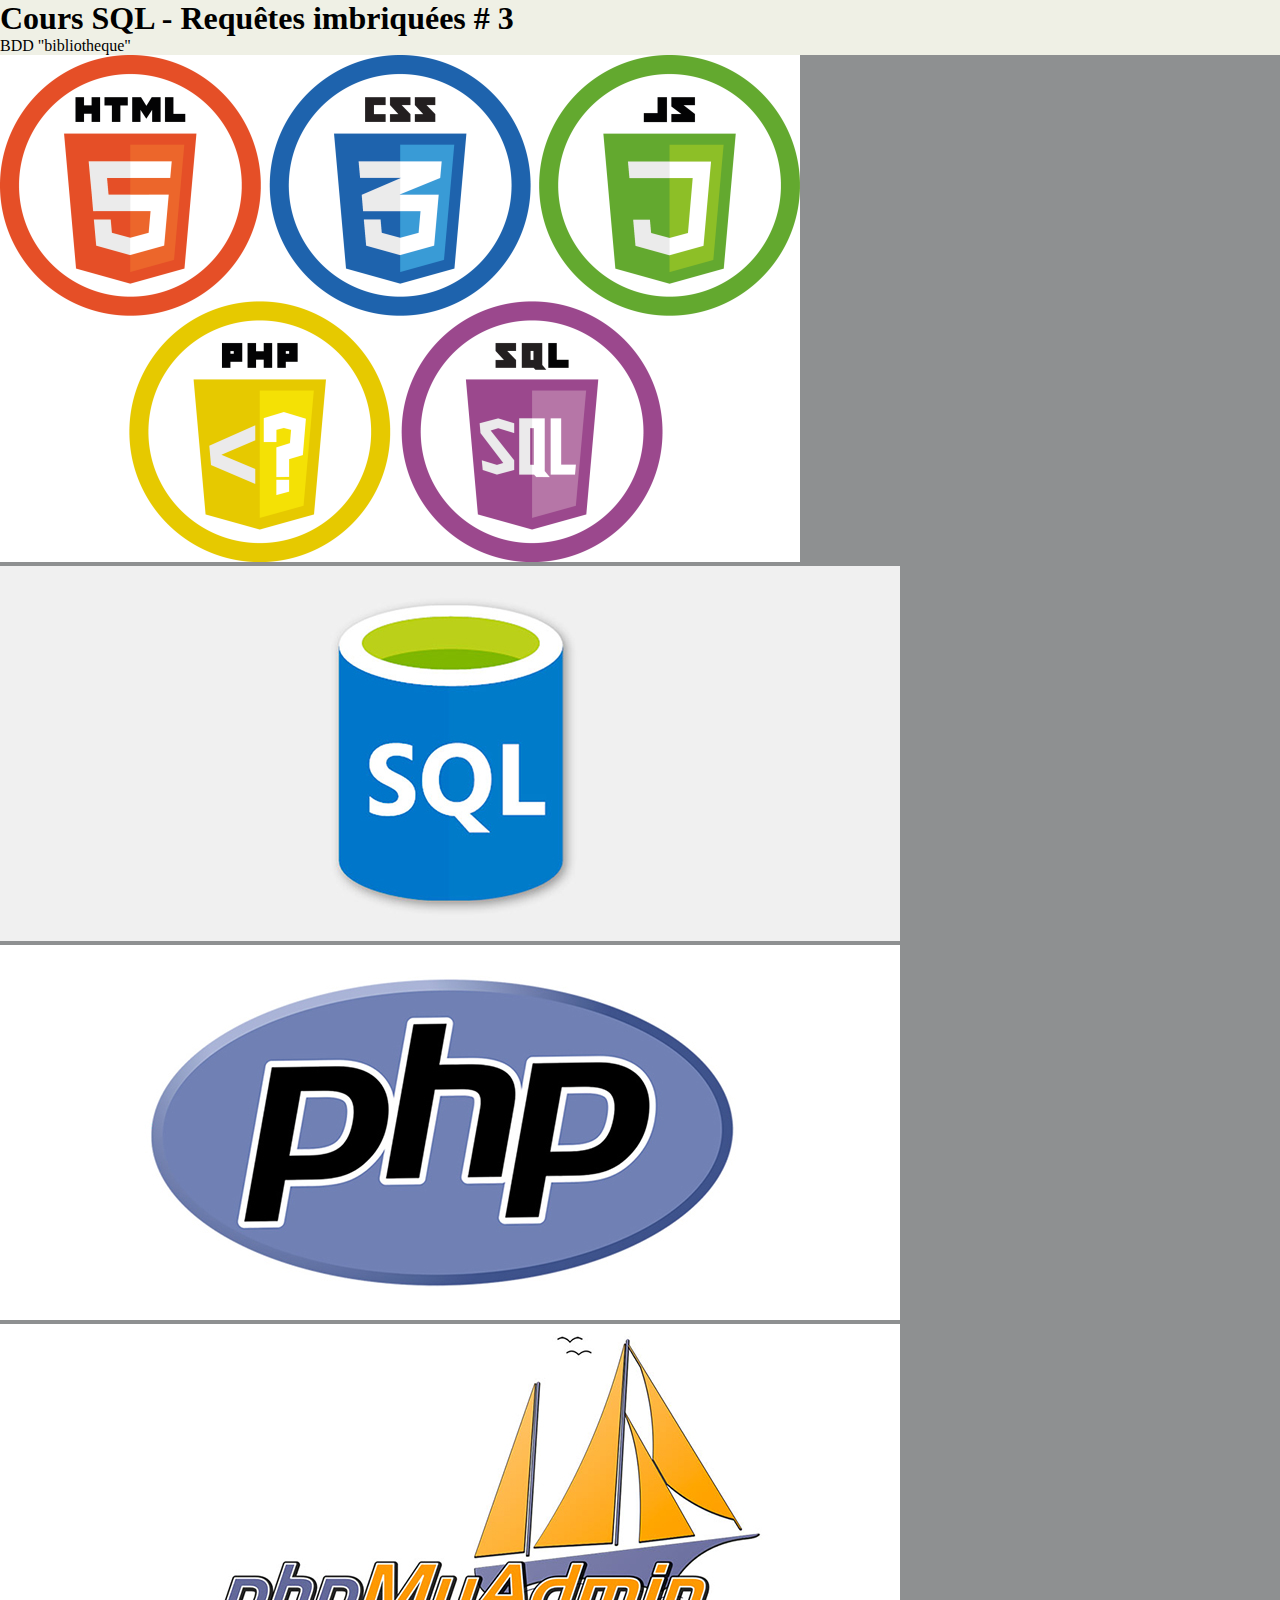
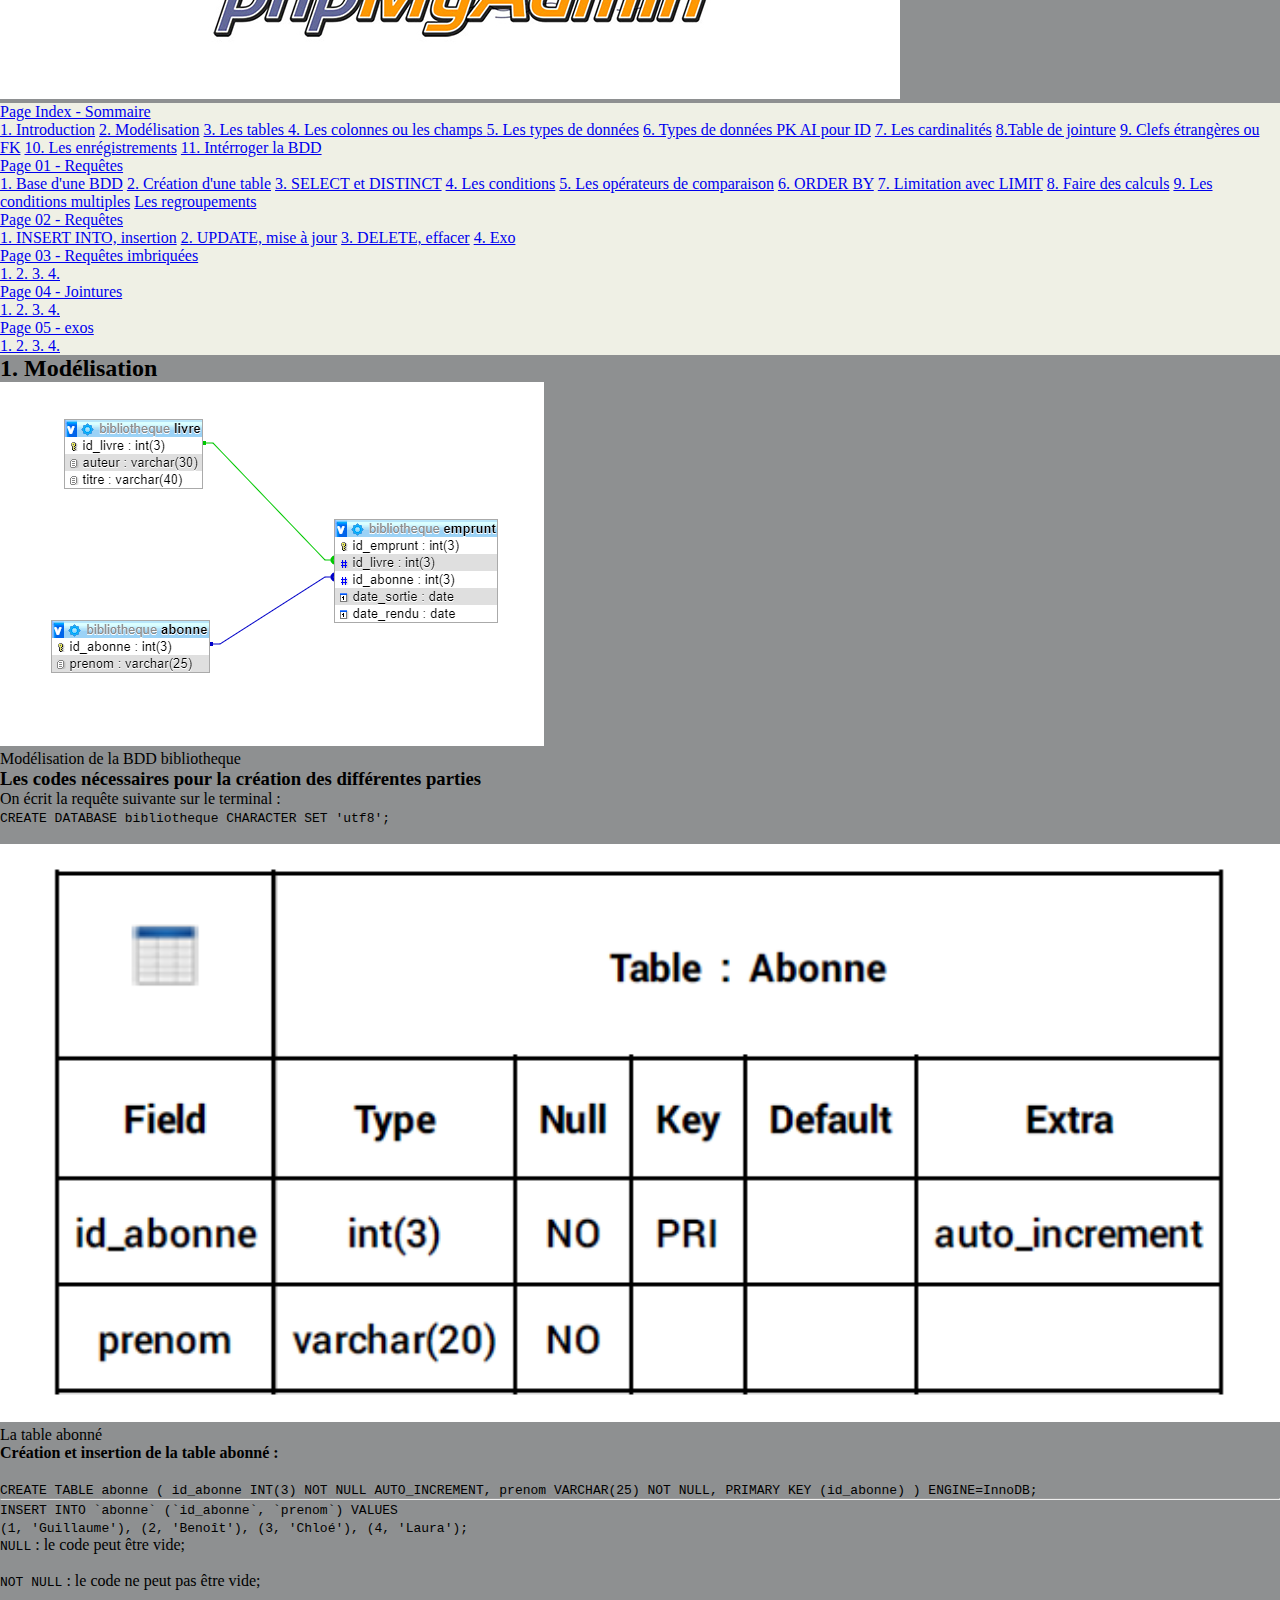
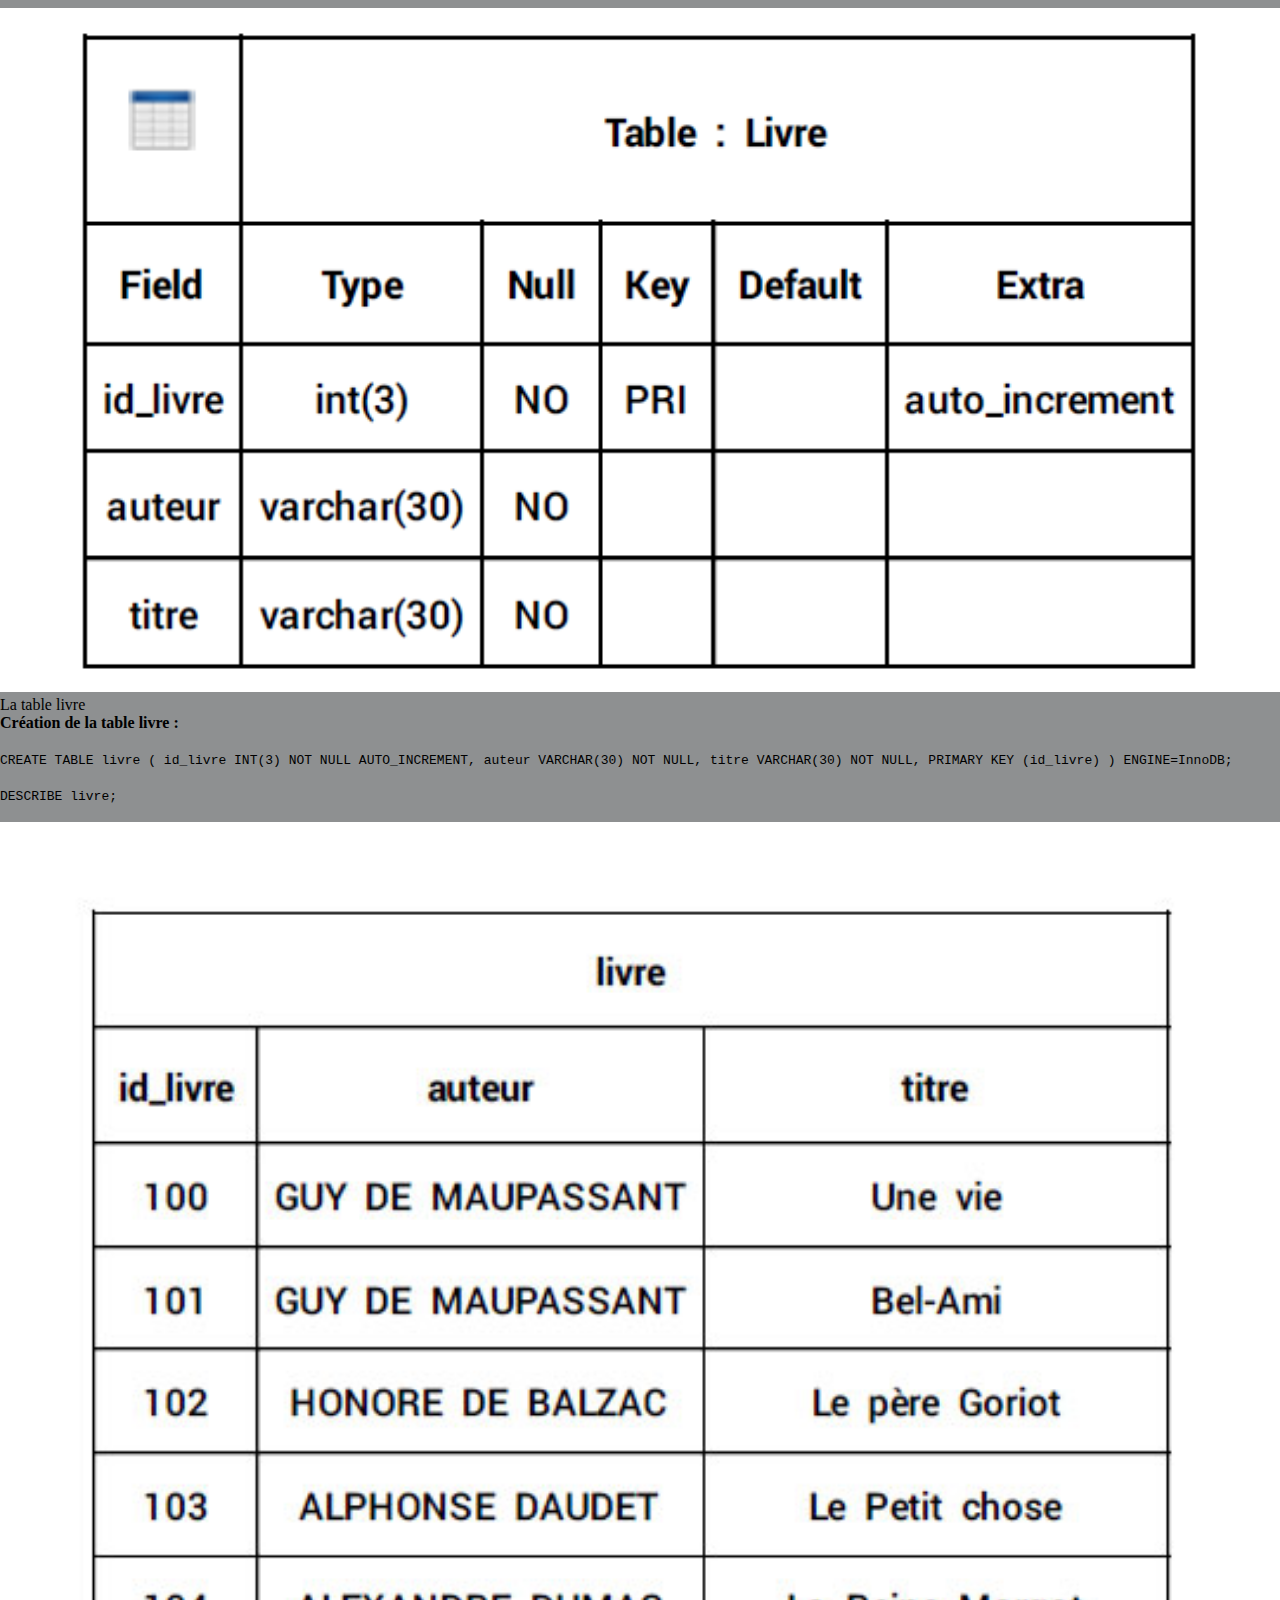
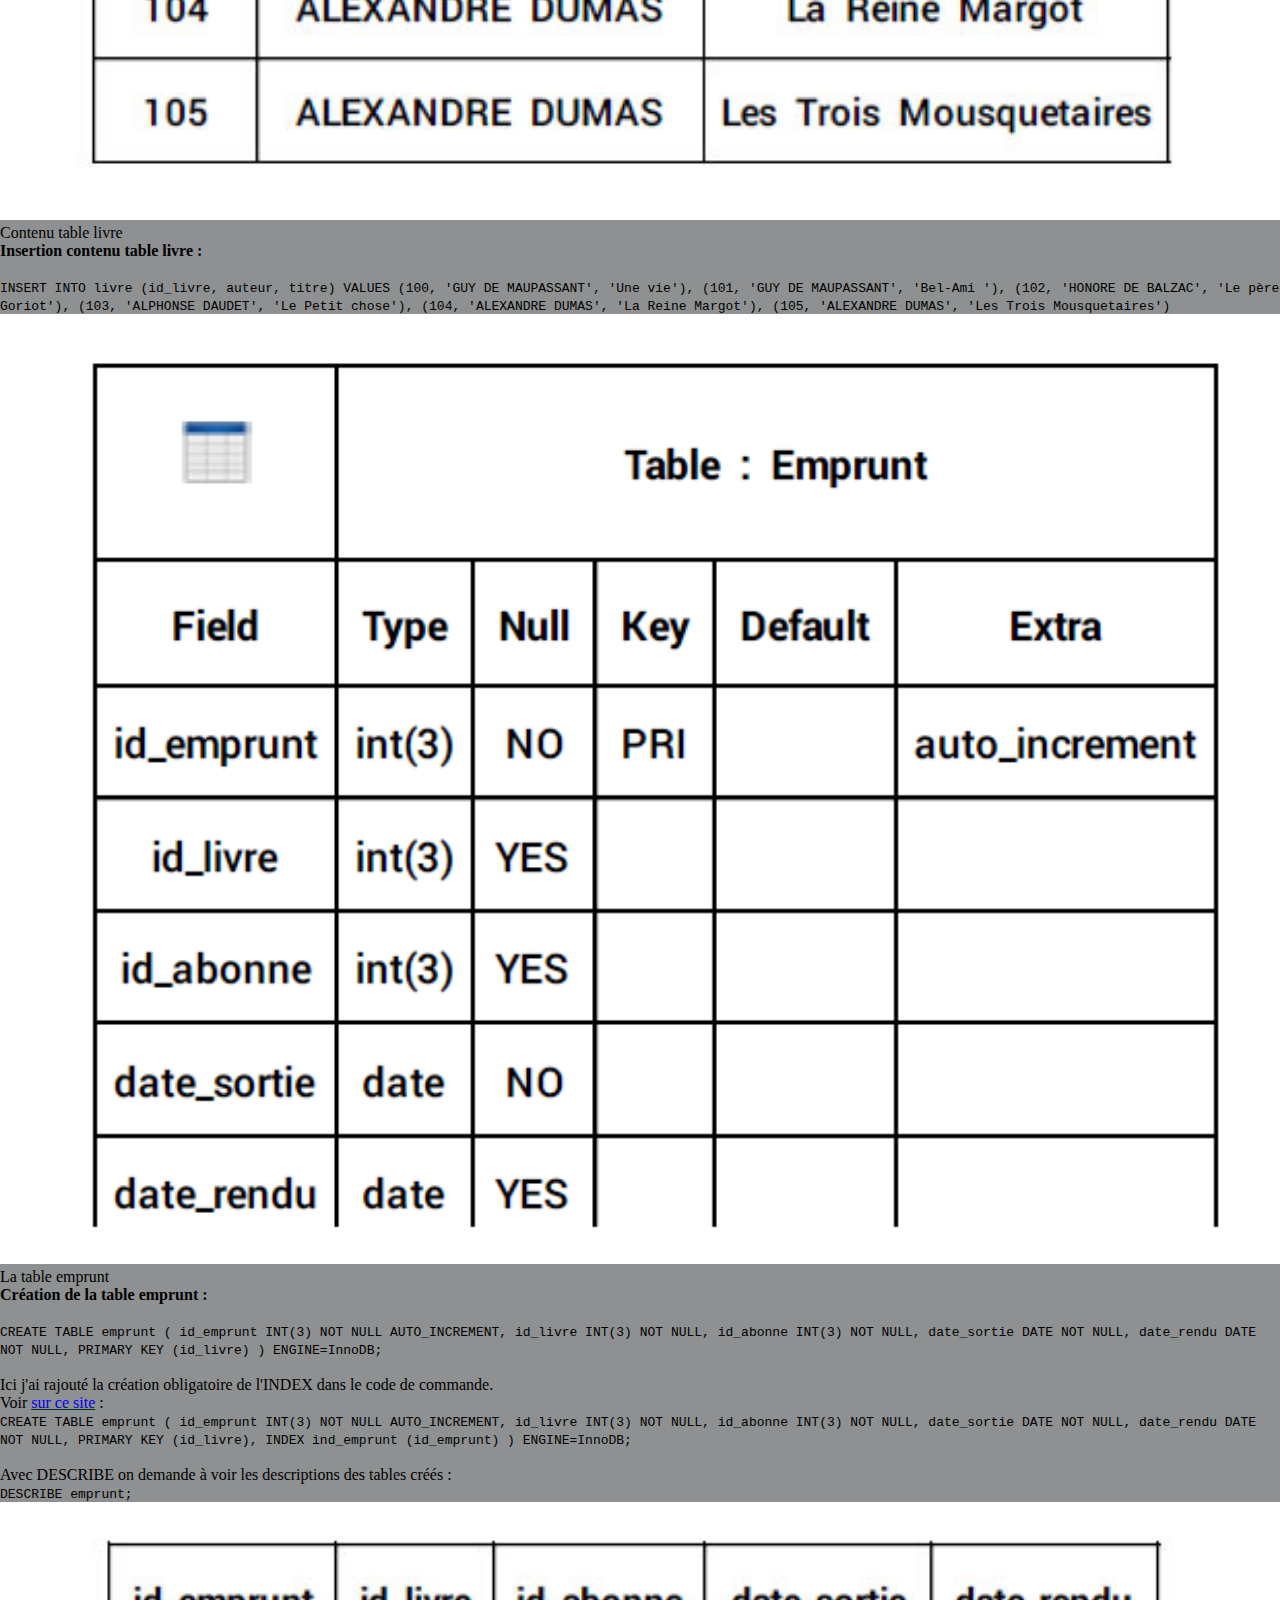
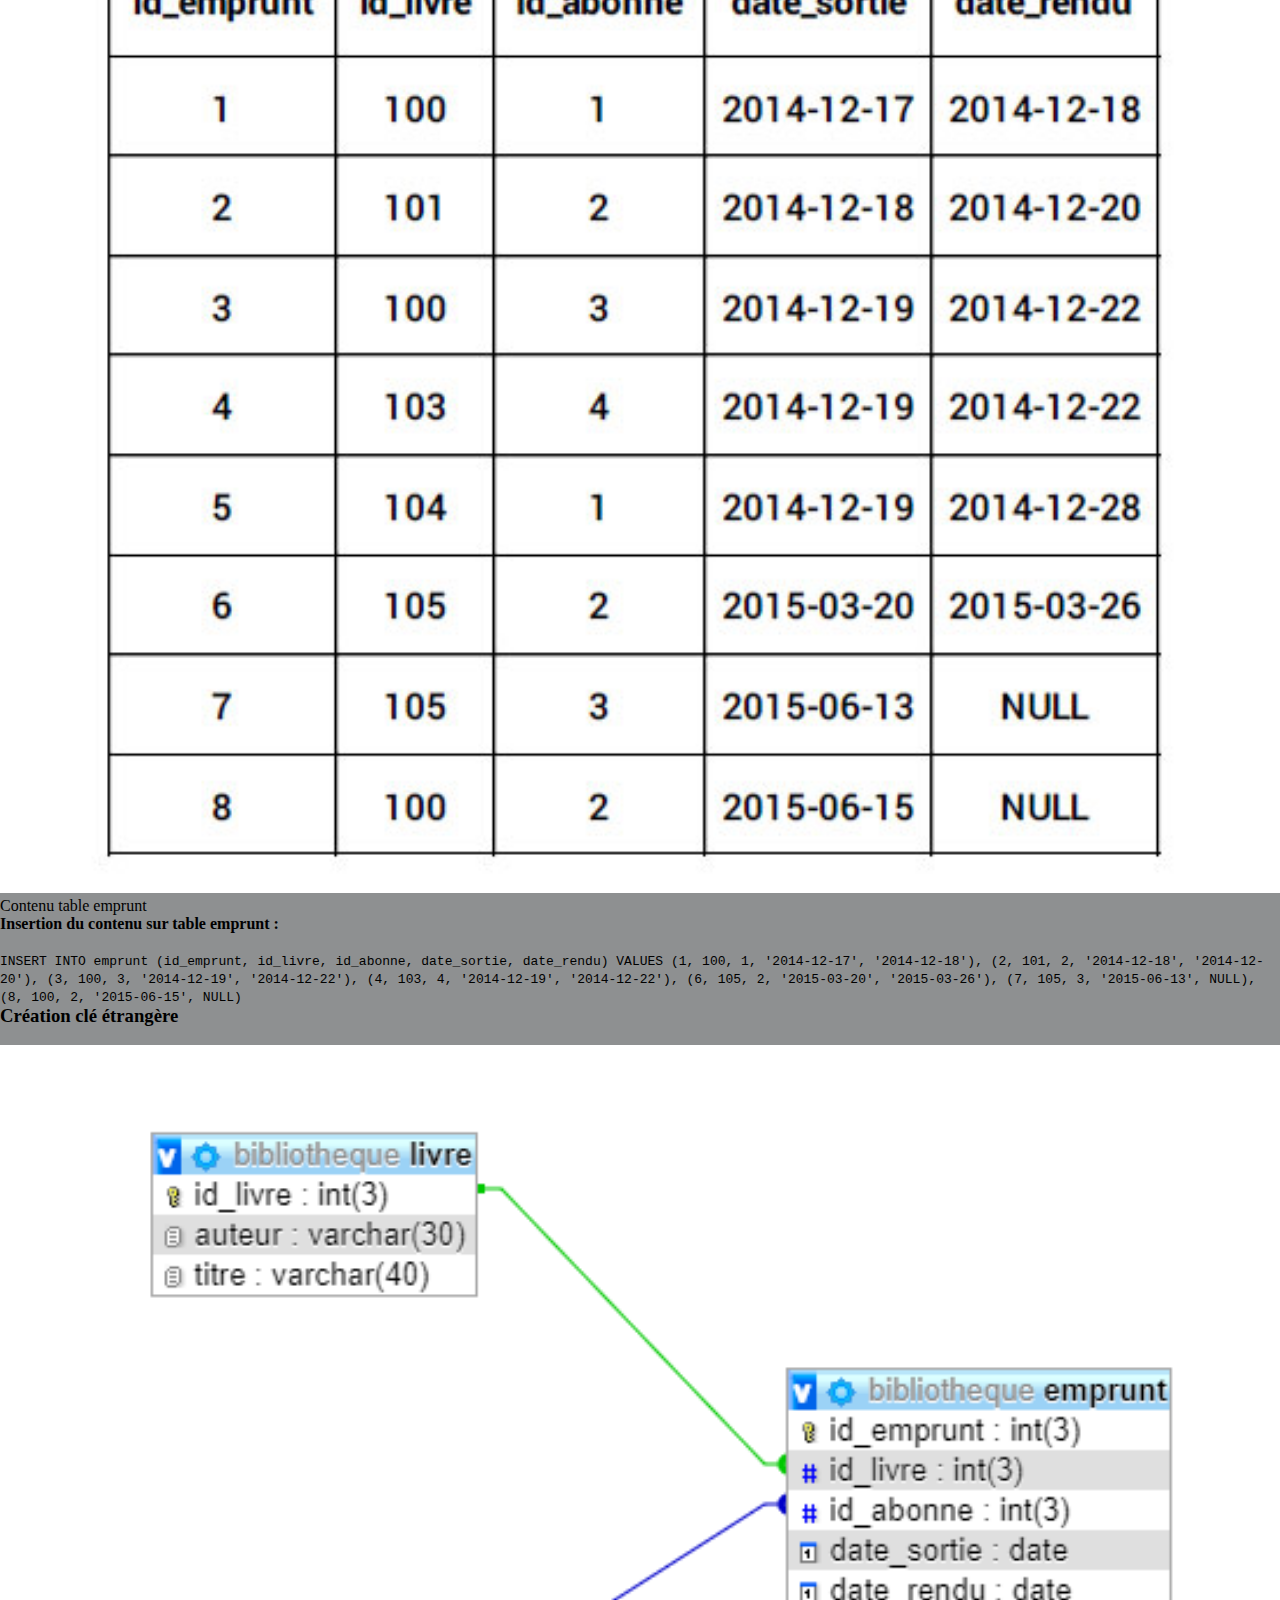
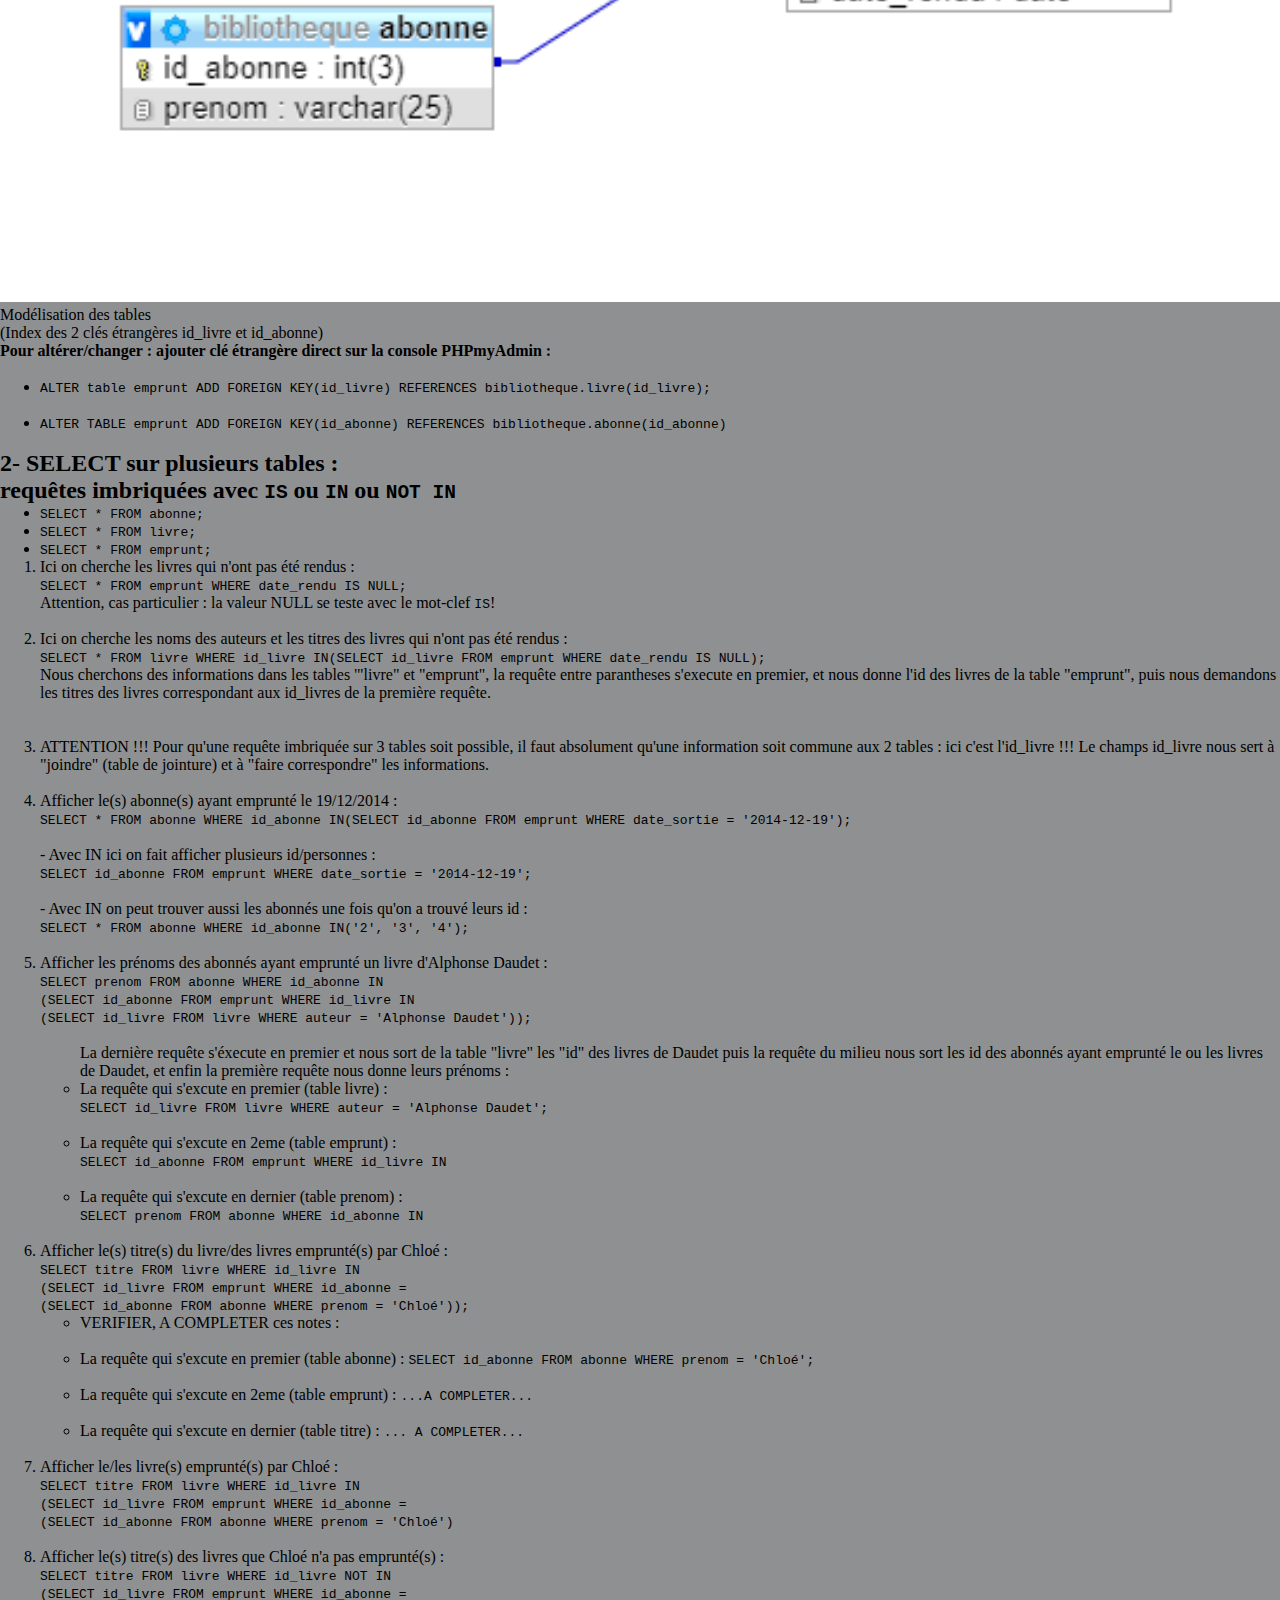
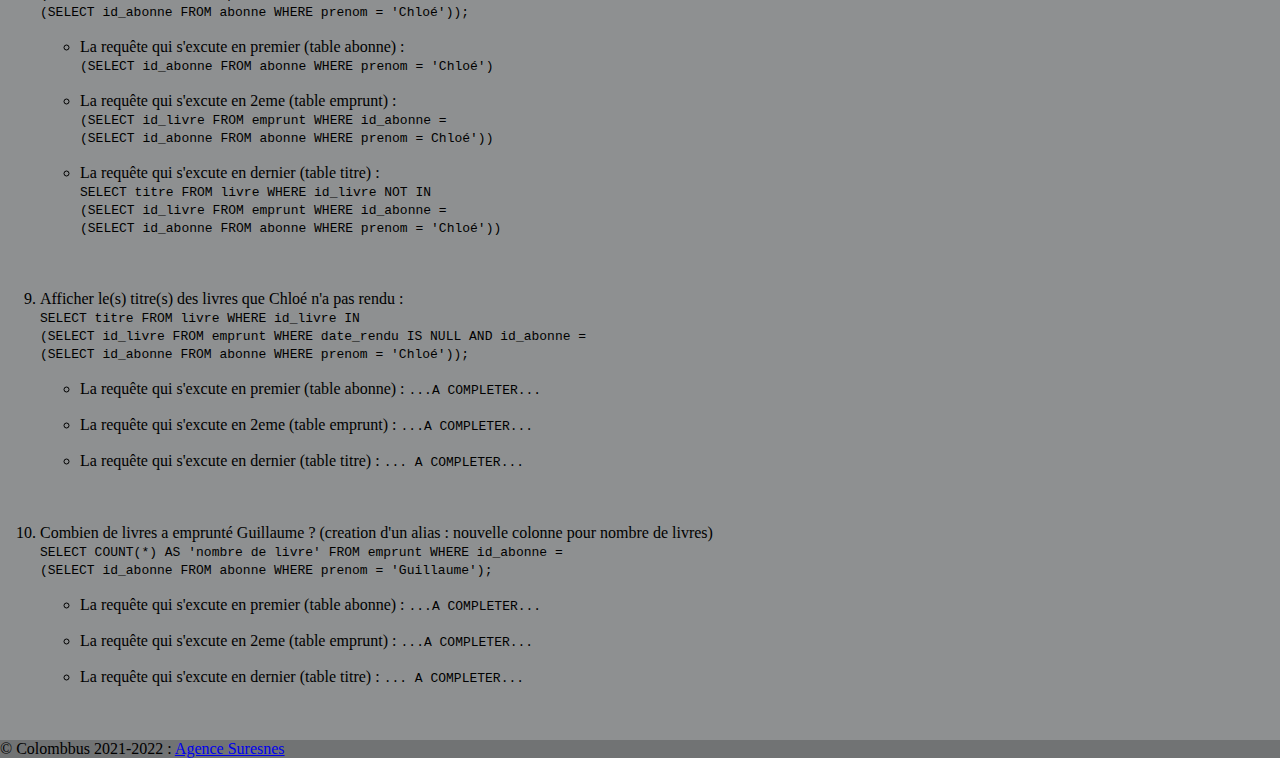
<file: 03_requetes_imbriquees_BDDbibliotheque.html>
<!-- Démarrage SQL : repos sur OS (C:) -->

<!DOCTYPE html>
<html lang="fr">
<head>
    <meta charset="UTF-8">
    <meta http-equiv="X-UA-Compatible" content="IE=edge">
    <meta name="viewport" content="width=device-width, initial-scale=1.0">

    <!-- Bootstrap CSS -->
		<link href="https://cdn.jsdelivr.net/npm/bootstrap@5.1.1/dist/css/bootstrap.min.css" rel="stylesheet" integrity="sha384-F3w7mX95PdgyTmZZMECAngseQB83DfGTowi0iMjiWaeVhAn4FJkqJByhZMI3AhiU" crossorigin="anonymous">
    
    <title>Cours SQL - Requêtes imbriquées 03/ Création de BDD bibliotheque</title>

    <link rel="stylesheet" href="css/styles.css">
</head>

<body>

    <!-- =================================== -->

    <!-- Pour une navbar Bootstrap sans la fleche :
        https://www.it-swarm-fr.com/fr/css/comment-supprimer-la-fleche-dans-la-liste-deroulante-dans-bootstrap-4/827351415/-->

    <!-- =================================== -->


    <!-- ======= -->
    <!-- en-tête -->
    <!-- ======= -->

    <header class="container-fluid p-4">
        <div class="row">
            <div class="col-12 text-center">
                <h1 class="display-4 text-dark">Cours SQL - Requêtes imbriquées # 3</h1>
                <p class="lead">BDD "bibliotheque"</p>
            </div>
        </div>
        <!-- fin row  -->
    </header>

    <!-- debut div de la row caroussel -->
    <div class="d-flex mb-4 mt-4 p-4 justify-content-center">
        <!-- debut row -->
        <div class="row col-6">
            <div id="carouselExampleSlidesOnly" class="carousel slide" data-bs-ride="carousel" data-interval="2500">
                <div class="carousel-inner">

                    <div class="carousel-item active">
                        <img src="img/langage.png"class="d-block w-100" alt="logo sql">
                    </div>

                    <div class="carousel-item">
                        <img src="img/sql.jpg"class="d-block w-100" alt="logo sql">
                    </div>

                    <div class="carousel-item">
                        <img src="img/php.jpg" class="d-block w-100" alt="logo php">
                    </div>

                    <div class="carousel-item">
                        <img src="img/pma.jpg" class="d-block w-100" alt="logo pma">
                    </div>               
                </div>
              </div>
        </div>
        <!-- fin row -->
    </div>
    <!-- fin div caroussel -->

    <!-- corps central avec contenu principal -->
    <main class="row container-fluid mx-auto p-2 bg-light">

        <!-- aside gauche avec nav sommaire -->
        <div class="col-3 p-5 bg-grisclair">

            <!-- nav pour la page index : sommaire -->
            <nav id="navbar-example3" class="navbar navbar-light bg-light flex-column align-items-stretch p-3">
                <a class="navbar-brand" href="#index">Page Index - Sommaire</a>
                <nav class="nav nav-pills flex-column">
                    <a class="nav-link" href="#introduction">1. Introduction</a>
                    <a class="nav-link" href="#modelisation">2. Modélisation</a>
                    <a class="nav-link" href="#tables">3. Les tables </a>
                    <a class="nav-link" href="#les_colonnes">4. Les colonnes ou les champs </a>
                    <a class="nav-link" href="#les_types_de_donnees">5. Les types de données</a>
                    <a class="nav-link" href="#pk_ai_id">6. Types de données PK AI pour ID</a>
                    <a class="nav-link" href="#les_cardinalites">7. Les cardinalités</a>
                    <a class="nav-link" href="#table de jointure">8.Table de jointure</a>
                    <a class="nav-link" href="#clefs_etrangères">9. Clefs étrangères ou FK</a>
                    <a class="nav-link" href="#les_enregistrements">10. Les enrégistrements</a>
                    <a class="nav-link" href="#interroger_la_bdd">11. Intérroger la BDD </a>
                </nav>

                 <!-- nav pour la page 01_requêtes -->
                <a class="navbar-brand" href="#">Page 01 - Requêtes</a>
                <nav class="nav nav-pills flex-column">
                    <a class="nav-link" href="#introduction">1. Base d'une BDD</a>
                    <a class="nav-link" href="#modelisation">2. Création d'une table</a>
                    <a class="nav-link" href="#tables">3. SELECT et DISTINCT</a>
                    <a class="nav-link" href="#les_colonnes">4. Les conditions</a>
                    <a class="nav-link" href="#les_types_de_donnees">5. Les opérateurs de comparaison</a>
                    <a class="nav-link" href="#pk_ai_id">6. ORDER BY</a>
                    <a class="nav-link" href="#les_cardinalites">7. Limitation avec LIMIT</a>
                    <a class="nav-link" href="#table de jointure">8. Faire des calculs</a>
                    <a class="nav-link" href="#clefs_etrangères">9. Les conditions multiples</a>
                    <a class="nav-link" href="#les_enregistrements"> Les regroupements</a>
                </nav>

                <!-- nav pour la page 02_requêtes -->
                <a class="navbar-brand" href="#">Page 02 - Requêtes</a>
                <nav class="nav nav-pills flex-column">
                    <a class="nav-link" href="#INSERT INTO, insertion">1. INSERT INTO, insertion</a>
                    <a class="nav-link" href="#modelisation">2. UPDATE, mise à jour</a>
                    <a class="nav-link" href="#tables">3. DELETE, effacer</a>
                    <a class="nav-link" href="#les_colonnes">4. Exo</a>
                </nav>

                <!-- nav pour la page 03_requêtes imbriquées -->
                <a class="navbar-brand" href="#">Page 03 - Requêtes imbriquées</a>
                <nav class="nav nav-pills flex-column">
                    <a class="nav-link" href="#">1. </a>
                    <a class="nav-link" href="#">2. </a>
                    <a class="nav-link" href="#">3. </a>
                    <a class="nav-link" href="#">4. </a>
                </nav>

                <!-- nav pour la page 04_jointures -->
                <a class="navbar-brand" href="#">Page 04 - Jointures</a>
                <nav class="nav nav-pills flex-column">
                    <a class="nav-link" href="#">1. </a>
                    <a class="nav-link" href="#">2. </a>
                    <a class="nav-link" href="#">3. </a>
                    <a class="nav-link" href="#">4. </a>
                </nav>

                <!-- nav pour la page 05_exos -->
                <a class="navbar-brand" href="#">Page 05 - exos</a>
                <nav class="nav nav-pills flex-column">
                    <a class="nav-link" href="#">1. </a>
                    <a class="nav-link" href="#">2. </a>
                    <a class="nav-link" href="#">3. </a>
                    <a class="nav-link" href="#">4. </a>
                </nav>
            </nav>
        </div>

        <!-- ================================================ -->
        <!-- section container : zoning avec contenu principal-->
        <!-- ================================================ -->
    
        <section class="container mb-4 p-4 bg-light col-9">
        
            <div class="row justify-content-center">
                <h2 id="modelisation">1. Modélisation</h2>
                <div class="col-md-8">
                    <figure>
                    <img src="img/designer.png" alt="Modélisation">
                    <figcaption>Modélisation de la BDD bibliotheque</figcaption>
                    </figure>
                </div>
            <!-- fin col  -->
            </div>
            <!-- fin row -->

            <div class="row">
            
                <h3 class="text-center">Les codes nécessaires pour la création des différentes parties</h3>
                <p>On écrit la requête suivante sur le terminal : <br>
                <code>CREATE DATABASE bibliotheque CHARACTER SET 'utf8';</code></p><br>
                
                <div class="col-md-4 m-5">
                    <figure>
                        <img src="img/abonne.png" class="image" alt="table abonné">
                        <figcaption class="text-center">La table abonné</figcaption>
                    </figure>
                </div>
                <!-- fin col -->

                <div class="col-md-4 m-5">
                    <h4>Création et insertion de la table abonné : </h4><br>
                        <code>CREATE TABLE abonne (
                        id_abonne INT(3) NOT NULL AUTO_INCREMENT,
                        prenom VARCHAR(25) NOT NULL,
                        PRIMARY KEY (id_abonne)
                        ) ENGINE=InnoDB;</code>

                        <hr>

                        <code>INSERT INTO `abonne` (`id_abonne`, `prenom`) VALUES <br>
                            (1, 'Guillaume'),
                            (2, 'Benoît'),
                            (3, 'Chloé'),
                            (4, 'Laura');
                        </code><br>

                        <p><code>NULL</code> : le code peut être vide;</p><br>
                        <p><code>NOT NULL</code> : le code ne peut pas être vide;</p><br>
                </div>
                <!-- fin col -->

            </div>
            <!-- fin row  -->

            <!-- debut row -->
            <div class="row mt-3">
                <div class="col-md-4 m-5">
                    <figure>
                        <img src="img/livre.png" class="image" alt="tableau livre">
                        <figcaption class="text-center">La table livre</figcaption>
                    </figure>
                </div>
                 <!-- fin col -->

                <div class="col-md-4 m5">
                    <h4>Création de la table livre : </h4> <br>

                    <li>
                        <code>CREATE TABLE livre (
                            id_livre INT(3) NOT NULL AUTO_INCREMENT,
                            auteur VARCHAR(30) NOT NULL,
                            titre VARCHAR(30) NOT NULL,
                            PRIMARY KEY (id_livre)
                            ) ENGINE=InnoDB;
                            </code>
                    </li><br>

                    <li><code>DESCRIBE livre;</code></li><br>
                </div>
                <!-- fin col -->
            </div>
            <!-- fin row  -->

            <!-- debut row  -->
            <div class="row mt-3">
                <div class="col-md-4 m-5">
                    <figure>
                        <img src="img/contenu_livre.jpg" class="image" alt="contenu table livre">
                        <figcaption class="text-center">Contenu table livre</figcaption>
                    </figure>
                </div>
                 <!-- fin col -->

                <div class="col-md-4 m-5">
                    <h4>Insertion contenu table livre : </h4> <br>
                        <code>INSERT INTO livre (id_livre, auteur, titre) VALUES
                            (100, 'GUY DE MAUPASSANT', 'Une vie'),
                            (101, 'GUY DE MAUPASSANT', 'Bel-Ami '),
                            (102, 'HONORE DE BALZAC', 'Le père Goriot'),
                            (103, 'ALPHONSE DAUDET', 'Le Petit chose'),
                            (104, 'ALEXANDRE DUMAS', 'La Reine Margot'),
                            (105, 'ALEXANDRE DUMAS', 'Les Trois Mousquetaires')
                        </code><br>
                </div>
                <!-- fin col -->
            </div>
            <!-- fin row 3 -->


            <!-- debut row 4 -->
            <div class="row mt-3">
                <div class="col-md-4 m-5">
                    <figure>
                        <img src="img/emprunt.png" class="image" alt="tableau emprunt">
                        <figcaption class="text-center">La table emprunt</figcaption>
                    </figure>
                </div>
                 <!-- fin col -->

                <div class="col-md-4 m-5">
                    <h4>Création de la table emprunt : </h4> <br>
                        
                    <li>
                        <code>CREATE TABLE emprunt (
                            id_emprunt INT(3) NOT NULL AUTO_INCREMENT,
                            id_livre INT(3) NOT NULL,
                            id_abonne INT(3) NOT NULL,
                            date_sortie DATE NOT NULL,
                            date_rendu DATE NOT NULL,
                            PRIMARY KEY (id_livre)
                            ) ENGINE=InnoDB;
                        </code>
                    </li><br>

                    <li>Ici j'ai rajouté la création obligatoire de l'INDEX dans le code de commande. <br>
                        
                        Voir <a href="https://openclassrooms.com/fr/courses/1959476-administrez-vos-bases-de-donnees-avec-mysql/1962880-index">sur ce site</a> : <br>
                    
                        <code>CREATE TABLE emprunt ( id_emprunt INT(3) NOT NULL AUTO_INCREMENT, id_livre INT(3) NOT NULL, id_abonne INT(3) NOT NULL, date_sortie DATE NOT NULL, date_rendu DATE NOT NULL, PRIMARY KEY (id_livre), INDEX ind_emprunt (id_emprunt) ) ENGINE=InnoDB;
                        </code>
                    </li><br>

                    <li>Avec DESCRIBE on demande à voir les descriptions des tables créés : <br>
                        <code>DESCRIBE emprunt;</code></li>       
                </div>
                <!-- fin col -->
            </div>
            <!-- fin row 4 -->


            <!-- debut row 5 -->
            <div class="row mt-3">
                <div class="col-md-4 m-5">
                    <figure>
                        <img src="img/contenu_emprunt.jpg" class="image" alt="contenu table emprunt">
                        <figcaption class="text-center">Contenu table emprunt</figcaption>
                    </figure>
                </div>
                 <!-- fin col -->

                <div class="col-md-4 m-5">
                    <h4>Insertion du contenu sur table emprunt : </h4> <br>
                        <code>INSERT INTO emprunt (id_emprunt, id_livre, id_abonne, date_sortie, date_rendu) VALUES
                            (1, 100, 1, '2014-12-17', '2014-12-18'),
                            (2, 101, 2, '2014-12-18', '2014-12-20'),
                            (3, 100, 3, '2014-12-19', '2014-12-22'),
                            (4, 103, 4, '2014-12-19', '2014-12-22'),
                            (6, 105, 2, '2015-03-20', '2015-03-26'),
                            (7, 105, 3, '2015-06-13', NULL),
                            (8, 100, 2, '2015-06-15', NULL)
                        </code><br>
                </div>
                <!-- fin col -->
            </div>
            <!-- fin row 5 -->


            <!-- debut row 6 -->
            <div class="row mt-3">
                <h3>Création clé étrangère</h3><br>

                <div class="col-md-4 m-3">
                    <figure>
                        <img src="img/designer.png" class="image" alt="capture ecran plateforme SQL_index de clés etreangères">
                        <figcaption class="text-center">Modélisation des tables <br>
                        (Index des 2 clés étrangères id_livre et id_abonne)</figcaption>
                    </figure>
                </div>
                 <!-- fin col -->

                <div class="col-5 m-3">
                    <h4>Pour altérer/changer : ajouter clé étrangère direct sur la console PHPmyAdmin :</h4><br>
                    <ul>          
                        <li><code>ALTER table emprunt ADD FOREIGN  KEY(id_livre) REFERENCES bibliotheque.livre(id_livre);</code></li><br>
                        <li><code>ALTER TABLE emprunt ADD FOREIGN KEY(id_abonne) REFERENCES bibliotheque.abonne(id_abonne)</code></li><br>
                    </ul>
                </div>
                <!--  fin col -->
            </div>
            <!-- fin row 6 -->

            <div class="row mt-4">
                <h2>2- SELECT sur plusieurs tables : <br>
                    requêtes imbriquées avec <code>IS</code> ou <code>IN</code> ou <code>NOT IN</code></h2>

                <div class="col-md-4 m-5">
                    <ul>
                        <li><code>SELECT * FROM abonne;</code></li>
                        <li><code>SELECT * FROM livre; </code></li>
                        <li><code>SELECT * FROM emprunt; </code></li>
                    </ul>
                </div>
                <!-- fin col -->
            </div>
            <!-- fin row -->

            <div class="row">
                <div class="col-10">
                    <ol>
                        <li>Ici on cherche les livres qui n'ont pas été rendus : <br>
                            <code> SELECT * FROM emprunt WHERE date_rendu IS NULL;<br>

                        </code> Attention, cas particulier :  la valeur NULL se teste avec le mot-clef <code>IS</code>!</li><br>
                    
                        <li>Ici on cherche les noms des auteurs et les titres des livres qui n'ont pas été rendus : <br>
                            
                            <code>SELECT * FROM livre WHERE id_livre IN(SELECT id_livre FROM emprunt WHERE date_rendu IS NULL);
                            </code> <br>
                        
                            <p>Nous cherchons des informations dans les tables '"livre" et "emprunt", la requête entre parantheses s'execute en premier, et nous donne l'id des livres de la table "emprunt", puis nous demandons les titres des livres correspondant aux id_livres de la première requête.
                            </p><br>
                        </li><br>
                    
                        <li class="alert alert-success"> ATTENTION !!! Pour qu'une requête imbriquée sur 3 tables soit possible, il faut absolument qu'une information soit commune aux 2 tables : ici c'est l'id_livre !!! Le champs id_livre nous sert à "joindre" (table de jointure) et à "faire correspondre" les informations.</li><br>
                    
                        <li>Afficher le(s) abonne(s) ayant emprunté le 19/12/2014 : <br>
                            <code>SELECT * FROM abonne WHERE id_abonne IN(SELECT id_abonne FROM emprunt WHERE date_sortie = '2014-12-19');
                            </code>
                        </li><br>
                    
                        <p> - Avec IN ici on fait afficher plusieurs id/personnes : <br>
                            <code>SELECT id_abonne FROM emprunt WHERE date_sortie = '2014-12-19';</code></p><br>
                    
                        <p> - Avec IN on peut trouver aussi les abonnés une fois qu'on a trouvé leurs id : <br>
                            <code>SELECT * FROM abonne WHERE id_abonne IN('2', '3', '4');</code></p><br>
                    
                        <li>Afficher les prénoms des abonnés ayant emprunté un livre d'Alphonse Daudet : <br>
                            <code>SELECT prenom FROM abonne WHERE id_abonne IN <br>
                                  (SELECT id_abonne FROM emprunt WHERE id_livre IN <br>
                                  (SELECT id_livre FROM livre WHERE auteur = 'Alphonse Daudet'));
                            </code>
                        </li><br>
                    
                            <ul>La dernière requête s'éxecute en premier et nous sort de la table "livre" les "id" des livres de Daudet puis la requête du milieu nous sort les id des abonnés ayant emprunté le ou les livres de Daudet, et enfin la première requête nous donne leurs prénoms : <br>
                                
                                <li>La requête qui s'excute en premier (table livre) : <br>
                                    <code>SELECT id_livre FROM livre WHERE auteur = 'Alphonse Daudet';</code></li> <br>
                        
                                <li>La requête qui s'excute en 2eme (table emprunt) : <br>
                                    <code>SELECT id_abonne FROM emprunt WHERE id_livre IN</code></li> <br>
                    
                                <li>La requête qui s'excute en dernier (table prenom) : <br>
                                    <code>SELECT prenom FROM abonne WHERE id_abonne IN</code></li>
                            </ul><br>
                    
                        <li>Afficher le(s) titre(s) du livre/des livres emprunté(s) par Chloé : <br>
                    
                            <code>SELECT titre FROM livre WHERE id_livre IN <br>
                            (SELECT id_livre FROM emprunt WHERE id_abonne = <br>
                            (SELECT id_abonne FROM abonne WHERE prenom = 'Chloé'));</code><br>
                    
                            <ul>
                                <li>VERIFIER, A COMPLETER ces notes :</li><br>

                                <li>La requête qui s'excute en premier (table abonne) : <code>SELECT id_abonne FROM abonne WHERE prenom = 'Chloé';</code></li> <br>
                    
                                <li>La requête qui s'excute en 2eme (table emprunt) : <code>...A COMPLETER...</code></li> <br>
                    
                                <li>La requête qui s'excute en dernier (table titre) : <code>... A COMPLETER...</code></li>
                            </ul>             
                        </li><br>
                        
                        <li>Afficher le/les livre(s) emprunté(s) par Chloé : <br>
                            <code>SELECT titre FROM livre WHERE id_livre IN <br>
                                (SELECT id_livre FROM emprunt WHERE id_abonne = <br>
                                (SELECT id_abonne FROM abonne WHERE prenom = 'Chloé')
                            </code>
                        </li><br>

                        <li>Afficher le(s) titre(s) des livres que Chloé n'a pas emprunté(s) : <br>

                            <code>SELECT titre FROM livre WHERE id_livre NOT IN <br>
                                (SELECT id_livre FROM emprunt WHERE id_abonne = <br>
                                (SELECT id_abonne FROM abonne WHERE prenom = 'Chloé'));
                            </code><br>
                    
                                <ul> <br>
                                    <li>La requête qui s'excute en premier (table abonne) :<br>
                                        <code>(SELECT id_abonne FROM abonne WHERE prenom = 'Chloé')</code></li> <br>
                    
                                    <li>La requête qui s'excute en 2eme (table emprunt) : <br>
                                        <code>(SELECT id_livre FROM emprunt WHERE id_abonne =  <br>
                                        (SELECT id_abonne FROM abonne WHERE prenom = Chloé'))
                                    </code></li><br>
                    
                                    <li>La requête qui s'excute en dernier (table titre) : <br>
                                        <code>SELECT titre FROM livre WHERE id_livre NOT IN <br>
                                        (SELECT id_livre FROM emprunt WHERE id_abonne = <br>
                                        (SELECT id_abonne FROM abonne WHERE prenom = 'Chloé'))
                                    </code></li> <br>
                                </ul><br>     
                        </li><br>
                    
                        <li>Afficher le(s) titre(s) des livres que Chloé n'a pas rendu : <br>
                    
                            <code>SELECT titre FROM livre WHERE id_livre IN <br>
                                (SELECT id_livre FROM emprunt WHERE date_rendu IS NULL AND id_abonne = <br>
                                (SELECT id_abonne FROM abonne WHERE prenom = 'Chloé'));</code><br>
                        
                                <ul> <br>
                                    <li>La requête qui s'excute en premier (table abonne) : <code>...A COMPLETER...</code></li> <br>
                    
                                    <li>La requête qui s'excute en 2eme (table emprunt) : <code>...A COMPLETER...</code></li> <br>
                    
                                    <li>La requête qui s'excute en dernier (table titre) : <code>... A COMPLETER...</code></li> <br>
                                </ul><br>     
                        </li><br>

                        <li>Combien de livres a emprunté Guillaume ? (creation d'un alias : nouvelle colonne pour nombre de livres) <br>
                    
                            <code>SELECT COUNT(*) AS 'nombre de livre' FROM emprunt     WHERE id_abonne = <br>
                                (SELECT id_abonne FROM abonne WHERE prenom = 'Guillaume');
                            </code><br>
                    
                                <ul> <br>
                                    <li>La requête qui s'excute en premier (table abonne) : <code>...A COMPLETER...</code></li> <br>
                    
                                    <li>La requête qui s'excute en 2eme (table emprunt) : <code>...A COMPLETER...</code></li> <br>
                    
                                    <li>La requête qui s'excute en dernier (table titre) : <code>... A COMPLETER...</code></li> <br>
                                </ul><br>     
                        </li><br>                
                    </ol>                  
                </div>
                <!-- fin col -->
            </div>
            <!-- fin row -->
        </section>
        <!-- fin container -->      
    </main>
    <!-- fin corps central -->


    <!-- =================================== -->
    <!-- pied de page -->
    <!-- =================================== -->
    
        <!-- Ajouter "container" if you want to extend the Footer to full width/ou container-fluid -->
    <div class="p-5 my-5">

        <footer class="text-center text-lg-start bg-jaune">
            <!-- <div class="container d-flex justify-content-center py-5">
                <button type="button" class="btn-lg btn-floating mx-2" style="background-color: #54456b;">
                <i class="fab fa-facebook-f"></i>
                </button>
    
                <button type="button" class="btn btn-primary btn-lg btn-floating mx-2" style="background-color: #54456b;">
                <i class="fab fa-youtube"></i>
                </button>
    
                <button type="button" class="btn btn-primary btn-lg btn-floating mx-2" style="background-color: #54456b;">
                <i class="fab fa-instagram"></i>
                </button>
    
                <button type="button" class="btn btn-primary btn-lg btn-floating mx-2" style="background-color: #54456b;">
                <i class="fab fa-twitter"></i>
                </button>
            </div> -->

            <!-- Copyright -->
            <div class="text-center text-dark p-5 m-5" style="background-color: rgba(0, 0, 0, 0.2);">
                &copy; Colombbus 2021-2022 :
                <a class="text-dark" href="https://mdbootstrap.com/">Agence Suresnes</a>
            </div>
            <!-- Copyright -->     
        </footer>    
  </div>
  <!-- fin div container/fluid du footer -->

    <!-- Optional JavaScript -->
    <!-- Bootstrap Bundle with Popper -->
    <script src="https://cdn.jsdelivr.net/npm/bootstrap@5.1.1/dist/js/bootstrap.bundle.min.js"
        integrity="sha384-/bQdsTh/da6pkI1MST/rWKFNjaCP5gBSY4sEBT38Q/9RBh9AH40zEOg7Hlq2THRZ"
        crossorigin="anonymous"></script>
</body>
</html>
</file>
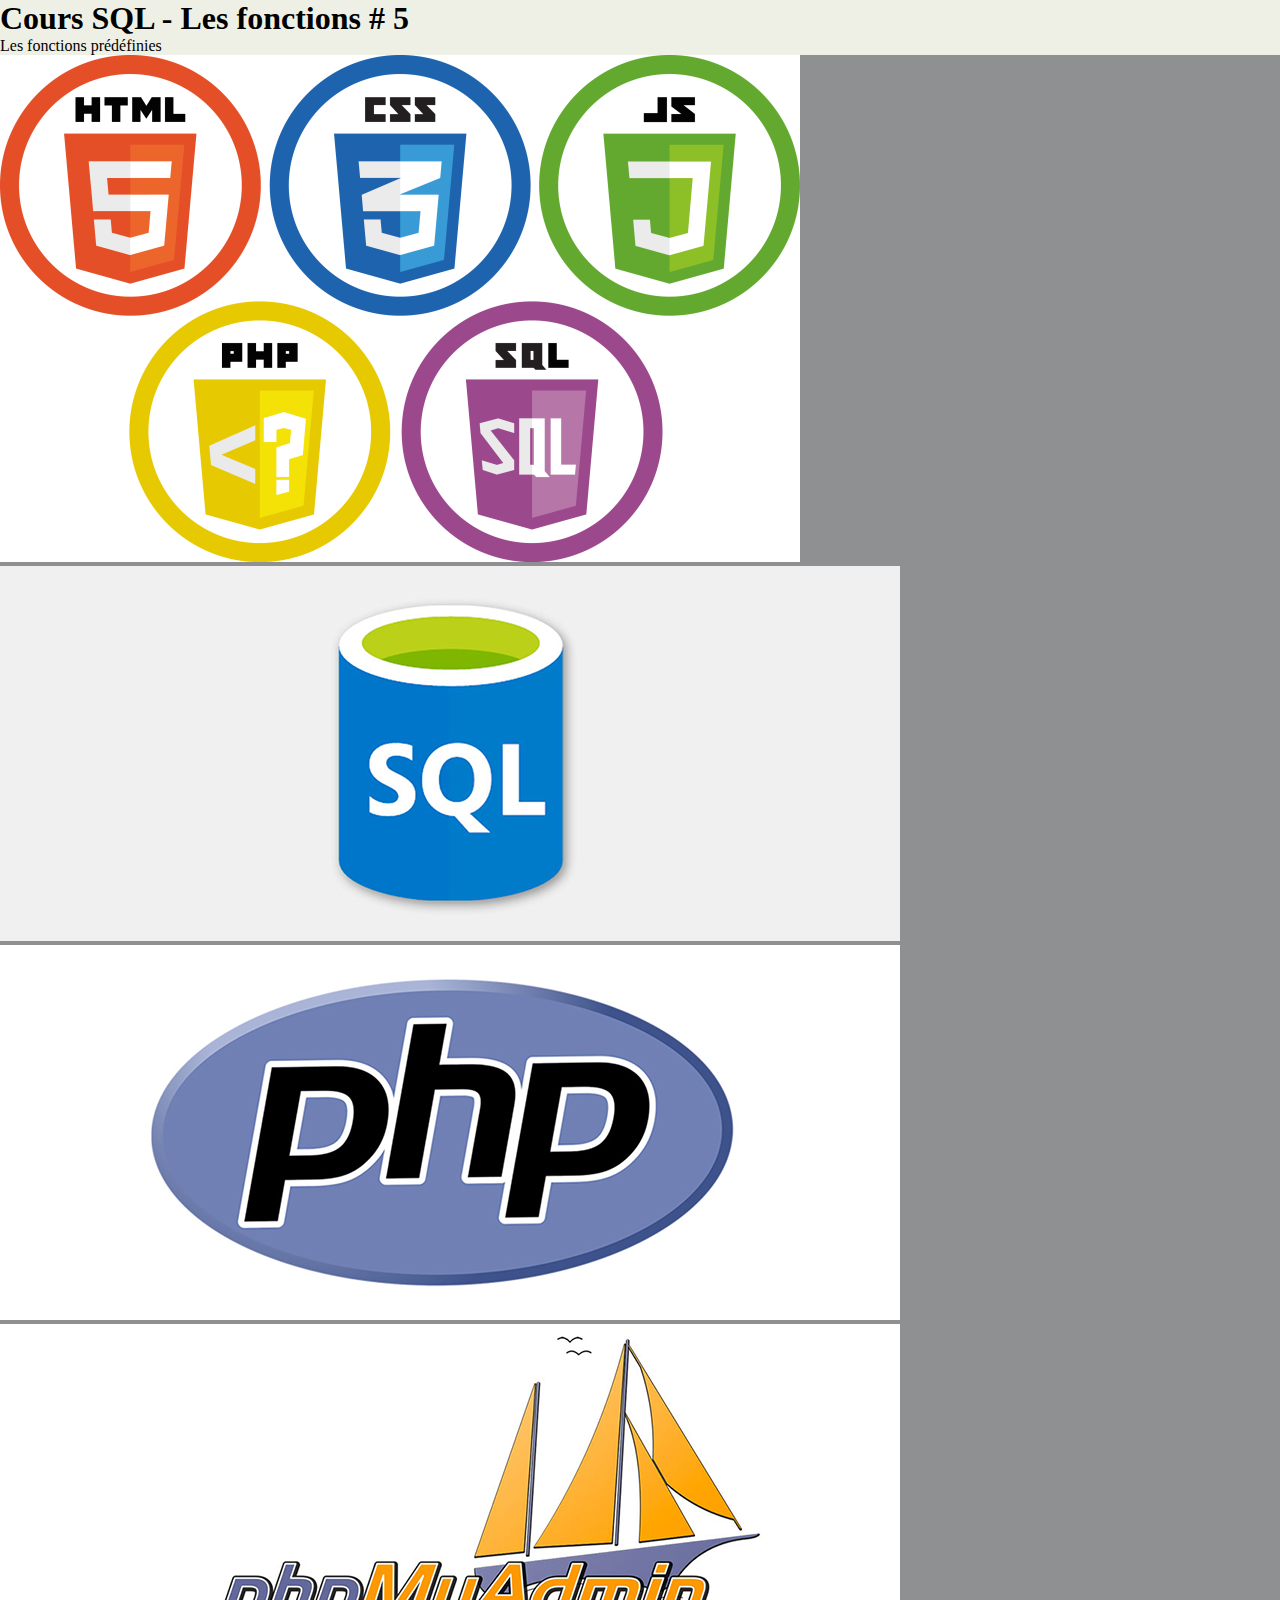
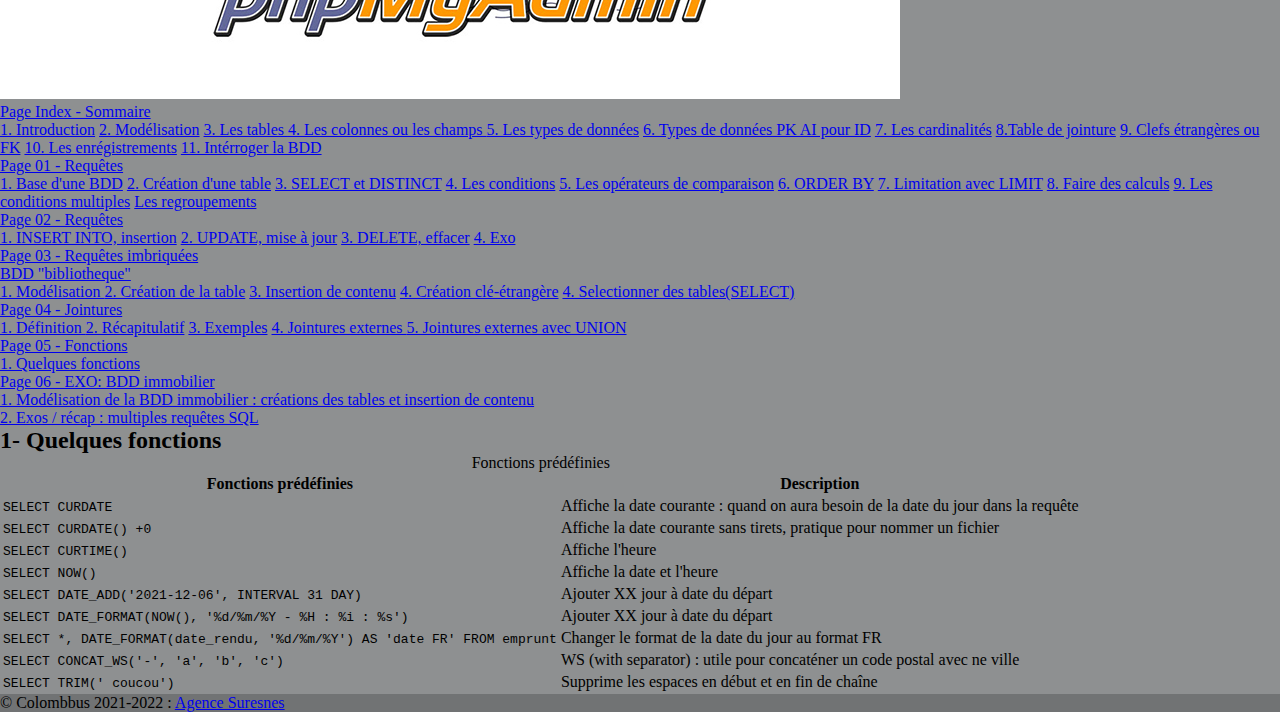
<file: 05_fonctions.html>
<!-- Démarrage SQL : repos sur OS (C:) -->

<!DOCTYPE html>
<html lang="fr">
<head>
    <meta charset="UTF-8">
    <meta http-equiv="X-UA-Compatible" content="IE=edge">
    <meta name="viewport" content="width=device-width, initial-scale=1.0">

    <!-- Bootstrap CSS -->
		<link href="https://cdn.jsdelivr.net/npm/bootstrap@5.1.1/dist/css/bootstrap.min.css" rel="stylesheet" integrity="sha384-F3w7mX95PdgyTmZZMECAngseQB83DfGTowi0iMjiWaeVhAn4FJkqJByhZMI3AhiU" crossorigin="anonymous">
    
    <title>Cours SQL - Les fonctions/05 </title>

    <link rel="stylesheet" href="css/styles.css">
</head>

<body>

    <!-- =================================== -->

    <!-- Pour une navbar Bootstrap sans la fleche :
        https://www.it-swarm-fr.com/fr/css/comment-supprimer-la-fleche-dans-la-liste-deroulante-dans-bootstrap-4/827351415/-->

    <!-- =================================== -->


    <!-- ======= -->
    <!-- en-tête -->
    <!-- ======= -->

    <header class="container mt-4 p-4 bg-white">
        <div class="row">
            <div class="col-12 text-center">
                <h1 class="display-4 text-dark">Cours SQL - Les fonctions # 5</h1>
                <p class="lead">Les fonctions prédéfinies</p>
            </div>
        </div>
        <!-- fin row  -->
    </header>

    <!-- debut div de la row caroussel -->
    <div class="d-flex mb-4 p-4 justify-content-center">
        <!-- debut row -->
        <div class="row col-6">
            <div id="carouselExampleSlidesOnly" class="carousel slide" data-bs-ride="carousel" data-interval="2500">
                <div class="carousel-inner">

                    <div class="carousel-item active">
                        <img src="img/langage.png" class="d-block w-100" alt="logo sql">
                    </div>

                    <div class="carousel-item">
                        <img src="img/sql.jpg" class="d-block w-100" alt="logo sql">
                    </div>

                    <div class="carousel-item">
                        <img src="img/php.jpg" class="d-block w-100" alt="logo php">
                    </div>

                    <div class="carousel-item">
                        <img src="img/pma.jpg" class="d-block w-100" alt="logo pma">
                    </div>               
                </div>
              </div>
        </div>
        <!-- fin row -->
    </div>
    <!-- fin div caroussel -->

    <!-- corps central avec contenu principal -->
    <main class="container-fluid row mx-auto p-2 bg-light">

        <!-- aside gauche avec nav sommaire -->
        <div class="col-sm-12 col-md-2 col-lg-3 p-4">

            <!-- nav pour la page index : sommaire -->
            <nav id="navbar-example3" class="navbar navbar-light flex-column align-items-stretch p-3">
                <a class="navbar-brand" href="#index">Page Index - Sommaire</a>
                <nav class="nav nav-pills flex-column">
                    <a class="nav-link" href="#introduction">1. Introduction</a>
                    <a class="nav-link" href="#modelisation">2. Modélisation</a>
                    <a class="nav-link" href="#tables">3. Les tables </a>
                    <a class="nav-link" href="#les_colonnes">4. Les colonnes ou les champs </a>
                    <a class="nav-link" href="#les_types_de_donnees">5. Les types de données</a>
                    <a class="nav-link" href="#pk_ai_id">6. Types de données PK AI pour ID</a>
                    <a class="nav-link" href="#les_cardinalites">7. Les cardinalités</a>
                    <a class="nav-link" href="#table de jointure">8.Table de jointure</a>
                    <a class="nav-link" href="#clefs_etrangères">9. Clefs étrangères ou FK</a>
                    <a class="nav-link" href="#les_enregistrements">10. Les enrégistrements</a>
                    <a class="nav-link" href="#interroger_la_bdd">11. Intérroger la BDD </a>
                </nav>

                 <!-- nav pour la page 01_requêtes -->
                <a class="navbar-brand" href="#">Page 01 - Requêtes</a>
                <nav class="nav nav-pills flex-column">
                    <a class="nav-link" href="#introduction">1. Base d'une BDD</a>
                    <a class="nav-link" href="#modelisation">2. Création d'une table</a>
                    <a class="nav-link" href="#tables">3. SELECT et DISTINCT</a>
                    <a class="nav-link" href="#les_colonnes">4. Les conditions</a>
                    <a class="nav-link" href="#les_types_de_donnees">5. Les opérateurs de comparaison</a>
                    <a class="nav-link" href="#pk_ai_id">6. ORDER BY</a>
                    <a class="nav-link" href="#les_cardinalites">7. Limitation avec LIMIT</a>
                    <a class="nav-link" href="#table de jointure">8. Faire des calculs</a>
                    <a class="nav-link" href="#clefs_etrangères">9. Les conditions multiples</a>
                    <a class="nav-link" href="#les_enregistrements"> Les regroupements</a>
                </nav>

                <!-- nav pour la page 02_requêtes -->
                <a class="navbar-brand" href="#">Page 02 - Requêtes</a>
                <nav class="nav nav-pills flex-column">
                    <a class="nav-link" href="#INSERT INTO, insertion">1. INSERT INTO, insertion</a>
                    <a class="nav-link" href="#modelisation">2. UPDATE, mise à jour</a>
                    <a class="nav-link" href="#tables">3. DELETE, effacer</a>
                    <a class="nav-link" href="#les_colonnes">4. Exo</a>
                </nav>

                <!-- nav pour la page 03_requêtes imbriquées -->
                <a class="navbar-brand" href="#">Page 03 - Requêtes imbriquées <br>
                BDD "bibliotheque"</a>
                <nav class="nav nav-pills flex-column">
                    <a class="nav-link" href="#">1. Modélisation </a>
                    <a class="nav-link" href="#">2. Création de la table</a>
                    <a class="nav-link" href="#">3. Insertion de contenu</a>
                    <a class="nav-link" href="#">4. Création clé-étrangère</a>
                    <a class="nav-link" href="#">4. Selectionner des tables(SELECT)</a>
                </nav>

                <!-- nav pour la page 04_jointures -->
                <a class="navbar-brand" href="#">Page 04 - Jointures</a>
                <nav class="nav nav-pills flex-column">
                    <a class="nav-link" href="#">1. Définition </a>
                    <a class="nav-link" href="#">2. Récapitulatif</a>
                    <a class="nav-link" href="#">3. Exemples</a>
                    <a class="nav-link" href="#">4. Jointures externes </a>
                    <a class="nav-link" href="#">5. Jointures externes avec UNION </a>
                </nav>

                <!-- nav pour la page 05_fonctions -->
                <a class="navbar-brand" href="#">Page 05 - Fonctions</a>
                <nav class="nav nav-pills flex-column">
                    <a class="nav-link" href="#">1. Quelques fonctions </a>
                </nav>

                <!-- nav pour la page 05_exos -->
                <a class="navbar-brand" href="#">Page 06 - EXO: BDD immobilier</a>
                <nav class="nav nav-pills flex-column">
                    <a class="nav-link" href="#">1. Modélisation de la BDD immobilier : créations des tables et insertion de contenu<br> </a>
                    <a class="nav-link" href="#">2. Exos / récap : multiples requêtes SQL<br> </a>
                </nav>
            </nav>
        </div>

        <!-- ================================================ -->
        <!-- section container : avec contenu principal-->
        <!-- ================================================ -->
    
        <section class="container mb-4 p-4 bg-light col-9">
            <h2>1- Quelques fonctions</h2>           

            <div class="row">
                <div class="col-md-10">
                    <table class="table table-striped">
                        <caption>Fonctions prédéfinies</caption>
                        <thead>
                            <tr>
                                <th>Fonctions prédéfinies</th>
                                <th>Description</th>
                            </tr>
                        </thead>

                        <tbody>
                            <tr>
                                <td><code>SELECT CURDATE</code></td>
                                <td>Affiche la date courante : quand on aura besoin de la date du jour dans la requête</td>
                            </tr>

                            <tr>
                                <td><code>SELECT CURDATE() +0</code></td>
                                <td>Affiche la date courante sans tirets, pratique pour nommer un fichier</td>
                            </tr>

                            <tr>
                                <td><code>SELECT CURTIME()</code></td>
                                <td>Affiche l'heure</td>
                            </tr>

                            <tr>
                                <td><code>SELECT NOW()</code></td>
                                <td>Affiche la date et l'heure</td>
                            </tr>

                            <tr>
                                <td><code>SELECT DATE_ADD('2021-12-06', INTERVAL 31 DAY)</code></td>
                                <td>Ajouter XX jour à date du départ</td>
                            </tr>

                            <tr>
                                <td><code>SELECT DATE_FORMAT(NOW(), '%d/%m/%Y - %H : %i : %s')</code></td>
                                <td>Ajouter XX jour à date du départ</td>
                            </tr>

                            <tr>
                                <td><code>SELECT *, DATE_FORMAT(date_rendu, '%d/%m/%Y') AS 'date FR' FROM emprunt</code></td>
                                <td>Changer le format de la date du jour au format FR</td>
                            </tr>

                            <tr>
                                <td><code>SELECT CONCAT_WS('-', 'a', 'b', 'c')</code></td>
                                <td>WS (with separator) : utile pour concaténer un code postal avec ne ville</td>
                            </tr>

                            <tr>
                                <td><code>SELECT TRIM(' coucou')</code></td>
                                <td>Supprime les espaces en début et en fin de chaîne</td>
                            </tr>
                        </tbody>
                    </table>
                    <!-- fin tableau -->
                </div>
                <!-- fin col -->
            </div>
            <!-- fin row -->
        </section>
        <!-- fin container -->
    </main>
    <!-- fin corps central -->


    <!-- =================================== -->
    <!-- pied de page -->
    <!-- =================================== -->
    
        <!-- Ajouter "container" if you want to extend the Footer to full width/ou container-fluid -->
    <div class="p-5 my-5">

        <footer class="text-center text-lg-start bg-jaune">
            <!-- <div class="container d-flex justify-content-center py-5">
                <button type="button" class="btn-lg btn-floating mx-2" style="background-color: #54456b;">
                <i class="fab fa-facebook-f"></i>
                </button>
    
                <button type="button" class="btn btn-primary btn-lg btn-floating mx-2" style="background-color: #54456b;">
                <i class="fab fa-youtube"></i>
                </button>
    
                <button type="button" class="btn btn-primary btn-lg btn-floating mx-2" style="background-color: #54456b;">
                <i class="fab fa-instagram"></i>
                </button>
    
                <button type="button" class="btn btn-primary btn-lg btn-floating mx-2" style="background-color: #54456b;">
                <i class="fab fa-twitter"></i>
                </button>
            </div> -->

            <!-- Copyright -->
            <div class="text-center text-dark p-5 m-5" style="background-color: rgba(0, 0, 0, 0.2);">
                &copy; Colombbus 2021-2022 :
                <a class="text-dark" href="https://mdbootstrap.com/">Agence Suresnes</a>
            </div>
            <!-- Copyright -->     
        </footer>    
  </div>
  <!-- fin div container/fluid du footer -->

    <!-- Optional JavaScript -->
    <!-- Bootstrap Bundle with Popper -->
    <script src="https://cdn.jsdelivr.net/npm/bootstrap@5.1.1/dist/js/bootstrap.bundle.min.js"
        integrity="sha384-/bQdsTh/da6pkI1MST/rWKFNjaCP5gBSY4sEBT38Q/9RBh9AH40zEOg7Hlq2THRZ"
        crossorigin="anonymous"></script>
</body>
</html>
</file>
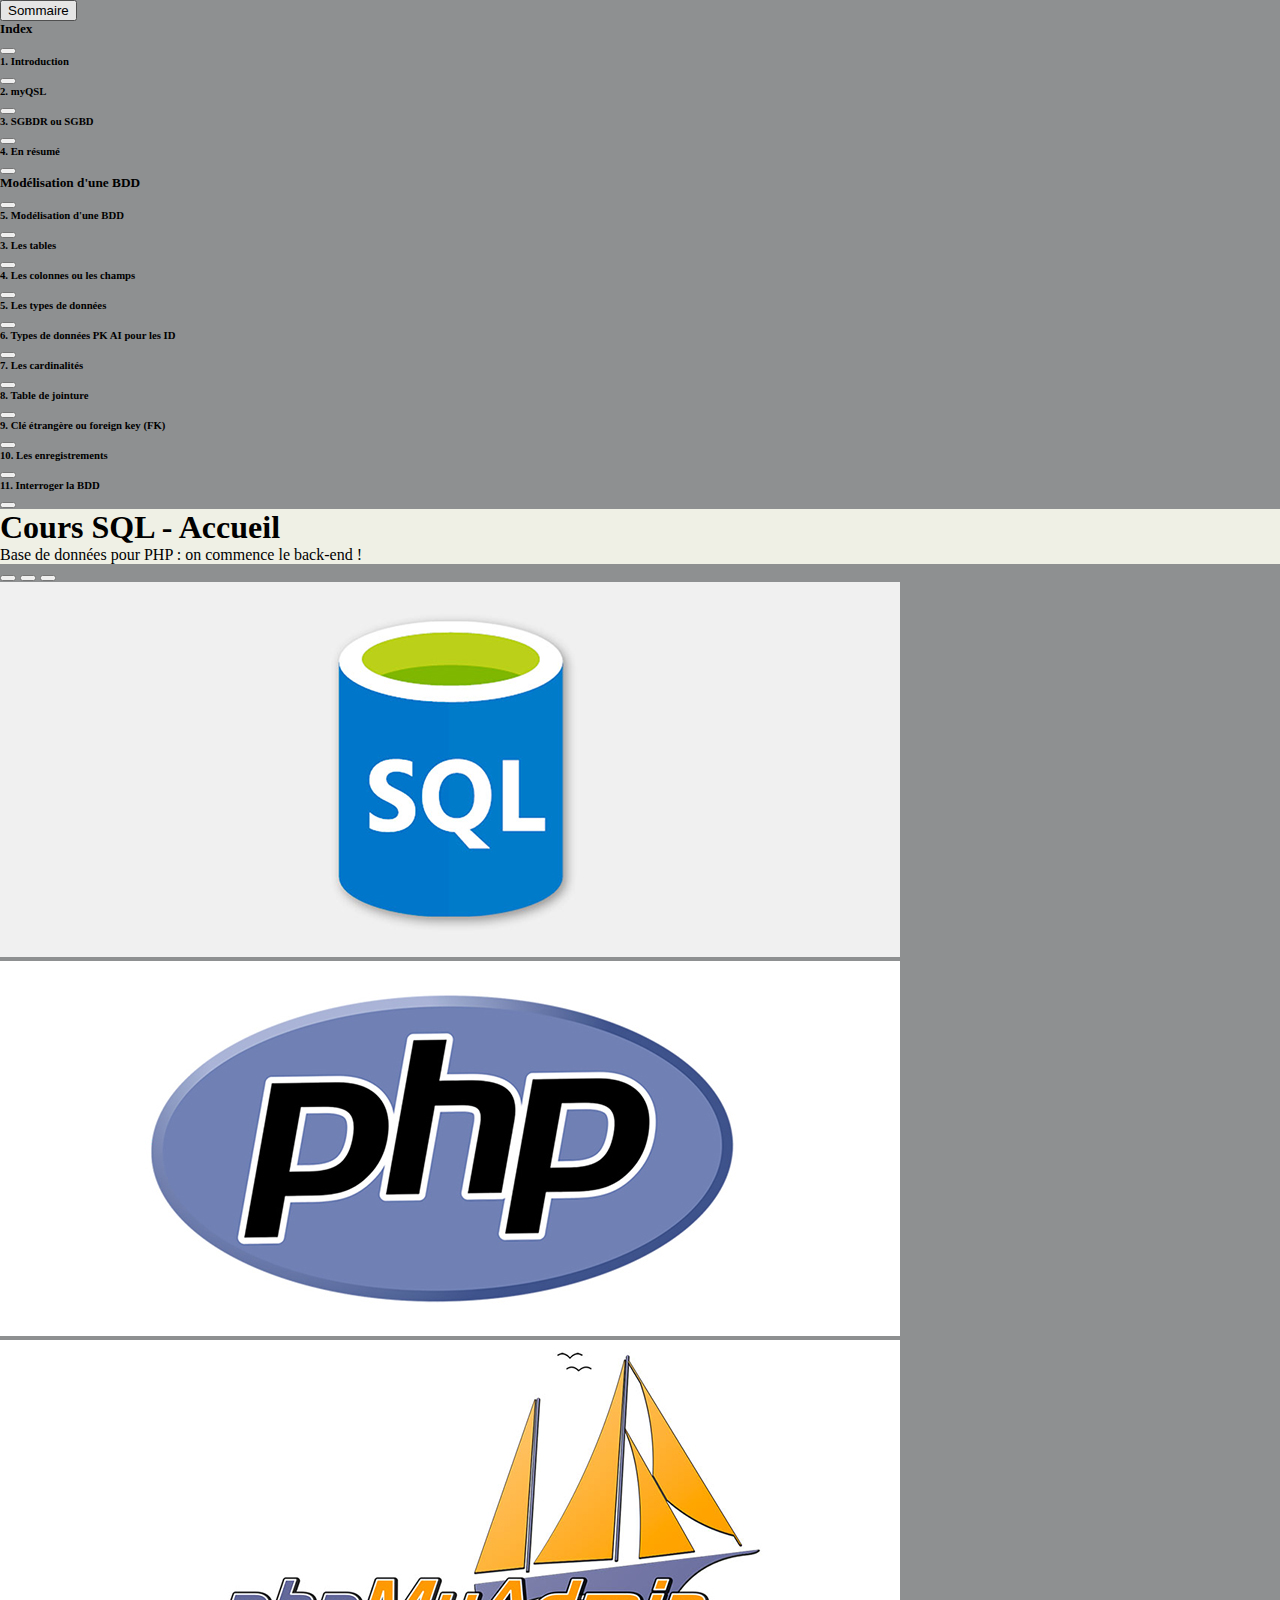
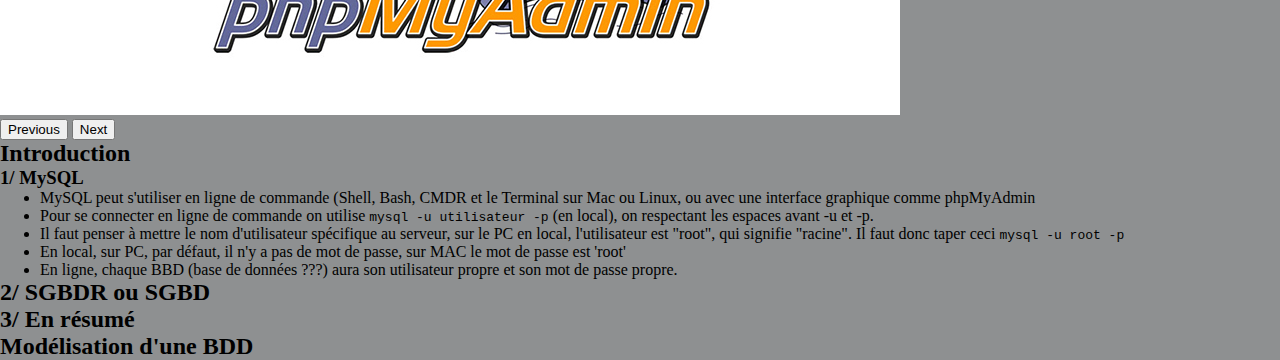
<file: test_index.html>
<!-- Démarrage SQL : repos sur OS (C:) -->

<!doctype html>
<html lang="fr">

<head>
    <!-- Required meta tags -->
    <meta charset="utf-8">
    <meta name="viewport" content="width=device-width, initial-scale=1">

    <!-- Bootstrap CSS -->
    <link href="https://cdn.jsdelivr.net/npm/bootstrap@5.1.1/dist/css/bootstrap.min.css" rel="stylesheet"
        integrity="sha384-F3w7mX95PdgyTmZZMECAngseQB83DfGTowi0iMjiWaeVhAn4FJkqJByhZMI3AhiU" crossorigin="anonymous">

    <!-- Bootstrap icons -->
    <link rel="stylesheet" href="https://cdn.jsdelivr.net/npm/bootstrap-icons@1.5.0/font/bootstrap-icons.css">

    <title>Cours SQL - Accueil</title>

    <link rel="stylesheet" href="css/styles.css">   
</head>

<body>

    <!-- =================================== -->
    <!-- Ici on placera une navbar lattérale avec le sommaire de la page -->
    <!-- =================================== -->

    <!-- =================================== -->
    <!-- Ici on mettra un diaporama full wuth (cf. container-fluid) -->
    <!-- =================================== -->

    <section class="m-4">
       <div class="nav-latterale">
            <button class="btn btn-primary" type="button" data-bs-toggle="offcanvas" data-bs-target="#offcanvasRight" aria-controls="offcanvasRight">Sommaire</button>
           
            <div class="offcanvas offcanvas-end" tabindex="-1" id="offcanvasRight" aria-labelledby="offcanvasRightLabel">

                <div class="offcanvas-header">
                    <h5 id="offcanvasRightLabel" href="#index">Index</h5>
                    <button type="button" class="btn-close text-reset" data-bs-dismiss="offcanvas" aria-label="Close"></button>
                </div>

                <div class="offcanvas-body">
                    <h6 id="offcanvasRightLabe" href="#introduction">1. Introduction</h6>
                    <button type="button" class="btn-close text-reset" data-bs-dismiss="offcanvas" aria-label="Close"></button>
                </div>

                <div class="offcanvas-body">
                    <h6 id="offcanvasRightLabe" href="#myqsl">2. myQSL</h6>
                    <button type="button" class="btn-close text-reset" data-bs-dismiss="offcanvas" aria-label="Close"></button>
                </div>

                <div class="offcanvas-body">
                    <h6 id="offcanvasRightLabe" href="#sgbdr">3. SGBDR ou SGBD</h6>
                    <button type="button" class="btn-close text-reset" data-bs-dismiss="offcanvas" aria-label="Close"></button>
                </div>

                <div class="offcanvas-body">
                    <h6 id="offcanvasRightLabe" href="#resume">4. En résumé</h6>
                    <button type="button" class="btn-close text-reset" data-bs-dismiss="offcanvas" aria-label="Close"></button>
                </div>

                <div class="offcanvas-header">
                    <h5 id="offcanvasRightLabel" href="#index">Modélisation d'une BDD</h5>
                    <button type="button" class="btn-close text-reset" data-bs-dismiss="offcanvas" aria-label="Close"></button>
                </div>
           
                <div class="offcanvas-body">
                    <h6 id="offcanvasRightLabel" href="#modelisation">5. Modélisation d'une BDD</h6>
                    <button type="button" class="btn-close text-reset" data-bs-dismiss="offcanvas" aria-label="Close"></button>
                </div>
           
                <div class="offcanvas-body">
                    <h6 id="offcanvasRightLabel" href="#tables">3. Les tables</h6>
                    <button type="button" class="btn-close text-reset" data-bs-dismiss="offcanvas" aria-label="Close"></button>
                </div>
           
                <div class="offcanvas-body">
                    <h6 id="offcanvasRightLabel" href="#colonnes">4. Les colonnes ou les champs</h6>
                    <button type="button" class="btn-close text-reset" data-bs-dismiss="offcanvas" aria-label="Close"></button>
                </div>
           
                <div class="offcanvas-body">
                    <h6 id="offcanvasRightLabel" href="#types_donnees">5. Les types de données</h6>
                    <button type="button" class="btn-close text-reset" data-bs-dismiss="offcanvas" aria-label="Close"></button>
                </div>
           
                <div class="offcanvas-body">
                    <h6 id="offcanvasRightLabel" href="#donnees_PK_AI">6. Types de données PK AI pour les ID</h6>
                    <button type="button" class="btn-close text-reset" data-bs-dismiss="offcanvas" aria-label="Close"></button>
                </div>
           
                <div class="offcanvas-body">
                    <h6 id="offcanvasRightLabel" href="#cardinalités">7. Les cardinalités</h6>
                    <button type="button" class="btn-close text-reset" data-bs-dismiss="offcanvas" aria-label="Close"></button>
                </div>
           
                <div class="offcanvas-body">
                    <h6 id="offcanvasRightLabel" href="#jointures">8. Table de jointure</h6>
                    <button type="button" class="btn-close text-reset" data-bs-dismiss="offcanvas" aria-label="Close"></button>
                </div>
           
                <div class="offcanvas-body">
                    <h6 id="offcanvasRightLabel" href="#cle_etrangere">9. Clé étrangère ou foreign key (FK)</h6>
                    <button type="button" class="btn-close text-reset" data-bs-dismiss="offcanvas" aria-label="Close"></button>
                </div>
           
                <div class="offcanvas-body">
                    <h6 id="offcanvasRightLabel" href="#enregistrements">10. Les enregistrements</h6>
                    <button type="button" class="btn-close text-reset" data-bs-dismiss="offcanvas" aria-label="Close"></button>
                </div>
           
                <div class="offcanvas-body">
                    <h6 id="offcanvasRightLabel" href="#interroger_bdd">11. Interroger la BDD</h6>
                    <button type="button" class="btn-close text-reset" data-bs-dismiss="offcanvas" aria-label="Close"></button>
                </div>
            </div>
        </div class="nav-latterale">
    </section>

    <header class="container m-4 justify-content-center">
        <div class="row">
            <div class="col-8">
                <h1 class="display-1 ">Cours SQL - Accueil</h1>
                <p class="lead text-center">Base de données pour PHP : on commence le back-end !</p>
            </div>
        </div>
        <!-- fin row -->      
    </header>

    <section id="diapo">
        <div id="carouselExampleIndicators" class="carousel slide" data-bs-ride="carousel">
            <div class="carousel-indicators">
              <button type="button" data-bs-target="#carouselExampleIndicators" data-bs-slide-to="0" class="active" aria-current="true" aria-label="Slide 1"></button>
              <button type="button" data-bs-target="#carouselExampleIndicators" data-bs-slide-to="1" aria-label="Slide 2"></button>
              <button type="button" data-bs-target="#carouselExampleIndicators" data-bs-slide-to="2" aria-label="Slide 3"></button>
            </div>
            <div class="carousel-inner">
              <div class="carousel-item active">
                <img src="img/sql.jpg" class="d-block w-100" alt="sql">
              </div>
              <div class="carousel-item">
                <img src="img/php.jpg" class="d-block w-100" alt="php">
              </div>
              <div class="carousel-item">
                <img src="img/pma.jpg" class="d-block w-100" alt="pma">
              </div>
            </div>
            <button class="carousel-control-prev" type="button" data-bs-target="#carouselExampleIndicators" data-bs-slide="prev">
              <span class="carousel-control-prev-icon" aria-hidden="true"></span>
              <span class="visually-hidden">Previous</span>
            </button>
            <button class="carousel-control-next" type="button" data-bs-target="#carouselExampleIndicators" data-bs-slide="next">
              <span class="carousel-control-next-icon" aria-hidden="true"></span>
              <span class="visually-hidden">Next</span>
            </button>
          </div>
    </section>

    <section class="container bg-ligth">
        <div class="row justify-content-center">
            <h2 id="introduction" class="text-center m-4">Introduction</h2>
            <!-- .col-4*3>h2{$/titre} -->
        
            <div class="col-12 col-md-6 col-lg-3 bg-white m-2">
                <h3 id="mysql">1/ MySQL</h3>
                <ul>
                    <li>MySQL peut s'utiliser en ligne de commande (Shell, Bash, CMDR et le Terminal sur Mac ou Linux, ou avec une interface graphique comme phpMyAdmin</li>
                    <li>Pour se connecter en ligne de commande on utilise <code>mysql -u utilisateur -p</code> (en local), on respectant les espaces avant -u et -p.</li>
                    <li class="bg-warning text-white">Il faut penser à mettre le nom d'utilisateur spécifique au serveur, sur le PC en local, l'utilisateur est "root", qui signifie "racine". Il faut donc taper ceci <code>mysql -u root -p</code> </li>
                    <li>En local, sur PC, par défaut, il n'y a pas de mot de passe, sur MAC le mot de passe est 'root'</li>
                    <li>En ligne, chaque BBD (base de données ???) aura son utilisateur propre et son mot de passe propre.</li>
                </ul>
            </div>

            <div class="col-12 col-md-6 col-lg-3 bg-white m-2">
                <h2 id="sgbdr">2/ SGBDR ou SGBD</h2>
            </div>

            <div class="col-12 col-md-6 col-lg-3 bg-white m-2">
                <h2 id="resume">3/ En résumé</h2>
            </div>
        </div>

        <div class="row">
            <h2 id="modelisation">Modélisation d'une BDD</h2>
        </div>
    </section>
    <!-- fin section containeur -->


    <!-- Optional JavaScript -->
    <!-- Bootstrap Bundle with Popper -->
    <script src="https://cdn.jsdelivr.net/npm/bootstrap@5.1.1/dist/js/bootstrap.bundle.min.js"
    integrity="sha384-/bQdsTh/da6pkI1MST/rWKFNjaCP5gBSY4sEBT38Q/9RBh9AH40zEOg7Hlq2THRZ"
    crossorigin="anonymous"></script>

    <!-- Mes scripts JS en externe -->

    <script src=""></script>
</body>
</html>
</file>
<file: css/styles.css>
* {
    margin: 0;
    box-sizing: border-box;
}


/* les couleurs en variables */

/* couleurs tendances en variables : https://graphiste.com/blog/couleurs-tendances-2021 */
:root {
    --jaunetrend:#f1da5c;
    --gristrend: #8e9091;
    --begetrend: #e8d5cc;
    --mauvetrend: #80586d;
    --cimentrend: #858480;
    --bleufoncetrend: #709ca7;
    --bleuclairtrend: #b8cbd0;
    --bordeauxtrend: #9f5540;
    --bleupigeontrend: #7a90a4;
    --bg-jaune :#f2f20de3;
    --grisclair : #eff0e5;
    --nude : #e9dede;
    --stabilovert: #adff2f;
}
    body {
        background-color: var(--gristrend);
    }

    /* section {
        background-color: var(--jaunetrend);
    } */

    .bg-grisclair {
        background-color: var(--grisclair);
    }

    .stabilo {
        background-color: var(--stabilovert);
    }

    .image {
        width: 100%;
    }

    header {
        background-color: var(--grisclair);
    }
</file>
